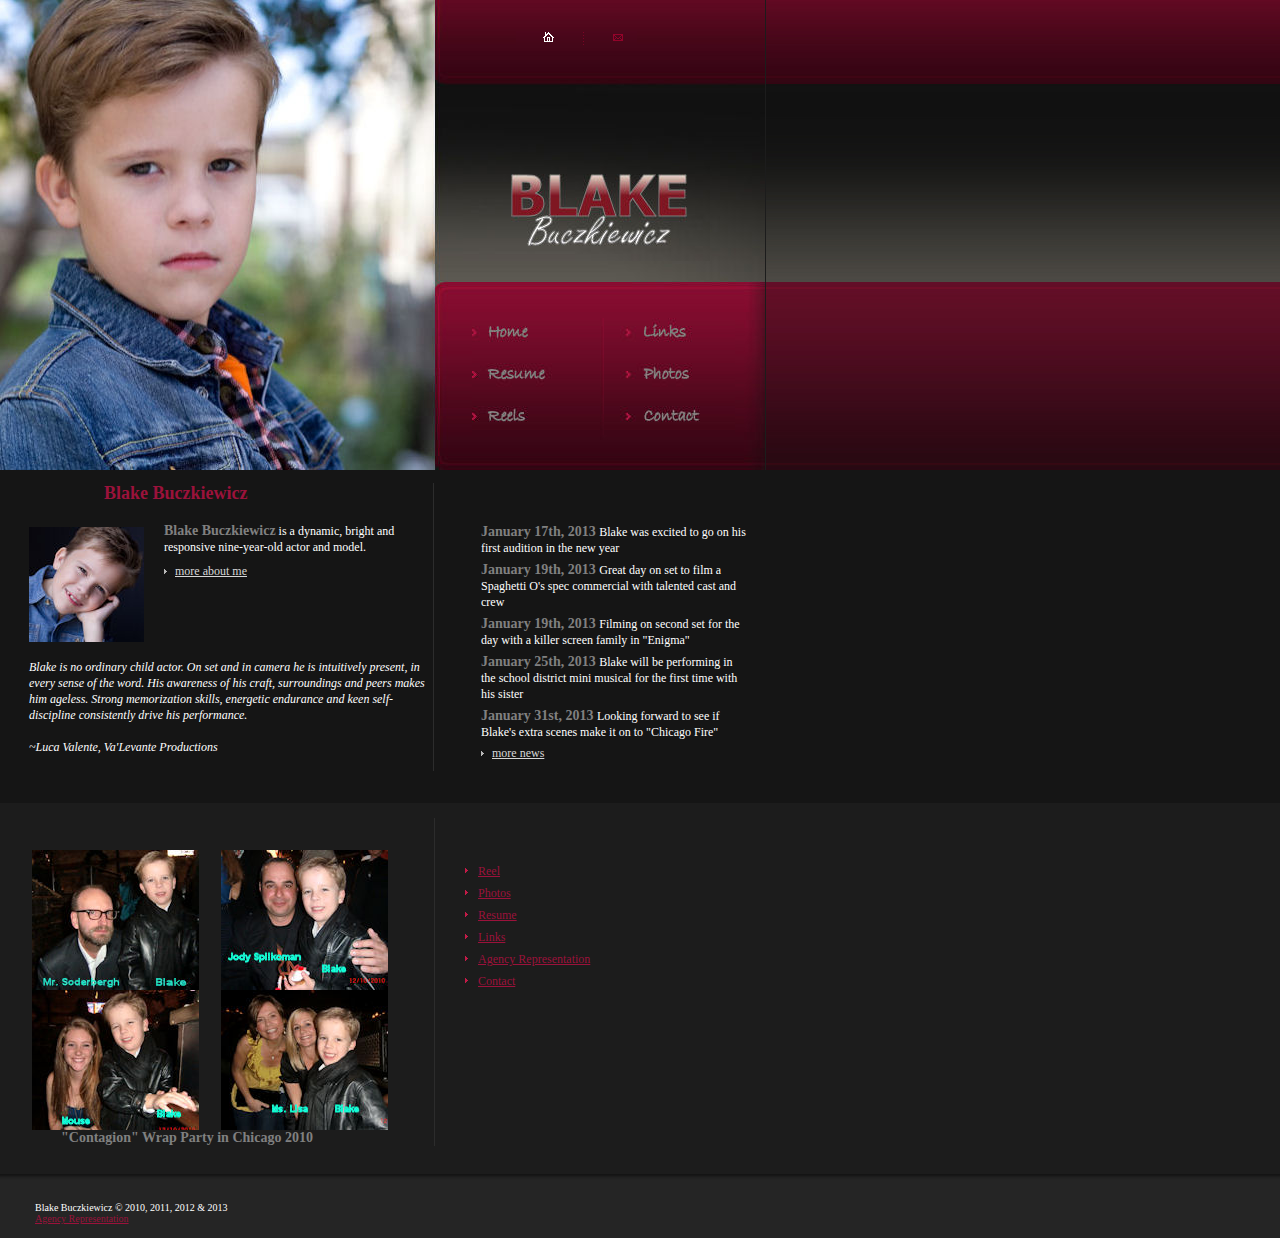
<file: index.html>
<!DOCTYPE HTML PUBLIC "-//W3C//DTD HTML 4.01 Transitional//EN">
<html>
<head>
<meta http-equiv="content-type" content="text/html; charset=UTF-8">

<title>Blake Buczkiewicz</title>
<meta name="Description" content="Blake Buczkiewicz is a dynamic, bright and responsive nine-year-old actor and model with experience in film, tv, commercial, voice over, runway and theater." />
    <meta name="KeyWords" content="Blake Buczkiewicz, Blake, Blake B, Blake Buckiewicz, Blake Buckawitz, Blake Buckawits, actor, model, acting, modeling, voice, voice over, print, print work, runway, tv, t.v., television, stage, theater, commercial, pilots, tv pilots, Huntley, IL, Illinois" />
    <meta http-equiv="Content-Type" content="text/html; charset=iso-8859-1" />
    <meta name="Copyright" content="Copyright Blake Buczkiewicz http://www.blakebuczkiewicz.com" />
    <meta http-equiv="Content-Language" content="en" />

<link href="style.css" rel="stylesheet" type="text/css">


</head>
<body id="page0">

<table class="base">
	<tr>
		<td>
			<table class="main_table">
				<tr>
					<td id="header">

						<div class="space">
							<table>
								<tr>
									<td class="sm">
										<a href="index.html"><img src="images/sm2.gif" alt="" /></a><a href="Contact.html"><img src="images/sm3.gif" alt="" /></a>
									</td>
								</tr>
								<tr>
									<td class="slogan">

										<a href="index.html"><img src="images/slogan.jpg" alt="" /></a>
									</td>
								</tr>
								<tr>
									<td class="menu">
										<a href="index.html"><img src="images/m1.jpg" alt="" /></a><a href="Links.html"><img src="images/m4.jpg" alt="" /></a><br />
										<a href="Resume.html"><img src="images/m2.jpg" alt="" /></a><a href="Photos.html"><img src="images/m5.jpg" alt="" /></a><br />
										<a href="Reels.html"><img src="images/m3.jpg" alt="" /></a><a href="Contact.html"><img src="images/m6.jpg" alt="" /></a><br />
									</td>

								</tr>
							</table>
						</div>
					</td>
				</tr>
			</table>
		</td>
		<td class="tail_top">&nbsp;</td>
	</tr>

	<tr>
		<td id="content" class="bg1">
			<table style="width:720px">
				<tr>
					<td style="width:405px" class="vl">

					<div class="pr_25">
					<div style="padding:0px 0px 3px 75px;">

						<h1>Blake Buczkiewicz</h1>

					</div>
					</div>


						<img src="images/P4.jpg" align="left" style="margin:20px 20px 0px 0px;" alt="" />
							<style="margin:0px 0px 0px 0px;" /><br />
							<b>Blake Buczkiewicz</b> is a dynamic, bright and responsive nine-year-old actor and model.<br /><br style="line-height:9px" />
							<a href="About.html" class="link_1">more about me</a><br /><br /><br /><br /><br /><br />

							<i>Blake is no ordinary child actor.  On set and in camera he is intuitively present, in every sense of the word.  His awareness of his craft, surroundings and peers makes him ageless.  Strong memorization skills, energetic endurance and keen self-discipline consistently drive his performance.</i><br /><br />

							<i>~Luca Valente, Va'Levante Productions</i><br /><br />
					</td>
					<td>
						<div style="padding:2px 0px 0px 47px;">
							<img src="images/0t2.jpg" alt="" style="margin:0px 0px 20px 0px;" /><br />
							<b>January 17th, 2013 </b> Blake was excited to go on his first audition in the new year<br /><br style="line-height:6px" />
							<b>January 19th, 2013 </b> Great day on set to film a Spaghetti O's spec commercial with talented cast and crew<br /><br style="line-height:6px" />
							<b>January 19th, 2013 </b> Filming on second set for the day with a killer screen family in "Enigma"<br /><br style="line-height:6px" />
							<b>January 25th, 2013 </b> Blake will be performing in the school district mini musical for the first time with his sister<br /><br style="line-height:6px" />
							<b>January 31st, 2013 </b> Looking forward to see if Blake's extra scenes make it on to "Chicago Fire"<br /><br style="line-height:6px" />

							<a href="News.html" class="link_1">more news</a>

						</div>
					</td>
				</tr>
			</table>
		</td>
		<td class="bg1">&nbsp;</td>
	</tr>
	<tr>
		<td style="padding:15px 0px 28px 30px;">

			<table style="width:700px">
				<tr>
					<td style="width:405px" class="vl">


						<div class="pr_15">
							<br />
							<br />
							<a href="#"><img src="images/StevenSoderbergh.jpg" alt="" style="margin:0px 22px 0px 2px;" /></a><a href="#"><img src="images/JodySpilkoman.jpg" alt="" /></a>
							<a href="#"><img src="images/Mouse.jpg" alt="" style="margin:0px 22px 0px 2px;" /></a><a href="#"><img src="images/Lisa.jpg" alt="" /></a><br />
							<h2>"Contagion" Wrap Party in Chicago 2010</h2>

						</div>
					</td>
					<td style="padding:0px 0px 0px 30px;">
						<img src="images/0t4.jpg" alt="" style="margin:0px 0px 31px 0px;" /><br />
						<ul style="margin:0px 0px 13px 0px;">
							<li><a href="http://www.lilystalent.com/talent/details.cfm?ID=jb15m0809jmmql&eList=jh17q5401qsoyc"target="_new">Reel</a></li>
							<li><a href="Photos.html">Photos</a></li>
							<li><a href="Resume.html">Resume</a></li>

							<li><a href="Links.html">Links</a></li>
							<li><a href="Agents.html">Agency Representation</a></li>
							<li><a href="Contact.html">Contact</a></li>
						</ul>

					</td>
				</tr>
			</table>

		</td>
		<td>&nbsp;</td>
	</tr>
	<tr id="footer">
		<td>
			<div class="space">
				Blake Buczkiewicz &copy; 2010, 2011, 2012 & 2013<br />

				<a href="Agents.html" class="link_3">Agency Representation</a><br />
			</div>
		</td>
		<td>&nbsp;</td>
	</tr>
</table>

</body>
</html>
</file>
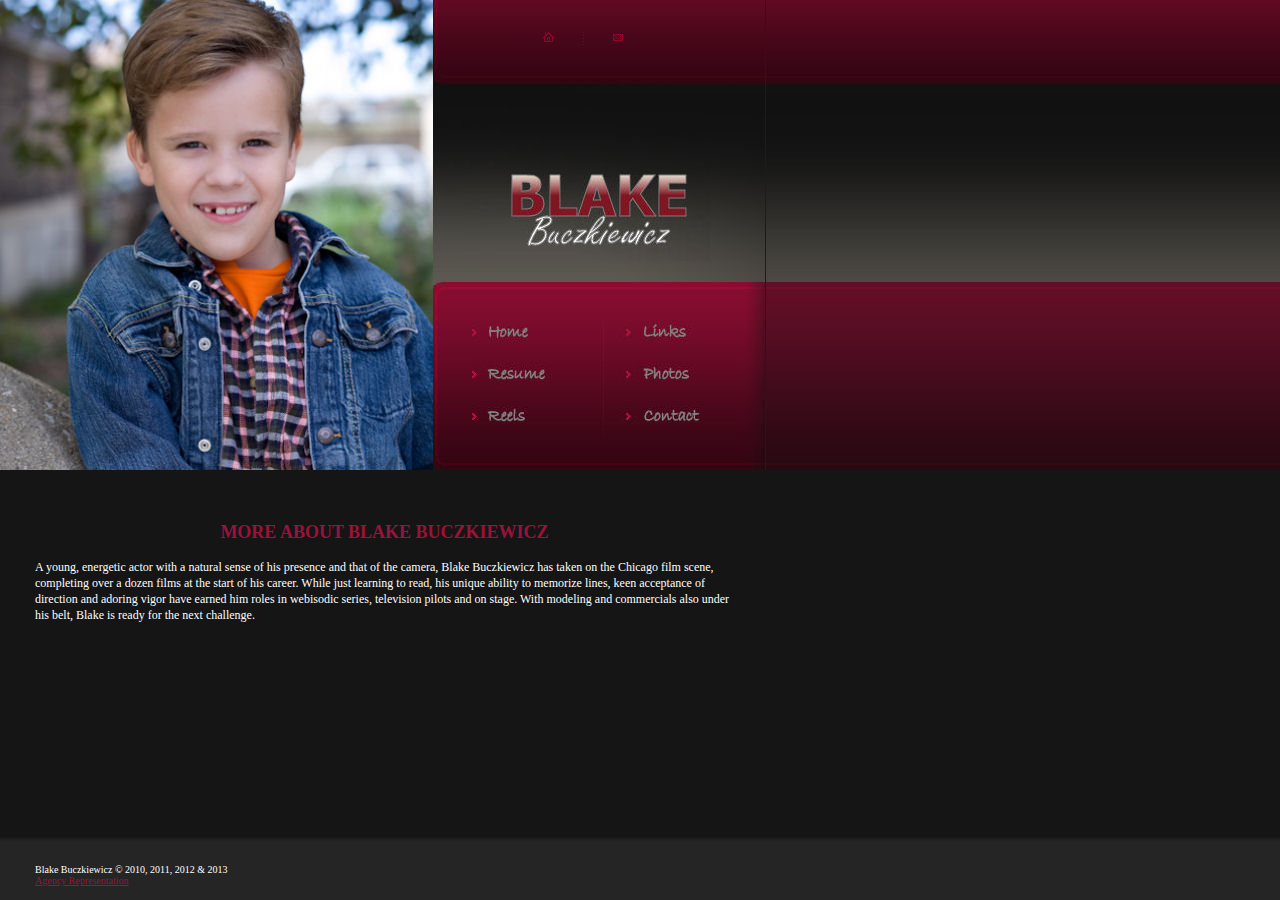
<file: About.html>
<!DOCTYPE HTML PUBLIC "-//W3C//DTD HTML 4.01 Transitional//EN">
<html>
<head>
<meta http-equiv="content-type" content="text/html; charset=UTF-8">
<title>Blake Buczkiewicz - About Me</title>
<meta name="Description" content="Blake Buczkiewicz" />
    <meta name="KeyWords" content="Blake Buczkiewicz, Blake, Blake B, actor, model, acting, modeling, voice over, print, print work, runway, tv, t.v., television, stage, theater, commercial, pilots, Huntley, IL, Illinois" />
    <meta http-equiv="Content-Type" content="text/html; charset=iso-8859-1" />
    <meta name="Copyright" content="Copyright Blake Buczkiewicz http://www.blakebuczkiewicz.com" />
    <meta http-equiv="Content-Language" content="en" />
    
<link href="style.css" rel="stylesheet" type="text/css">


</head>
<body id="page0">

<table class="base">
	<tr>
		<td>
			<table class="main_table">
				<tr>
					<td id="header8">
						<div class="space">
							<table>
								<tr>
									<td class="sm">
										<a href="index.html"><img src="images/1sm2.gif" alt="" /></a><a href="Contact.html"><img src="images/sm3.gif" alt="" /></a>
									</td>
								</tr>
								<tr>
									<td class="slogan">
										<a href="index.html"><img src="images/slogan.jpg" alt="" /></a>
									</td>
								</tr>
								<tr>
									<td class="menu">
										<a href="index.html"><img src="images/m1.jpg" alt="" /></a><a href="Links.html"><img src="images/m4.jpg" alt="" /></a><br />
										<a href="Resume.html"><img src="images/m2.jpg" alt="" /></a><a href="Photos.html"><img src="images/m5.jpg" alt="" /></a><br />
										<a href="Reels.html"><img src="images/m3.jpg" alt="" /></a><a href="Contact.html"><img src="images/m6.jpg" alt="" /></a><br />
									</td>
								</tr>
							</table>
						</div>
					</td>
				</tr>
			</table>
		</td>
		<td class="tail_top">&nbsp;</td>
	</tr>
	<tr>
		<td id="content" class="bg1">
			<table class="cont_height">
				<tr>
					<td>
						<img src="images/6t1.jpg" alt="" style="margin:4px 0px 19px 0px;" /><br />
						<div style="padding:0px 25px 0px 6px;"><h1><center>MORE ABOUT BLAKE BUCZKIEWICZ</center></h1><br />

A young, energetic actor with a natural sense of his presence and that of the camera, Blake Buczkiewicz has taken on the Chicago film scene, completing over a dozen films at the start of his career.  While just learning to read, his unique ability to memorize lines, keen acceptance of direction and adoring vigor have earned him roles in webisodic series, television pilots and on stage.  With modeling and commercials also under his belt, Blake is ready for the next challenge.</b><br /><br />


					</td>
				</tr>
			</table>
		</td>
		<td class="bg1">&nbsp;</td>
	</tr>
	<tr id="footer">
		<td>
			<div class="space">
				Blake Buczkiewicz &copy; 2010, 2011, 2012 & 2013<br />
				<a href="Agents.html" class="link_3">Agency Representation</a><br />
			</div>
		</td>
		<td>&nbsp;</td>
	</tr>
</table>

</body>
</html>
</file>
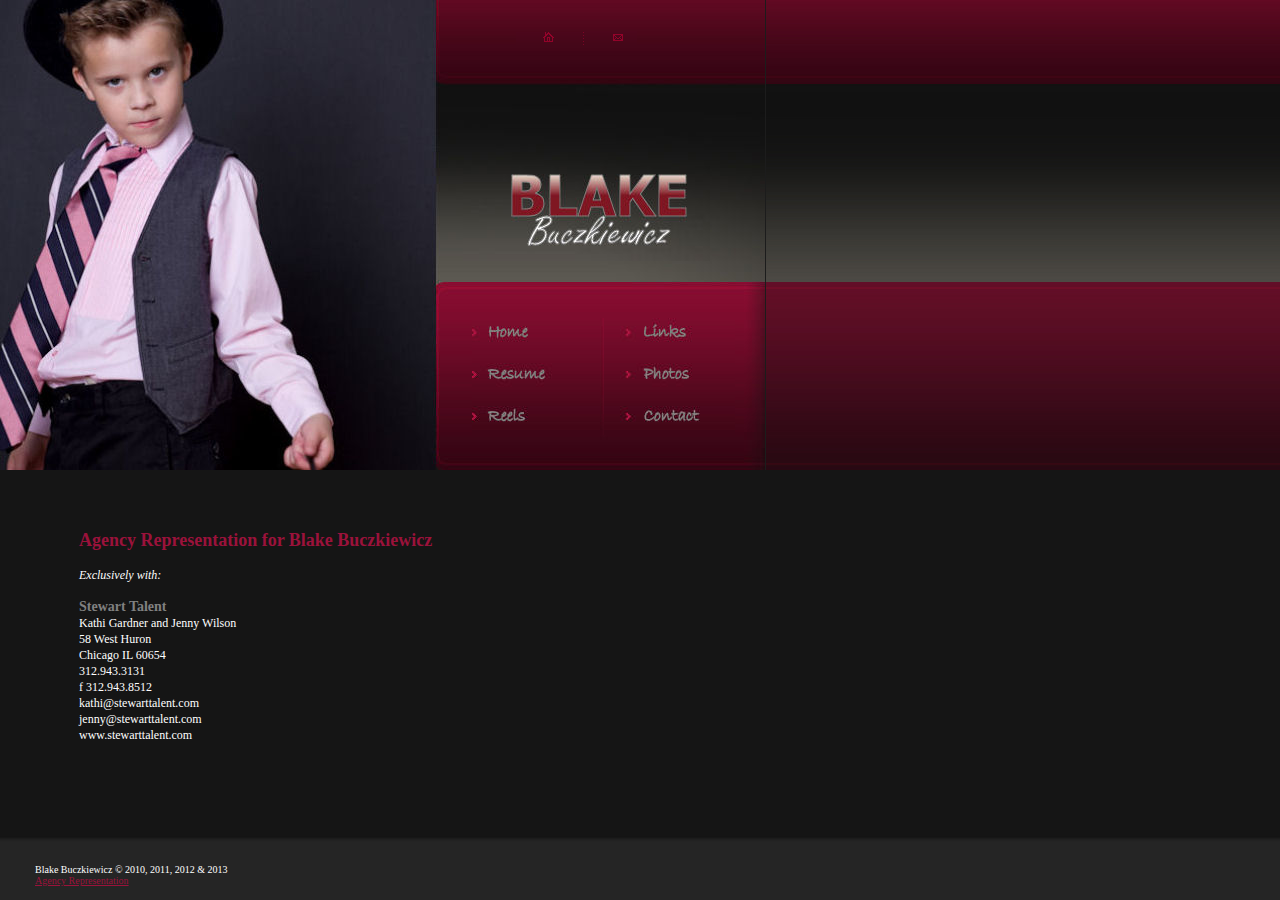
<file: Agents.html>
<!DOCTYPE HTML PUBLIC "-//W3C//DTD HTML 4.01 Transitional//EN">
<html>
<head>
<meta http-equiv="content-type" content="text/html; charset=UTF-8">
<title>Blake Buczkiewicz - Agents</title>
<meta name="Description" content="Blake Buczkiewicz has the honor of being represented by some of Chicago best agencies, as well as a manager from LA." />
    <meta name="KeyWords" content="Blake Buczkiewicz, Blake, Blake B, actor, model, acting, modeling, voice over, print, print work, runway, tv, t.v., television, stage, theater, commercial, pilots, Huntley, IL, Illinois" />
    <meta http-equiv="Content-Type" content="text/html; charset=iso-8859-1" />
    <meta name="Copyright" content="Copyright Blake Buczkiewicz http://www.blakebuczkiewicz.com" />
    <meta http-equiv="Content-Language" content="en" />
    
<link href="style.css" rel="stylesheet" type="text/css">


</head>
<body id="page0">

<table class="base">
	<tr>
		<td>
			<table class="main_table">
				<tr>
					<td id="header6">
						<div class="space">
							<table>
								<tr>
									<td class="sm">
										<a href="index.html"><img src="images/1sm2.gif" alt="" /></a><a href="Contact.html"><img src="images/sm3.gif" alt="" /></a>
									</td>
								</tr>
								<tr>
									<td class="slogan">
										<a href="index.html"><img src="images/slogan.jpg" alt="" /></a>
									</td>
								</tr>
								<tr>
									<td class="menu">
										<a href="index.html"><img src="images/m1.jpg" alt="" /></a><a href="Links.html"><img src="images/m4.jpg" alt="" /></a><br />
										<a href="Resume.html"><img src="images/m2.jpg" alt="" /></a><a href="Photos.html"><img src="images/m5.jpg" alt="" /></a><br />
										<a href="Reels.html"><img src="images/m3.jpg" alt="" /></a><a href="Contact.html"><img src="images/m6.jpg" alt="" /></a><br />
									</td>
								</tr>
							</table>
						</div>
					</td>
				</tr>
			</table>
		</td>
		<td class="tail_top">&nbsp;</td>
	</tr>
	<tr>
		<td id="content" class="bg1">
			<table class="cont_height">
				<tr>
					<td>
						<img src="images/6t1.jpg" alt="" style="margin:12px 0px 19px 0px;" /><br />
						<div style="padding:0px 0px 0px 50px;"><h1>Agency Representation for Blake Buczkiewicz</h1><br /><br />

<i>Exclusively with:</i><br /><br />

<b>Stewart Talent</b><br />
Kathi Gardner and Jenny Wilson<br />
58 West Huron<br />
Chicago IL 60654<br />
312.943.3131 <br />
f 312.943.8512<br />
kathi@stewarttalent.com<br />
jenny@stewarttalent.com<br />
www.stewarttalent.com<br /><br />


					</td>
				</tr>				
			</table>
		</td>
		<td class="bg1">&nbsp;</td>
	</tr>
	<tr id="footer">
		<td>
			<div class="space">
				Blake Buczkiewicz &copy; 2010, 2011, 2012 & 2013<br />
				<a href="Agents.html" class="link_3">Agency Representation</a><br /> 
			</div>
		</td>
		<td>&nbsp;</td>
	</tr>
</table>

</body>
</html>
</file>
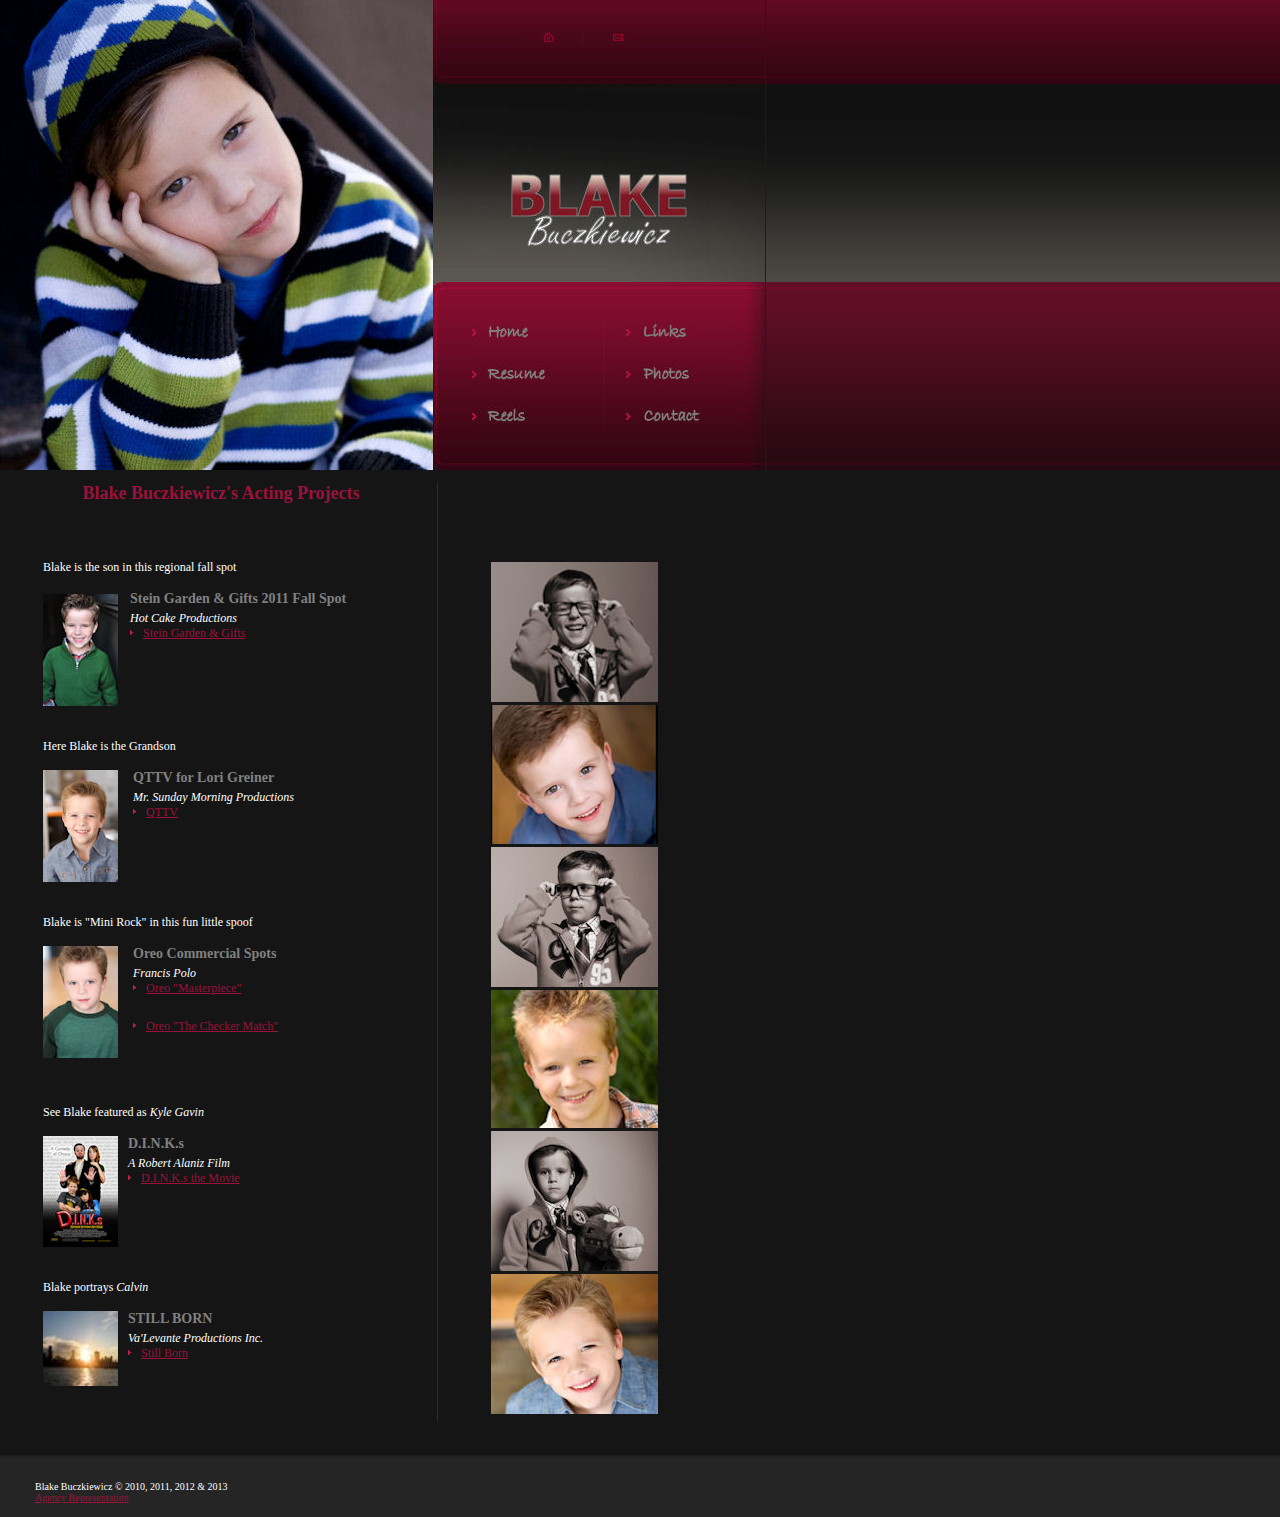
<file: Links.html>
<!DOCTYPE HTML PUBLIC "-//W3C//DTD HTML 4.01 Transitional//EN">
<html>
<head>
<meta http-equiv="content-type" content="text/html; charset=UTF-8">
<title>Blake Buczkiewicz - Links</title>
<meta name="Description" content="Blake Buczkiewicz was fortunate to be cast in several great projects.  Many are on the film festival circuit, but here are a few that are available for on-line viewing: Platoon of Power, Prison Boat, Killing Time, D.I.N.K.s, Still Born and No Respect." />
    <meta name="KeyWords" content="Blake Buczkiewicz, Blake, Blake B, actor, model, acting, modeling, voice over, print, print work, runway, tv, t.v., television, stage, theater, commercial, pilots, Platoon of Power, Killing Time, Prison Boat, D.I.N.K.s, Still Born, No Respect" />
    <meta http-equiv="Content-Type" content="text/html; charset=iso-8859-1" />
    <meta name="Copyright" content="Copyright Blake Buczkiewicz http://www.blakebuczkiewicz.com" />
    <meta http-equiv="Content-Language" content="en" />
  
<link href="style.css" rel="stylesheet" type="text/css">


</head>
<body id="page0">

<table class="base">
	<tr>
		<td>
			<table class="main_table">
				<tr>
					<td id="header3">
						<div class="space">
							<table>
								<tr>
									<td class="sm">
										<a href="index.html"><img src="images/1sm2.gif" alt="" /></a><a href="Contact.html"><img src="images/sm3.gif" alt="" /></a>
									</td>
								</tr>
								<tr>
									<td class="slogan">
										<a href="index.html"><img src="images/slogan.jpg" alt="" /></a>
									</td>
								</tr>
								<tr>
									<td class="menu">
										<a href="index.html"><img src="images/m1.jpg" alt="" /></a><a href="Links.html"><img src="images/m4.jpg" alt="" /></a><br />
										<a href="Resume.html"><img src="images/m2.jpg" alt="" /></a><a href="Photos.html"><img src="images/m5.jpg" alt="" /></a><br />
										<a href="Reels.html"><img src="images/m3.jpg" alt="" /></a><a href="Contact.html"><img src="images/m6.jpg" alt="" /></a><br />
									</td>
								</tr>
							</table>
						</div>
					</td>
				</tr>
			</table>
		</td>
		<td class="tail_top">&nbsp;</td>
	</tr>
	<tr>
		<td id="content" class="bg1">
			<table class="cont_height">
				<tr>
					<td style="width:405px" class="vl">
						<div class="pr_25"><h1><center>Blake Buczkiewicz's Acting Projects</center></h1>
							<img src="images/3t1.jpg" style="margin:3px 0px 0x 0px;" alt="" /><br />
							<div style="padding:0px 0px 0px 6px;">
								<b></b><br />
								<div style="padding:20px 0px 0px 8px;">
									<table style="width:370px">

											
												Blake is the son in this regional fall spot<br /><br />
												<img src="images/BlakeGreenSweater.jpg" align="left" style="margin:3px 12px 0px 0px;" alt="" />
												<b>Stein Garden & Gifts 2011 Fall Spot</b><br /><br style="line-height:3px" />
												<i>Hot Cake Productions</i><br />
												<li><a href="http://youtu.be/pOgO4ai7Keg"target="_new">Stein Garden & Gifts</a></li><br /><br />
											
										<tr><td>
												<br /><br />Here Blake is the Grandson<br /><br />
												<img src="images/BlakeBuczkiewiczdenim.jpg" align="left" style="margin:0px 15px 0px 0px;" alt="" />
												<b>QTTV for Lori Greiner</b><br /><br style="line-height:3px" />
												<i>Mr. Sunday Morning Productions</i><br />
												<li><a href="http://www.youtube.com/embed/shjSlJuI3Ew"target="_new">QTTV</a><li><br /><br />
											</td>
										<tr><td>
												<br /><br />Blake is "Mini Rock" in this fun little spoof<br /><br />
												<img src="images/greenshirt.jpg" align="left" style="margin:0px 15px 0px 0px;" alt="" />
												<b>Oreo Commercial Spots</b><br /><br style="line-height:3px" />
												<i>Francis Polo</i><br />
												<li><a href="http://vimeo.com/16756907"target="_new">Oreo "Masterpiece"</a></li><br />
												<li><a href="http://vimeo.com/16141137"target="_new">Oreo "The Checker Match"</a><li><br /><br />
											</td>
										</tr><tr>
																
										
											<td>
												<br /><br />See Blake featured as <i>Kyle Gavin</i><br /><br />
												<img src="images/DINKS.jpg" align="left" style="margin:0px 10px 0px 0px;" alt="" />
												<b>D.I.N.K.s</b><br /><br style="line-height:3px" />
												<i>A Robert Alaniz Film</i><br />
												<li><a href="http://www.sole-productions.net/dinksthemovie/trailer.htm"target="_new">D.I.N.K.s the Movie</a></li>
											</td>
										</tr><tr>
											<td>
												<br /><br />Blake portrays <i>Calvin</i><br /><br />
												<img src="images/StillBorn.jpg" align="left" style="margin:0px 10px 0px 0px;" alt="" />
												<b>STILL BORN</b><br /><br style="line-height:3px" />
												<i>Va'Levante Productions Inc.</i><br />
												<li><a href="http://www.stillbornthemovie.com"target="_new">Still Born</a></li>
											</td>
									
</table>
								</div>
							</div>
						</div>
					</td>
					<td>
						<div style="padding:3px 15px 7px 47px;">
							<img src="images/3t2.jpg" alt="" style="margin:0px 0px 0px 0px;" /><br />
							
							<div style="padding:20px 0px 0px 6px;">
								<b></b><br /><br />
								
									<table style="width:250px"><tr>
											<td>
												<img src="images/P6x.jpg" align="left" style="margin:3px 10px 0px 0px;" alt="" />
												
											</td>
										</tr><tr>
											<td>
												<img src="images/P6.jpg" align="left" style="margin:3px 10px 0px 0px;" alt="" />
												
											</td>
										</tr>
										<tr>
											<td>
												<img src="images/P8.jpg" align="left" style="margin:3px 10px 0px 0px;" alt="" />
												
											</td>
										</tr><tr>
											<td>
												<img src="images/P5.jpg" align="left" style="margin:3px 10px 0px 0px;" alt="" />
												
											</td>
										</tr><tr>
											<td>
												<img src="images/P5x.jpg" align="left" style="margin:3px 10px 0px 0px;" alt="" />
												
											</td>
										</tr><tr>
											<td>
												<img src="images/BlakeBuczkiewiczdenimangle.jpg" align="left" style="margin:3px 10px 0px 0px;" alt="" />
												
											</td>
										</tr>
									</table>
								
							</div>
						</div>
					</td>
					
				</tr>
			</table>
		</td>
		<td class="bg1">&nbsp;</td>
	</tr>
	<tr id="footer">
		<td>
			<div class="space">
				Blake Buczkiewicz &copy; 2010, 2011, 2012 & 2013<br />
				<a href="Agents.html" class="link_3">Agency Representation</a><br />
			</div>
		</td>
		<td>&nbsp;</td>
	</tr>
</table>

</body>
</html>
</file>
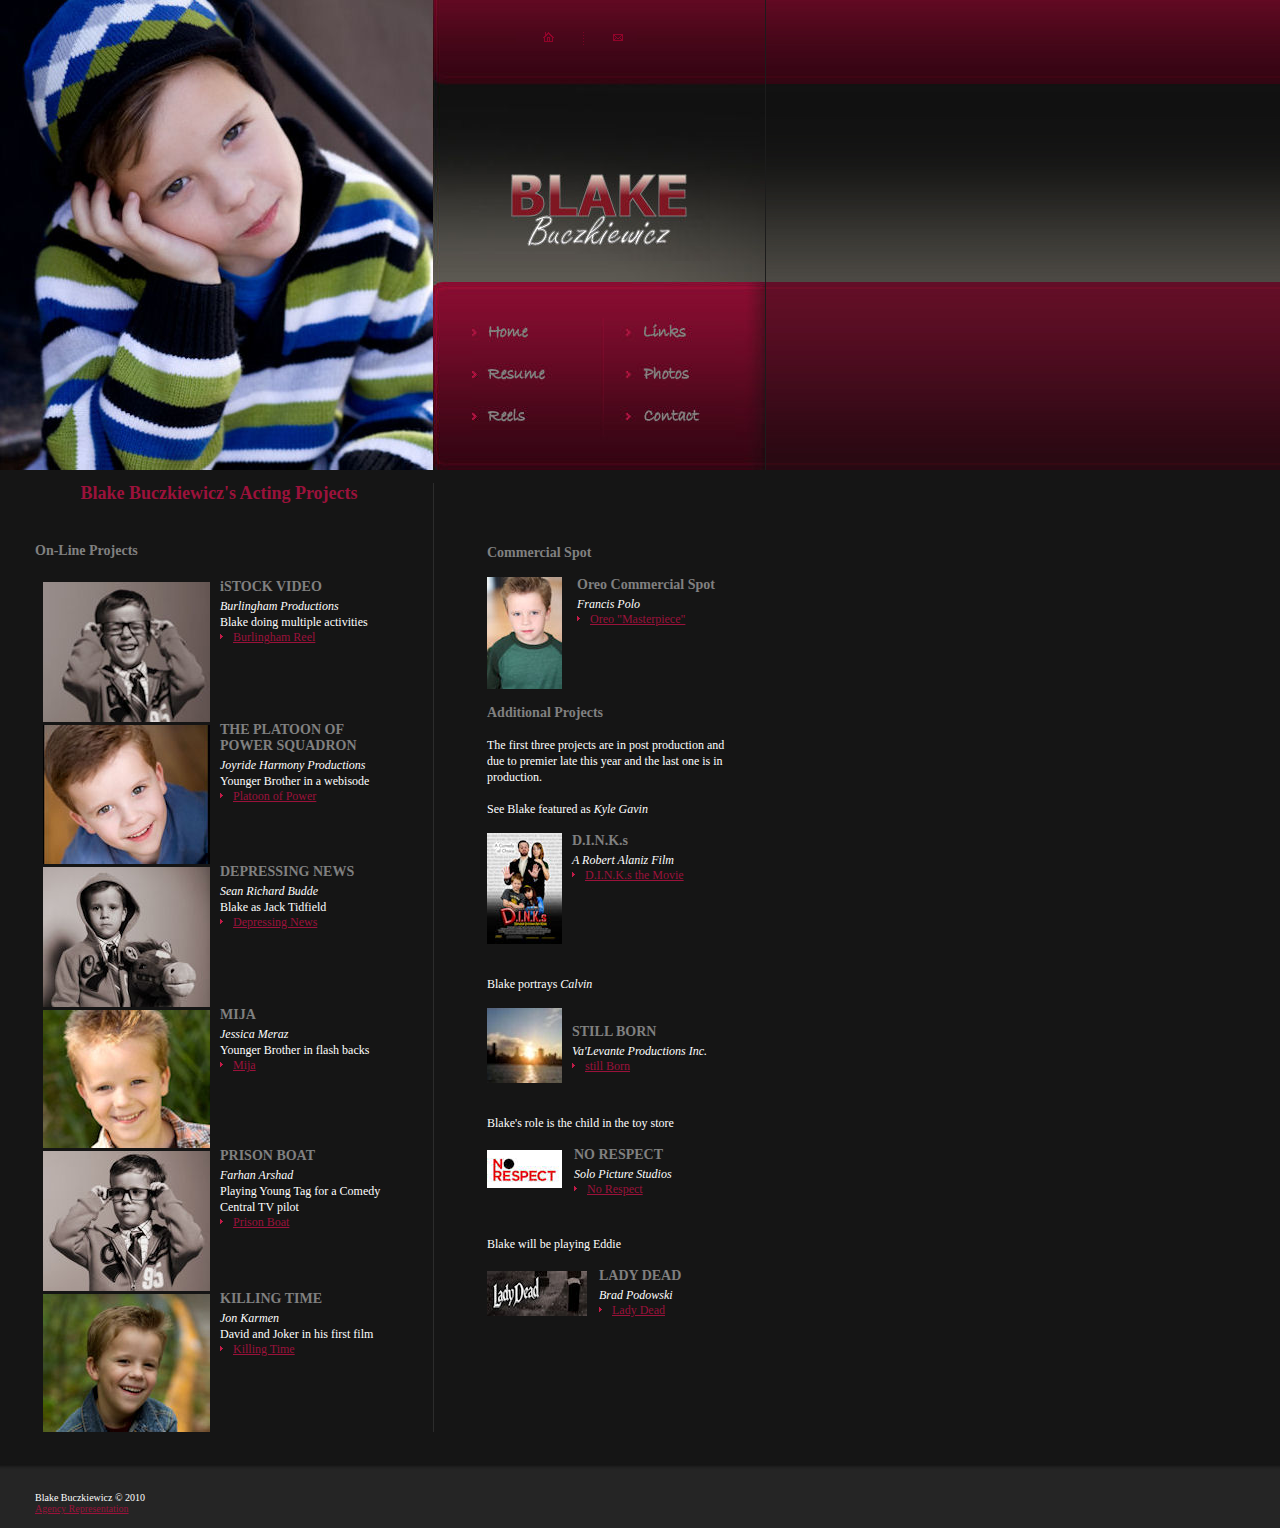
<file: Links2.html>
<!DOCTYPE HTML PUBLIC "-//W3C//DTD HTML 4.01 Transitional//EN">
<html>
<head>
<meta http-equiv="content-type" content="text/html; charset=UTF-8">
<title>Blake Buczkiewicz - Links</title>
<meta name="Description" content="Blake Buczkiewicz was fortunate to be casted in several great projects.  Many are on the film festival circuit, but here are a few that are available for on-line viewing: Platoon of Power, Prison Boat, Killing Time, D.I.N.K.s, Still Born and No Respect." />
    <meta name="KeyWords" content="Blake Buczkiewicz, Blake, Blake B, actor, model, acting, modeling, voice over, print, print work, runway, tv, t.v., television, stage, theater, commercial, pilots, Platoon of Power, Killing Time, Prison Boat, D.I.N.K.s, Still Born, No Respect" />
    <meta http-equiv="Content-Type" content="text/html; charset=iso-8859-1" />
    <meta name="Copyright" content="Copyright Blake Buczkiewicz http://www.blakebuczkiewicz.com" />
    <meta http-equiv="Content-Language" content="en" />
  
<link href="style.css" rel="stylesheet" type="text/css">


</head>
<body id="page0">

<table class="base">
	<tr>
		<td>
			<table class="main_table">
				<tr>
					<td id="header3">
						<div class="space">
							<table>
								<tr>
									<td class="sm">
										<a href="index.html"><img src="images/1sm2.gif" alt="" /></a><a href="Contact.html"><img src="images/sm3.gif" alt="" /></a>
									</td>
								</tr>
								<tr>
									<td class="slogan">
										<a href="index.html"><img src="images/slogan.jpg" alt="" /></a>
									</td>
								</tr>
								<tr>
									<td class="menu">
										<a href="index.html"><img src="images/m1.jpg" alt="" /></a><a href="Links.html"><img src="images/m4.jpg" alt="" /></a><br />
										<a href="Resume.html"><img src="images/m2.jpg" alt="" /></a><a href="Photos.html"><img src="images/m5.jpg" alt="" /></a><br />
										<a href="Reels.html"><img src="images/m3.jpg" alt="" /></a><a href="Contact.html"><img src="images/m6.jpg" alt="" /></a><br />
									</td>
								</tr>
							</table>
						</div>
					</td>
				</tr>
			</table>
		</td>
		<td class="tail_top">&nbsp;</td>
	</tr>
	<tr>
		<td id="content" class="bg1">
			<table class="cont_height">
				<tr>
					<td style="width:405px" class="vl">
						<div class="pr_25"><h1><center>Blake Buczkiewicz's Acting Projects</center></h1>
							<img src="images/3t1.jpg" style="margin:3px 0px 17px 0px;" alt="" /><br />
							<div style="padding:0px 0px 0px 6px;">
								<b>On-Line Projects</b><br />
								<div style="padding:20px 0px 0px 8px;">
									<table style="width:340px"><tr>
										
											<td>
												<img src="images/P6x.jpg" align="left" style="margin:3px 10px 0px 0px;" alt="" />
												<b>iSTOCK VIDEO</b><br /><br style="line-height:3px" />
												<i>Burlingham Productions</i><br />
												Blake doing multiple activities<br />
												<li><a href="http://www.youtube.com/watch?v=_Ce3ekpSIoo"target="_new">Burlingham Reel</a></li>
											</td>
										</tr><tr>
											<td>
												<img src="images/P6.jpg" align="left" style="margin:3px 10px 0px 0px;" alt="" />
												<b>THE PLATOON OF POWER SQUADRON</b><br /><br style="line-height:3px" />
												<i>Joyride Harmony Productions</i><br />
												Younger Brother in a webisode<br />
												<li><a href="http://www.youtube.com/watch?v=cfDUEBEUwYE&feature=channel"target="_new">Platoon of Power</a></li>
											</td>
										</tr>
										<tr>
											<td>
												<img src="images/P5x.jpg" align="left" style="margin:3px 10px 0px 0px;" alt="" />
												<b>DEPRESSING NEWS</b><br /><br style="line-height:3px" />
												<i>Sean Richard Budde</i><br />
												Blake as Jack Tidfield<br />
												<li><a href="http://vimeo.com/24137773"target="_new">Depressing News</a></li>
											</td>
										</tr>
										<tr>
											<td>
												<img src="images/P5.jpg" align="left" style="margin:3px 10px 0px 0px;" alt="" />
												<b>MIJA</b><br /><br style="line-height:3px" />
												<i>Jessica Meraz</i><br />
												Younger Brother in flash backs<br />
												<li><a href=" http://vimeo.com/15121464"target="_new">Mija</a></li>
											</td>
										</tr>
										<tr>
											<td>
												<img src="images/P8.jpg" align="left" style="margin:3px 10px 0px 0px;" alt="" />
												<b>PRISON BOAT</b><br /><br style="line-height:3px" />
												<i>Farhan Arshad</i><br />
												Playing Young Tag for a Comedy Central TV pilot<br />
												<li><a href="http://www.youtube.com/watch?v=F4hrIBeXoF8"target="_new">Prison Boat</a></li>
											</td>
										</tr><tr>
											<td>
												<img src="images/P9.jpg" align="left" style="margin:3px 10px 0px 0px;" alt="" />
												<b>KILLING TIME</b><br /><br style="line-height:3px" />
												<i>Jon Karmen</i><br />
												David and Joker in his first film<br />
												<li><a href="http://www.vimeo.com/8234614"target="_new">Killing Time</a></li>
											</td>
										</tr>
									</table>
								</div>
							</div>
						</div>
					</td>
					<td>
						<div style="padding:3px 15px 7px 47px;">
							<img src="images/3t2.jpg" alt="" style="margin:0px 0px 18px 0px;" /><br />
							
							<div style="padding:20px 0px 0px 6px;">
								<b>Commercial Spot</b><br /><br />
								<div style="padding:0px 0px 0px 0px;">
									<table style="width:250px"><tr>
										
											<td>
												<img src="images/greenshirt.jpg" align="left" style="margin:0px 15px 0px 0px;" alt="" />
												<b>Oreo Commercial Spot</b><br /><br style="line-height:3px" />
												<i>Francis Polo</i><br />
												<li><a href="http://vimeo.com/16756907"target="_new">Oreo "Masterpiece"</a></li><br /><br />
											</td>
										</tr><tr>
																
										
											<td>
												<br /><b>Additional Projects</b><br /><br />
												The first three projects are in post production and due to premier late this year and the last one is in production.<br /><br />
												See Blake featured as <i>Kyle Gavin</i><br /><br />
												<img src="images/DINKS.jpg" align="left" style="margin:0px 10px 0px 0px;" alt="" />
												<b>D.I.N.K.s</b><br /><br style="line-height:3px" />
												<i>A Robert Alaniz Film</i><br />
												<li><a href="http://www.sole-productions.net/dinksthemovie/trailer.htm"target="_new">D.I.N.K.s the Movie</a></li>
											</td>
										</tr><tr>
											<td>
												<br /><br />Blake portrays <i>Calvin</i><br /><br />
												<img src="images/StillBorn.jpg" align="left" style="margin:0px 10px 0px 0px;" alt="" /><br />
												<b>STILL BORN</b><br /><br style="line-height:3px" />
												<i>Va'Levante Productions Inc.</i><br />
												<li><a href="http://www.stillbornthemovie.com"target="_new">still Born</a></li>
											</td>
										</tr><tr>
											<td>
												<br /><br />Blake's role is the child in the toy store<br /><br />
												<img src="images/NoRespect.jpg" align="left" style="margin:3px 12px 0px 0px;" alt="" />
												<b>NO RESPECT</b><br /><br style="line-height:3px" />
												<i>Solo Picture Studios</i><br />
												<li><a href="http://www.norespect-thefilm.com/No_Respect.html"target="_new">No Respect</a></li>
											</td>
										</tr><tr>
											<td>
												<br /><br />Blake will be playing Eddie<br /><br />
												<img src="images/LadyDeadLogo.jpg" align="left" style="margin:3px 12px 0px 0px;" alt="" />
												<b>LADY DEAD</b><br /><br style="line-height:3px" />
												<i>Brad Podowski</i><br />
												<li><a href="http://www.ladydeadmovie.blogspot.com"target="_new">Lady Dead</a></li>
											</td>
										</tr>
							</ul>
									</table>
								</div>
							</div>
						</div>
					</td>
				</tr>
			</table>
		</td>
		<td class="bg1">&nbsp;</td>
	</tr>
	<tr id="footer">
		<td>
			<div class="space">
				Blake Buczkiewicz &copy; 2010<br />
				<a href="Agents.html" class="link_3">Agency Representation</a><br />
			</div>
		</td>
		<td>&nbsp;</td>
	</tr>
</table>

</body>
</html>
</file>
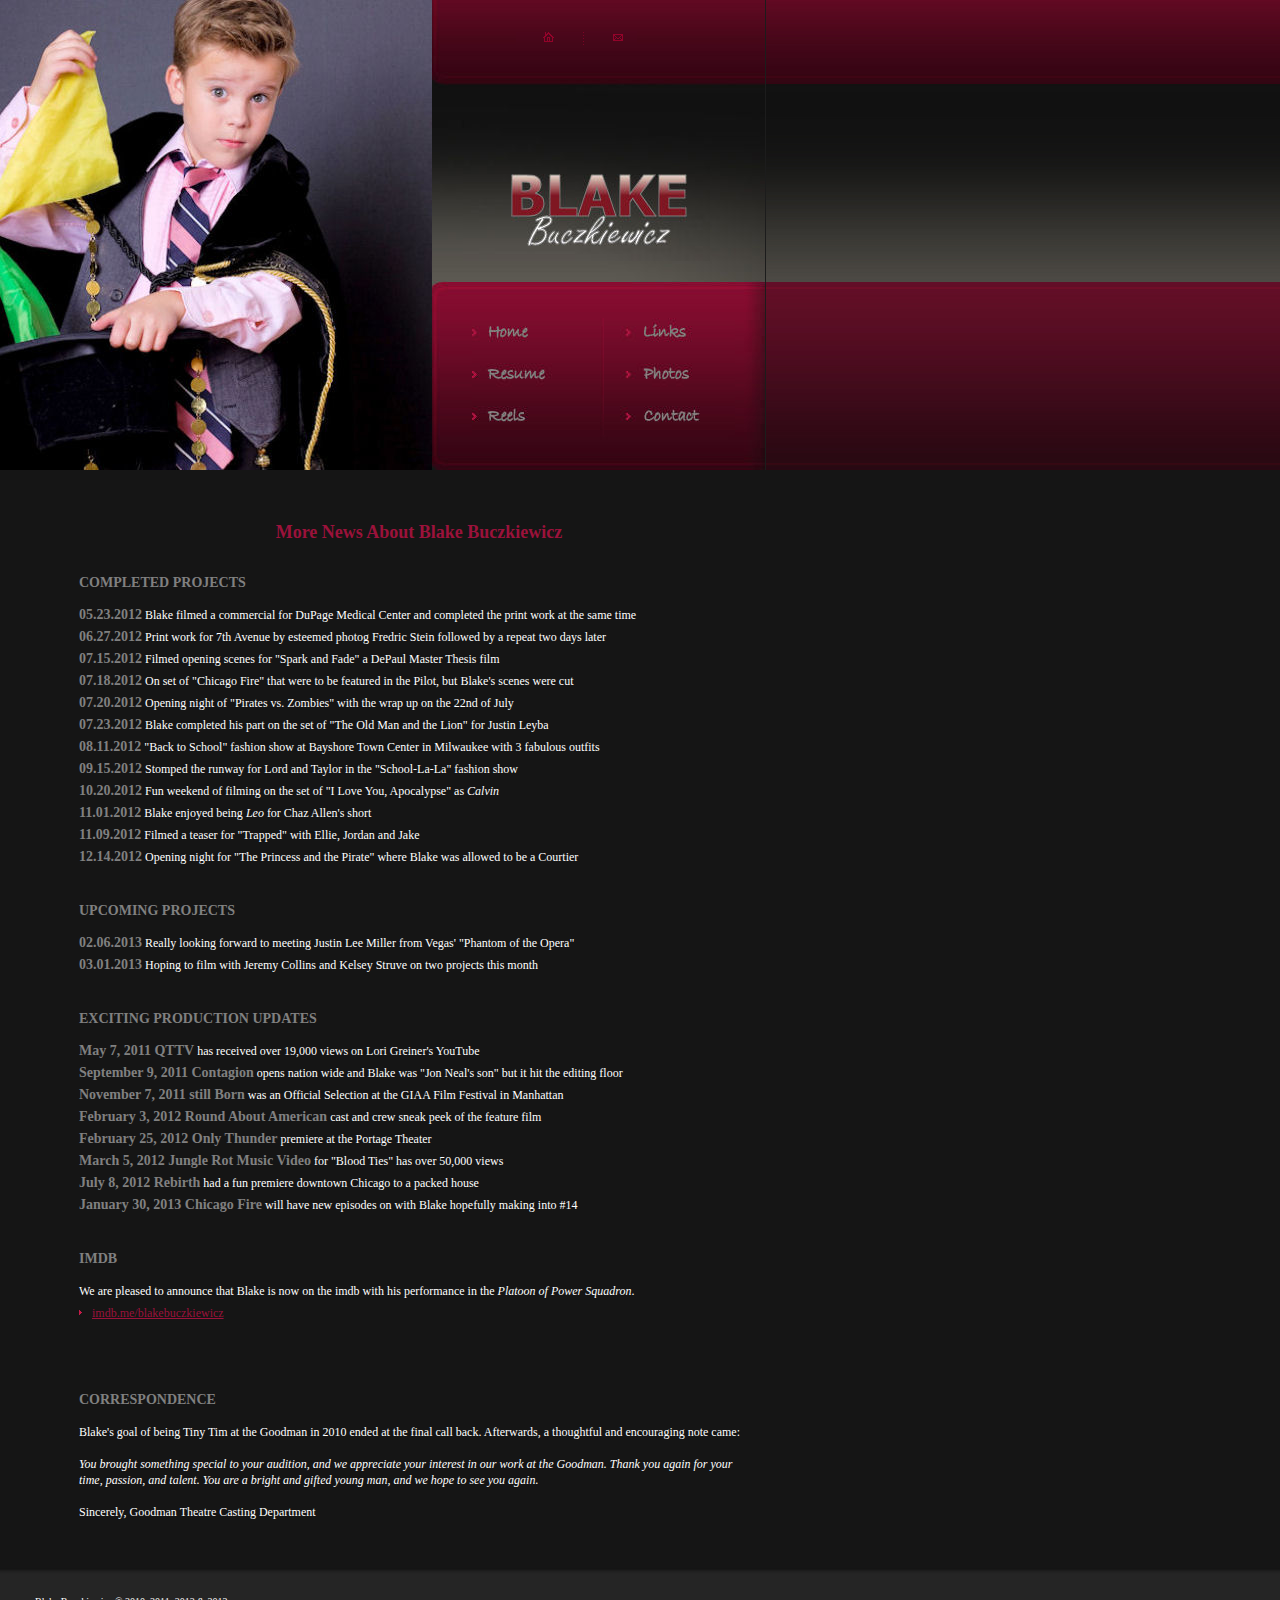
<file: News.html>
<!DOCTYPE HTML PUBLIC "-//W3C//DTD HTML 4.01 Transitional//EN">
<html>
<head>
<meta http-equiv="content-type" content="text/html; charset=UTF-8">
<title>Blake Buczkiewicz - News</title>
<meta name="Description" content="Blake Buczkiewicz is now on the imdb.  Blake will be shooting some upcoming projects and is hoping to win some new fans at his upcoming auditions." />
    <meta name="KeyWords" content="Blake Buczkiewicz, Blake, Blake B, actor, model, acting, modeling, voice over, print, print work, runway, tv, t.v., television, stage, theater, commercial, pilots, Huntley, IL, Illinois" />
    <meta http-equiv="Content-Type" content="text/html; charset=iso-8859-1" />
    <meta name="Copyright" content="Copyright Blake Buczkiewicz http://www.blakebuczkiewicz.com" />
    <meta http-equiv="Content-Language" content="en" />
    
<link href="style.css" rel="stylesheet" type="text/css">


</head>
<body id="page0">

<table class="base">
	<tr>
		<td>
			<table class="main_table">
				<tr>
					<td id="header7">
						<div class="space">
							<table>
								<tr>
									<td class="sm">
										<a href="index.html"><img src="images/1sm2.gif" alt="" /></a><a href="Contact.html"><img src="images/sm3.gif" alt="" /></a>
									</td>
								</tr>
								<tr>
									<td class="slogan">
										<a href="index.html"><img src="images/slogan.jpg" alt="" /></a>
									</td>
								</tr>
								<tr>
									<td class="menu">
										<a href="index.html"><img src="images/m1.jpg" alt="" /></a><a href="Links.html"><img src="images/m4.jpg" alt="" /></a><br />
										<a href="Resume.html"><img src="images/m2.jpg" alt="" /></a><a href="Photos.html"><img src="images/m5.jpg" alt="" /></a><br />
										<a href="Reels.html"><img src="images/m3.jpg" alt="" /></a><a href="Contact.html"><img src="images/m6.jpg" alt="" /></a><br />
									</td>
								</tr>
							</table>
						</div>
					</td>
				</tr>
			</table>
		</td>
		<td class="tail_top">&nbsp;</td>
	</tr>
	<tr>
		<td id="content" class="bg1">
			<table class="cont_height">
				<tr>
					<td>
						<img src="images/6t1.jpg" alt="" style="margin:4px 0px 19px 0px;" /><br />
						<div style="padding:0px 0px 0px 50px;"><h1><center>More News About Blake Buczkiewicz</center></h1><br /><br />
														
							<b>COMPLETED PROJECTS</b><br /><br />
							<b>05.23.2012</b> Blake filmed a commercial for DuPage Medical Center and completed the print work at the same time<br /><br style="line-height:6px" />
							<b>06.27.2012</b> Print work for 7th Avenue by esteemed photog Fredric Stein followed by a repeat two days later<br /><br style="line-height:6px" />
							<b>07.15.2012</b> Filmed opening scenes for "Spark and Fade" a DePaul Master Thesis film<br /><br style="line-height:6px" />
							<b>07.18.2012</b> On set of "Chicago Fire" that were to be featured in the Pilot, but Blake's scenes were cut<br /><br style="line-height:6px" />
							<b>07.20.2012</b> Opening night of "Pirates vs. Zombies" with the wrap up on the 22nd of July<br /><br style="line-height:6px" />
							<b>07.23.2012</b> Blake completed his part on the set of "The Old Man and the Lion" for Justin Leyba<br /><br style="line-height:6px" />
							<b>08.11.2012</b> "Back to School" fashion show at Bayshore Town Center in Milwaukee with 3 fabulous outfits<br /><br style="line-height:6px" />														
							<b>09.15.2012</b> Stomped the runway for Lord and Taylor in the "School-La-La" fashion show<br /><br style="line-height:6px" />
							<b>10.20.2012</b> Fun weekend of filming on the set of "I Love You, Apocalypse" as <i>Calvin</i><br /><br style="line-height:6px" />
							<b>11.01.2012</b> Blake enjoyed being <i>Leo</i> for Chaz Allen's short<br /><br style="line-height:6px" />
							<b>11.09.2012</b> Filmed a teaser for "Trapped" with Ellie, Jordan and Jake<br /><br style="line-height:6px" />
							<b>12.14.2012</b> Opening night for "The Princess and the Pirate" where Blake was allowed to be a Courtier<br /><br style="line-height:6px" /><br /><br />
													
							
							<b>UPCOMING PROJECTS</b><br /><br />
							<b>02.06.2013</b> Really looking forward to meeting Justin Lee Miller from Vegas' "Phantom of the Opera"<br /><br style="line-height:6px" />
							<b>03.01.2013</b> Hoping to film with Jeremy Collins and Kelsey Struve on two projects this month<br /><br style="line-height:6px" /><br /><br />
							

							<b>EXCITING PRODUCTION UPDATES</b><br /><br />
							<b>May 7, 2011 QTTV</b> has received over 19,000 views on Lori Greiner's YouTube<br /><br style="line-height:6px" />
							<b>September 9, 2011 Contagion</b> opens nation wide and Blake was "Jon Neal's son" but it hit the editing floor<br /><br style="line-height:6px" />
							<b>November 7, 2011 still Born</b> was an Official Selection at the GIAA Film Festival in Manhattan<br /><br style="line-height:6px" />
							<b>February 3, 2012 Round About American</b> cast and crew sneak peek of the feature film<br /><br style="line-height:6px" />
							<b>February 25, 2012 Only Thunder</b> premiere at the Portage Theater<br /><br style="line-height:6px" />					
							<b>March 5, 2012 Jungle Rot Music Video</b> for "Blood Ties" has over 50,000 views<br /><br style="line-height:6px" />									
							<b>July 8, 2012 Rebirth</b> had a fun premiere downtown Chicago to a packed house<br /><br style="line-height:6px" />		
							<b>January 30, 2013 Chicago Fire</b> will have new episodes on with Blake hopefully making into #14<br /><br style="line-height:6px" /><br /><br />		
							
							<b>IMDB</b><br /><br />
							We are pleased to announce that Blake is now on the imdb with his performance in the <i>Platoon of Power Squadron</i>.<br /><br style="line-height:7px" />
							<li><a href="http://www.imdb.me/blakebuczkiewicz"target="_new">imdb.me/blakebuczkiewicz</a></li><br /><br /><br /><br />
							
							<b>CORRESPONDENCE</b><br /><br />
								Blake's goal of being Tiny Tim at the Goodman in 2010 ended at the final call back.  Afterwards, a thoughtful and encouraging note came:<br /><br />
								<i>You brought something special to your audition, and we appreciate your interest in our work at the Goodman.  Thank you again for your time, passion, and talent. You are a bright and gifted young man, and we hope to see you again.</i><br /><br /> 
								Sincerely, Goodman Theatre Casting Department<br /><br />



							
							
							
						</div>

					</td>
				</tr>
			</table>
		</td>
		<td class="bg1">&nbsp;</td>
	</tr>
	<tr id="footer">
		<td>
			<div class="space">
				Blake Buczkiewicz &copy; 2010, 2011, 2012 & 2013<br />
				<a href="Agents.html" class="link_3">Agency Representation</a><br />
			</div>
		</td>
		<td>&nbsp;</td>
	</tr>
</table>

</body>
</html>
</file>
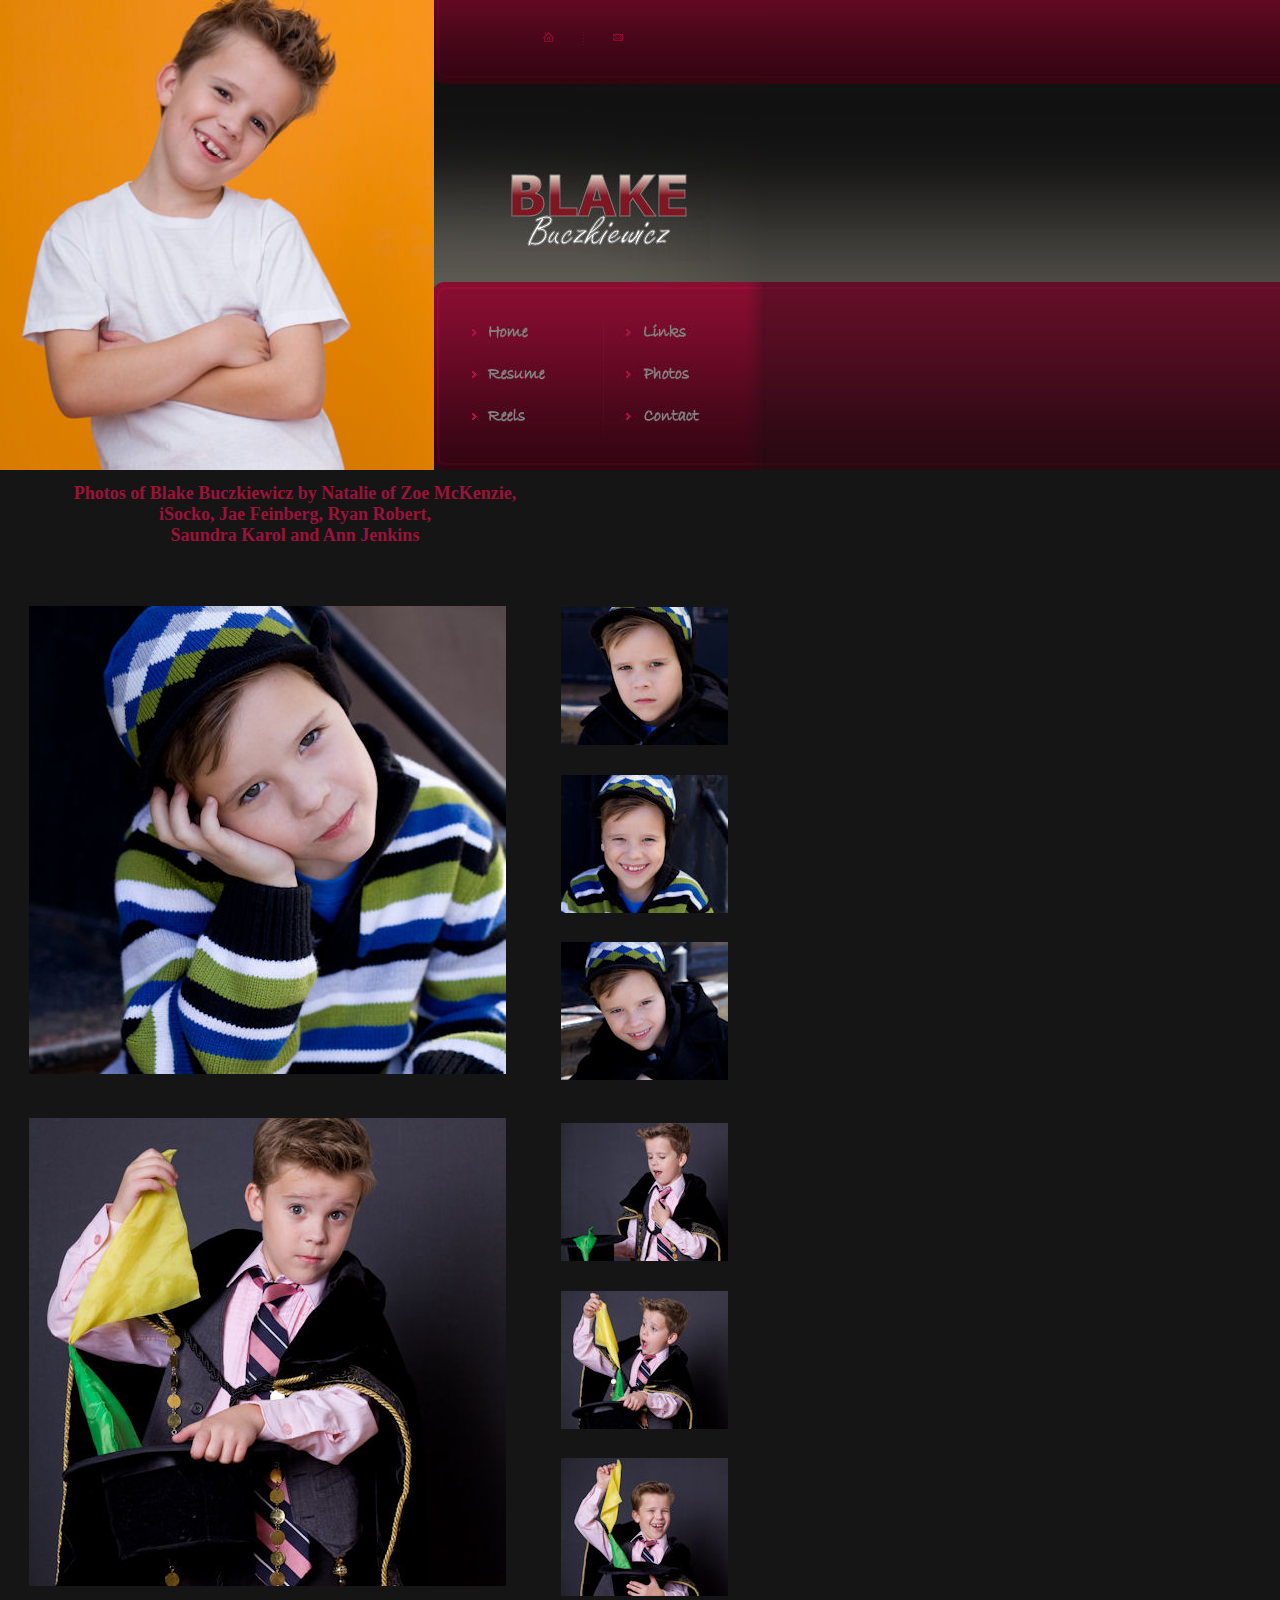
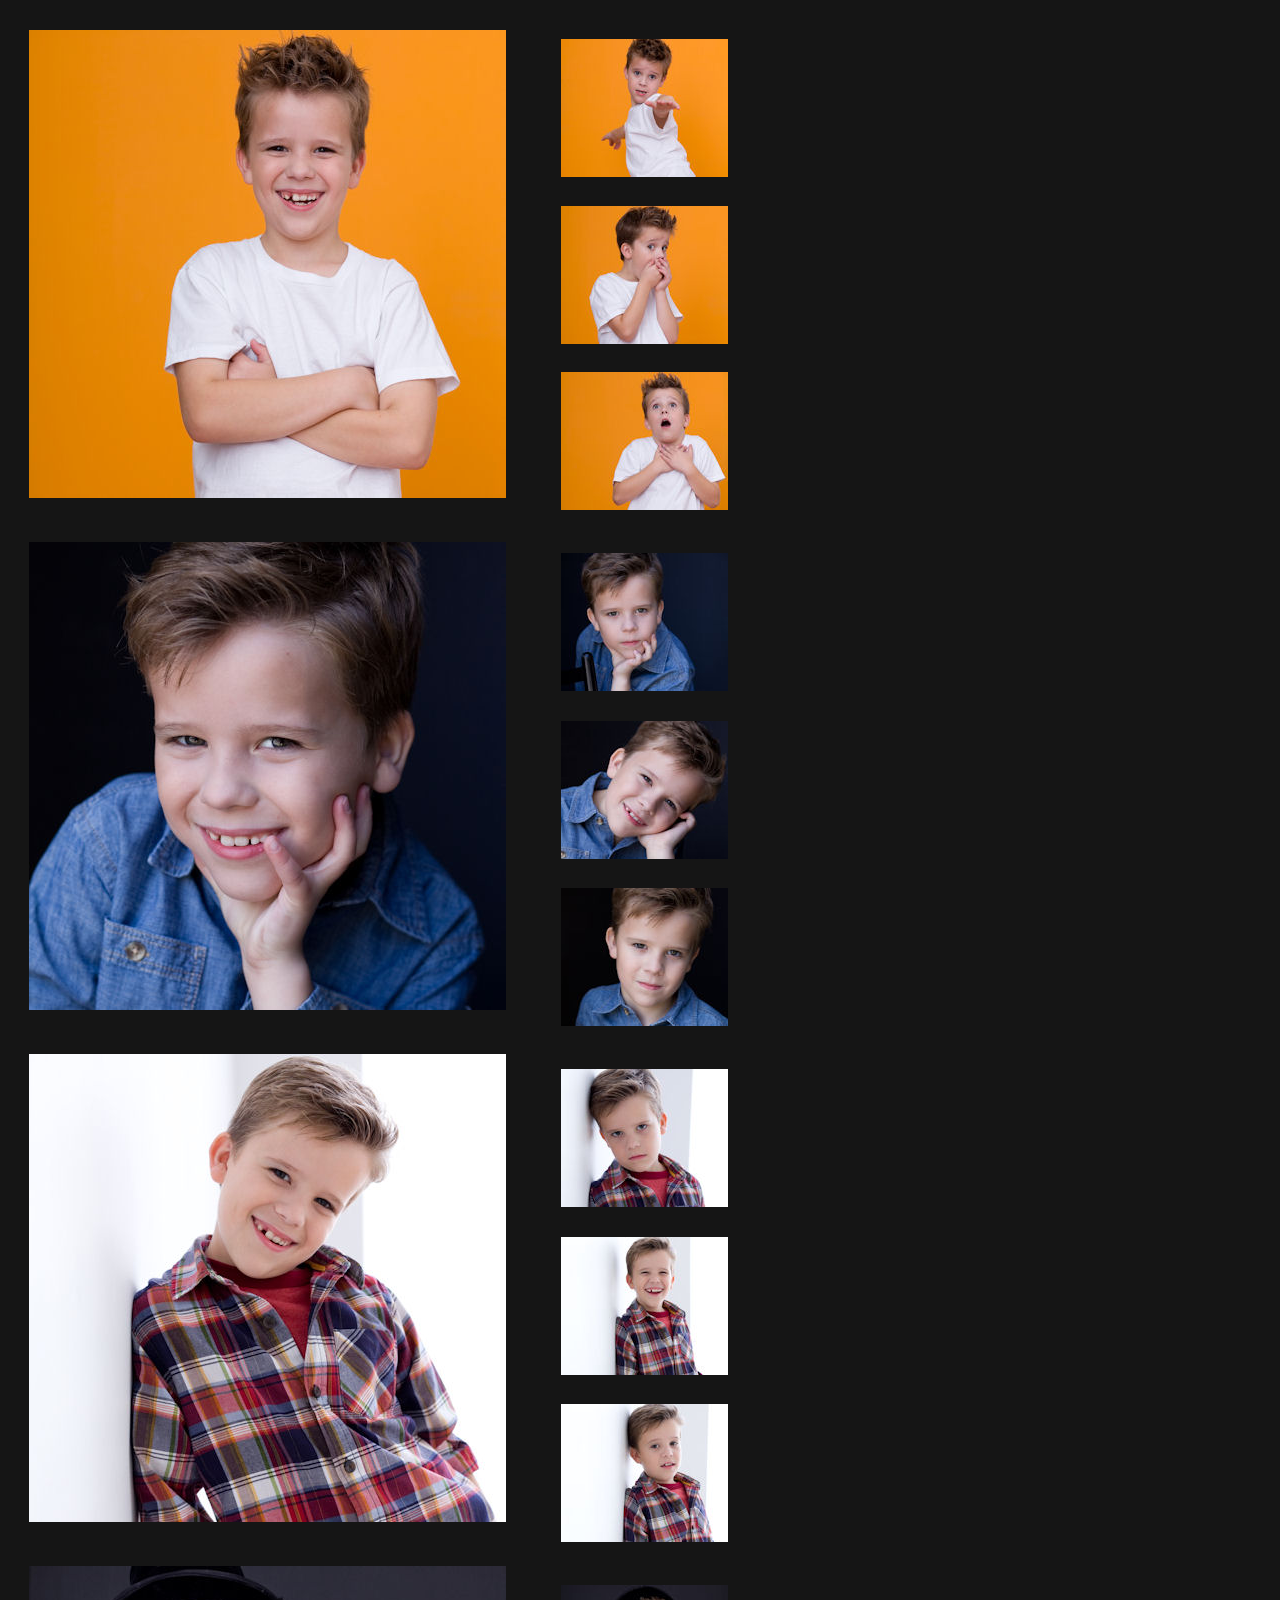
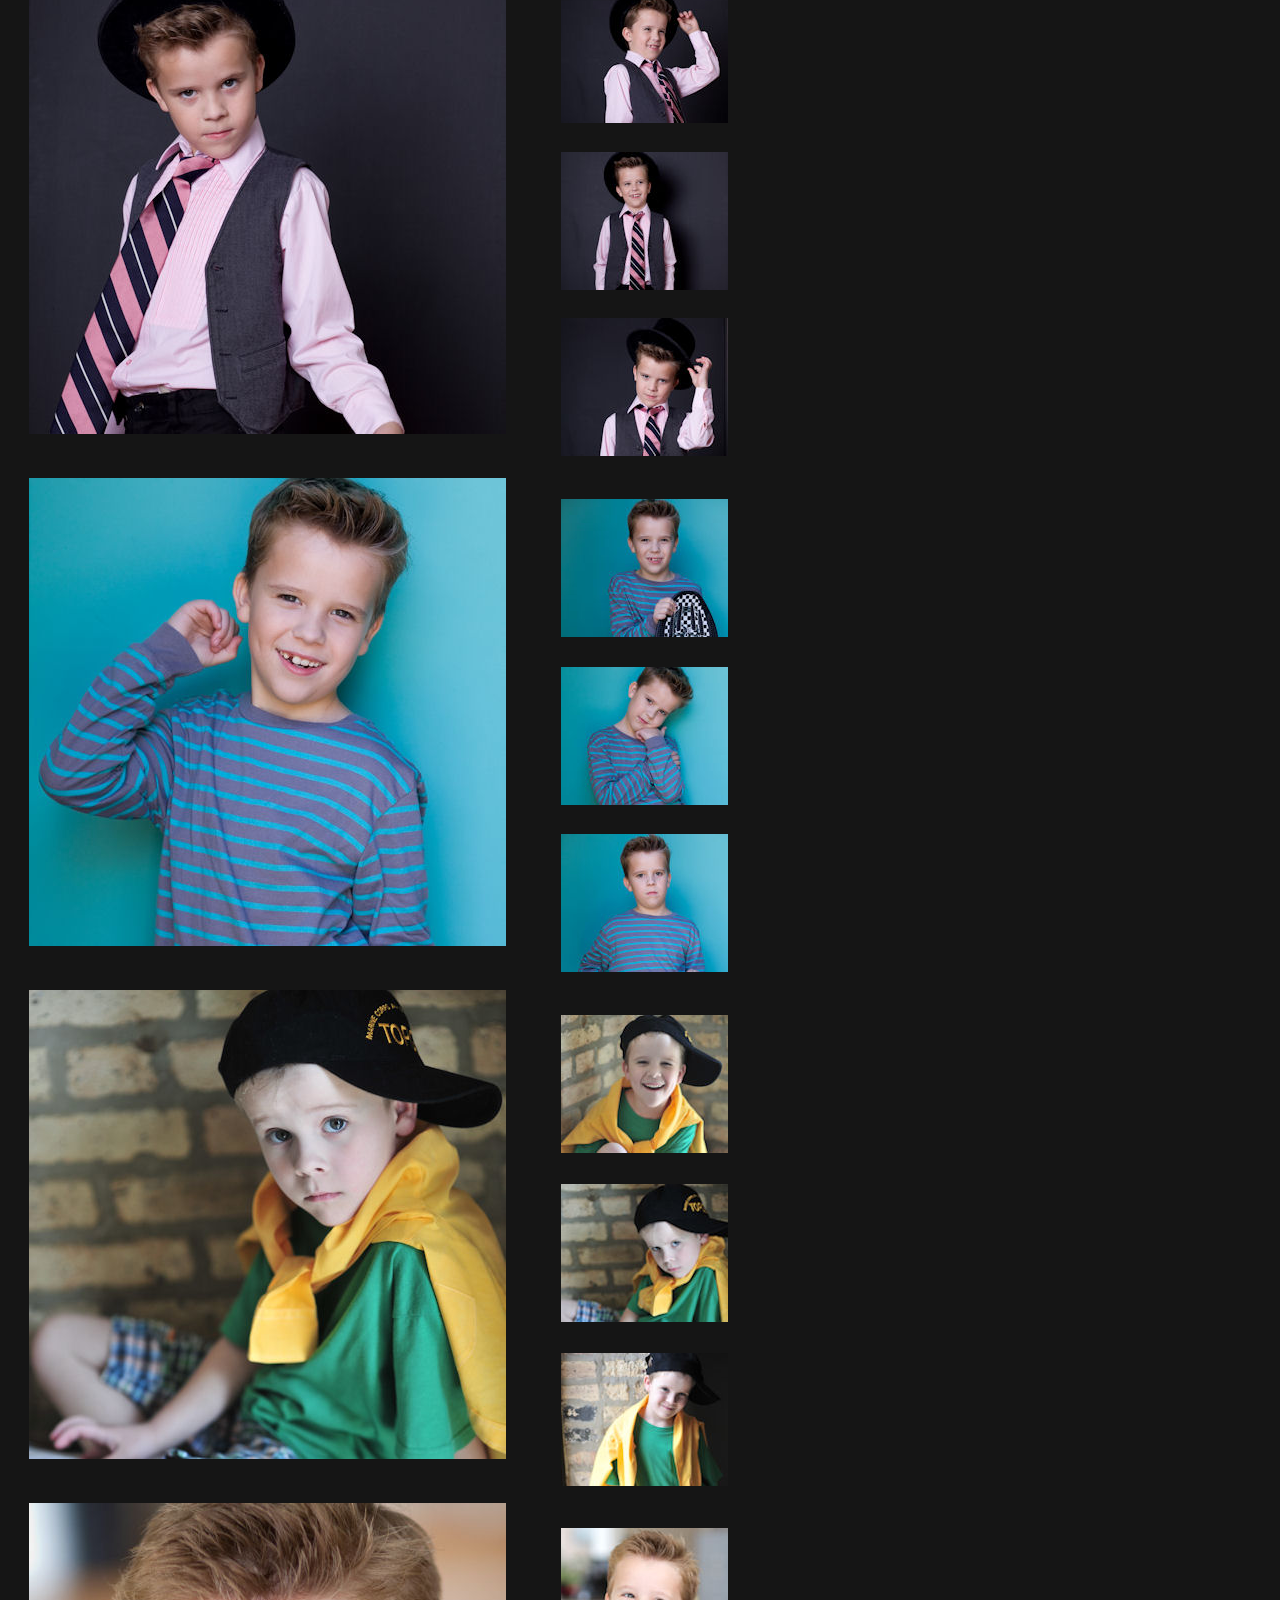
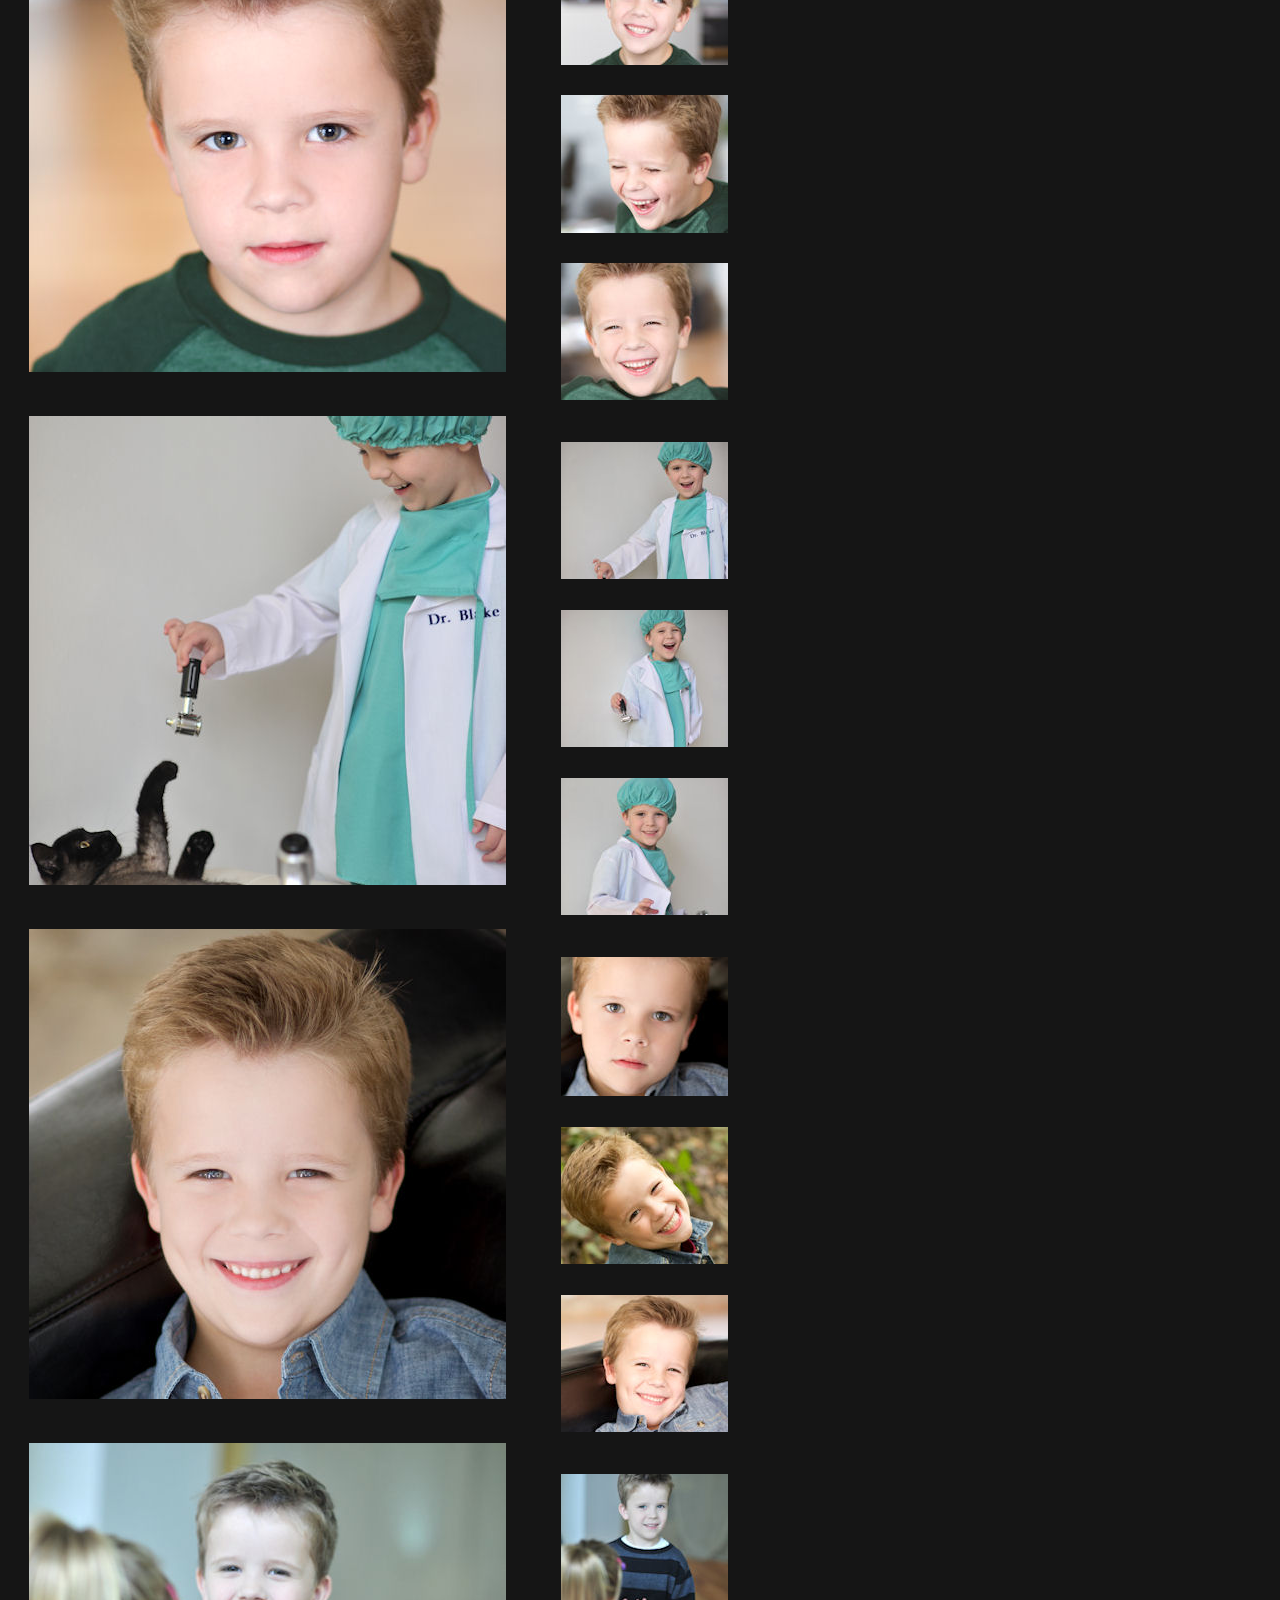
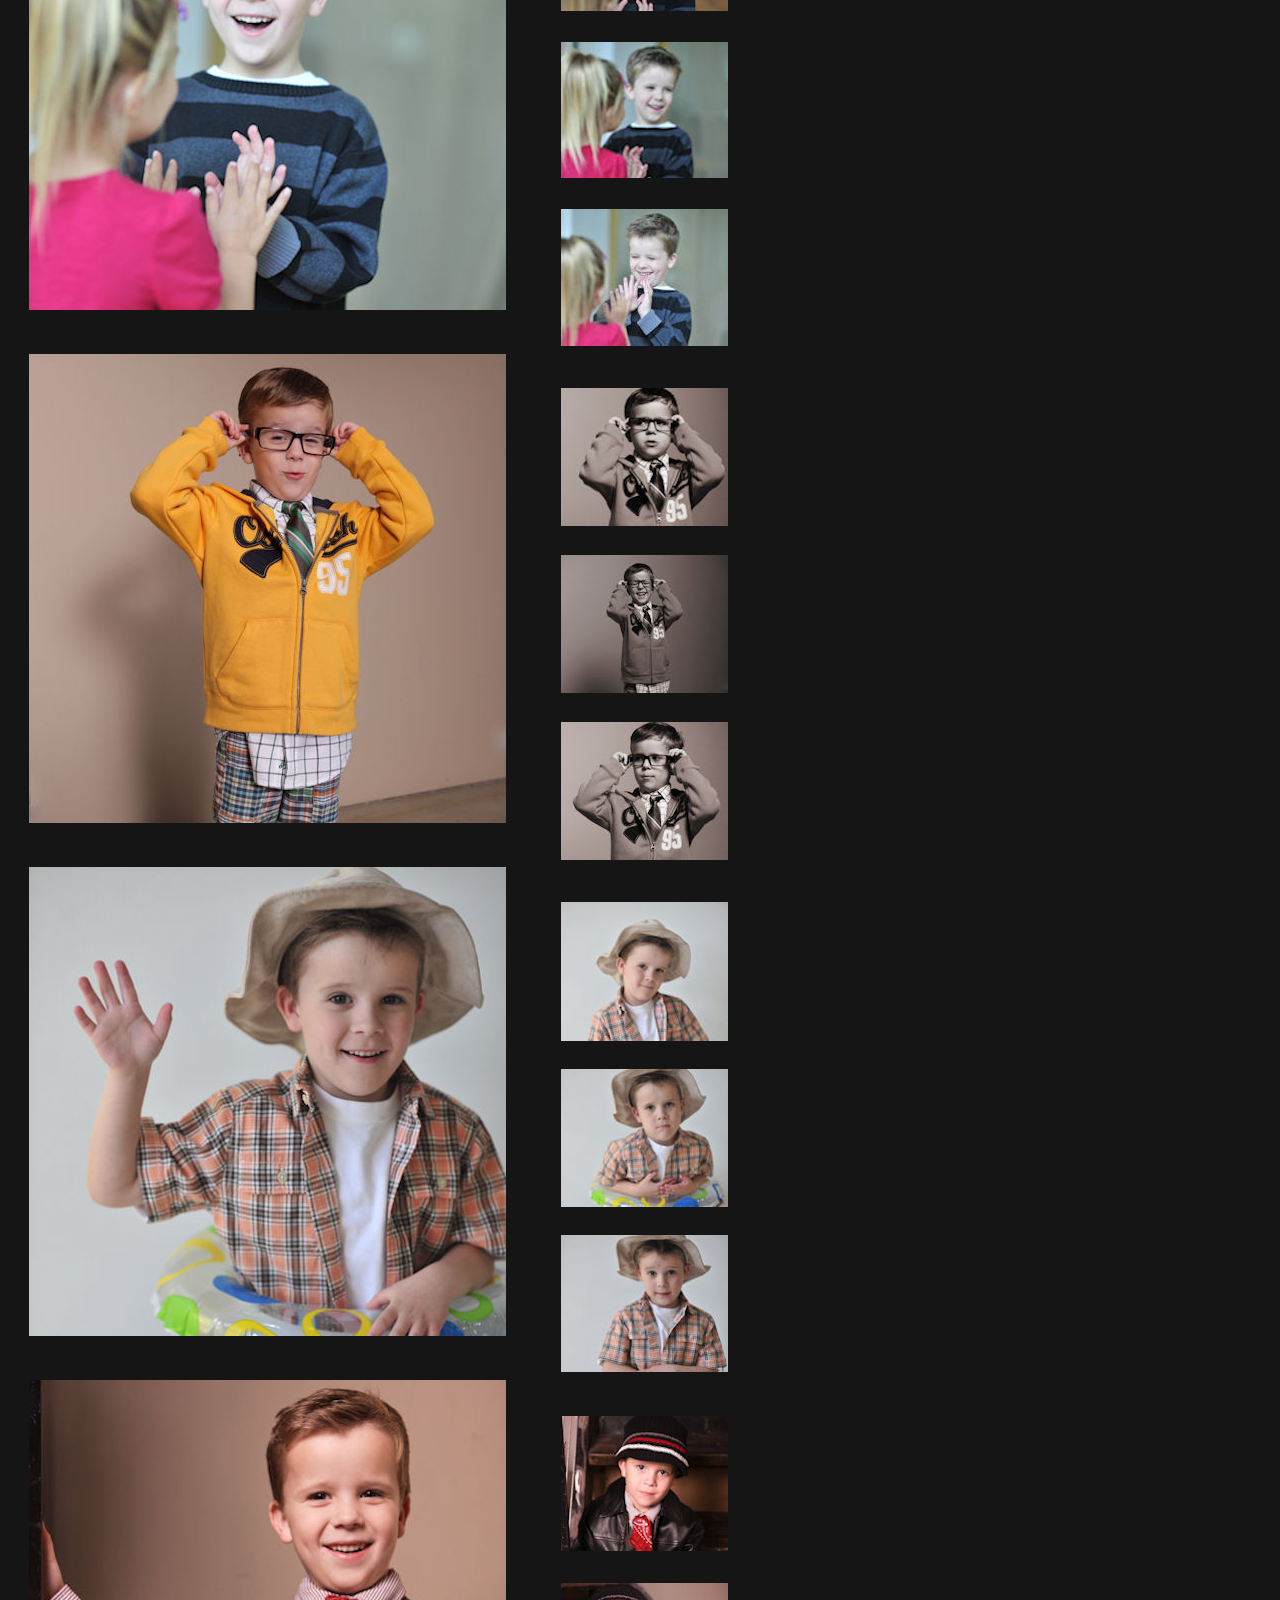
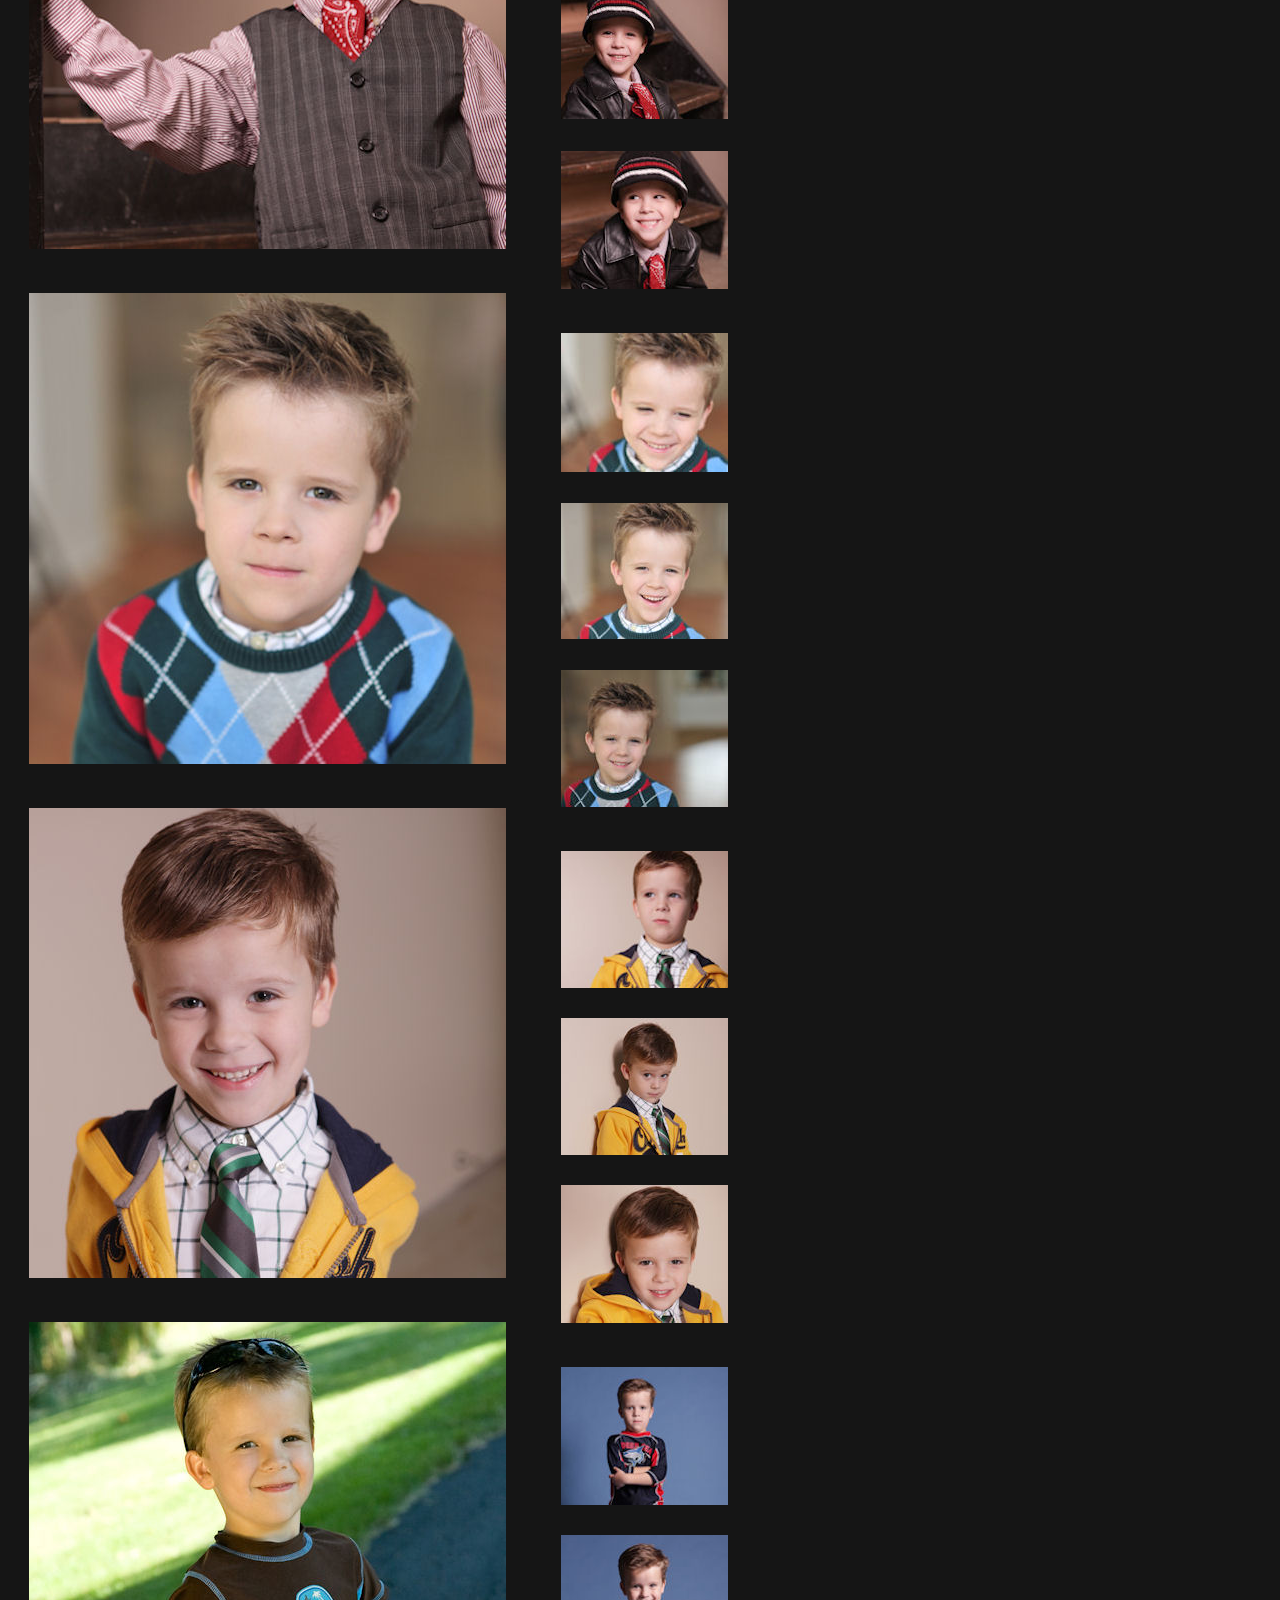
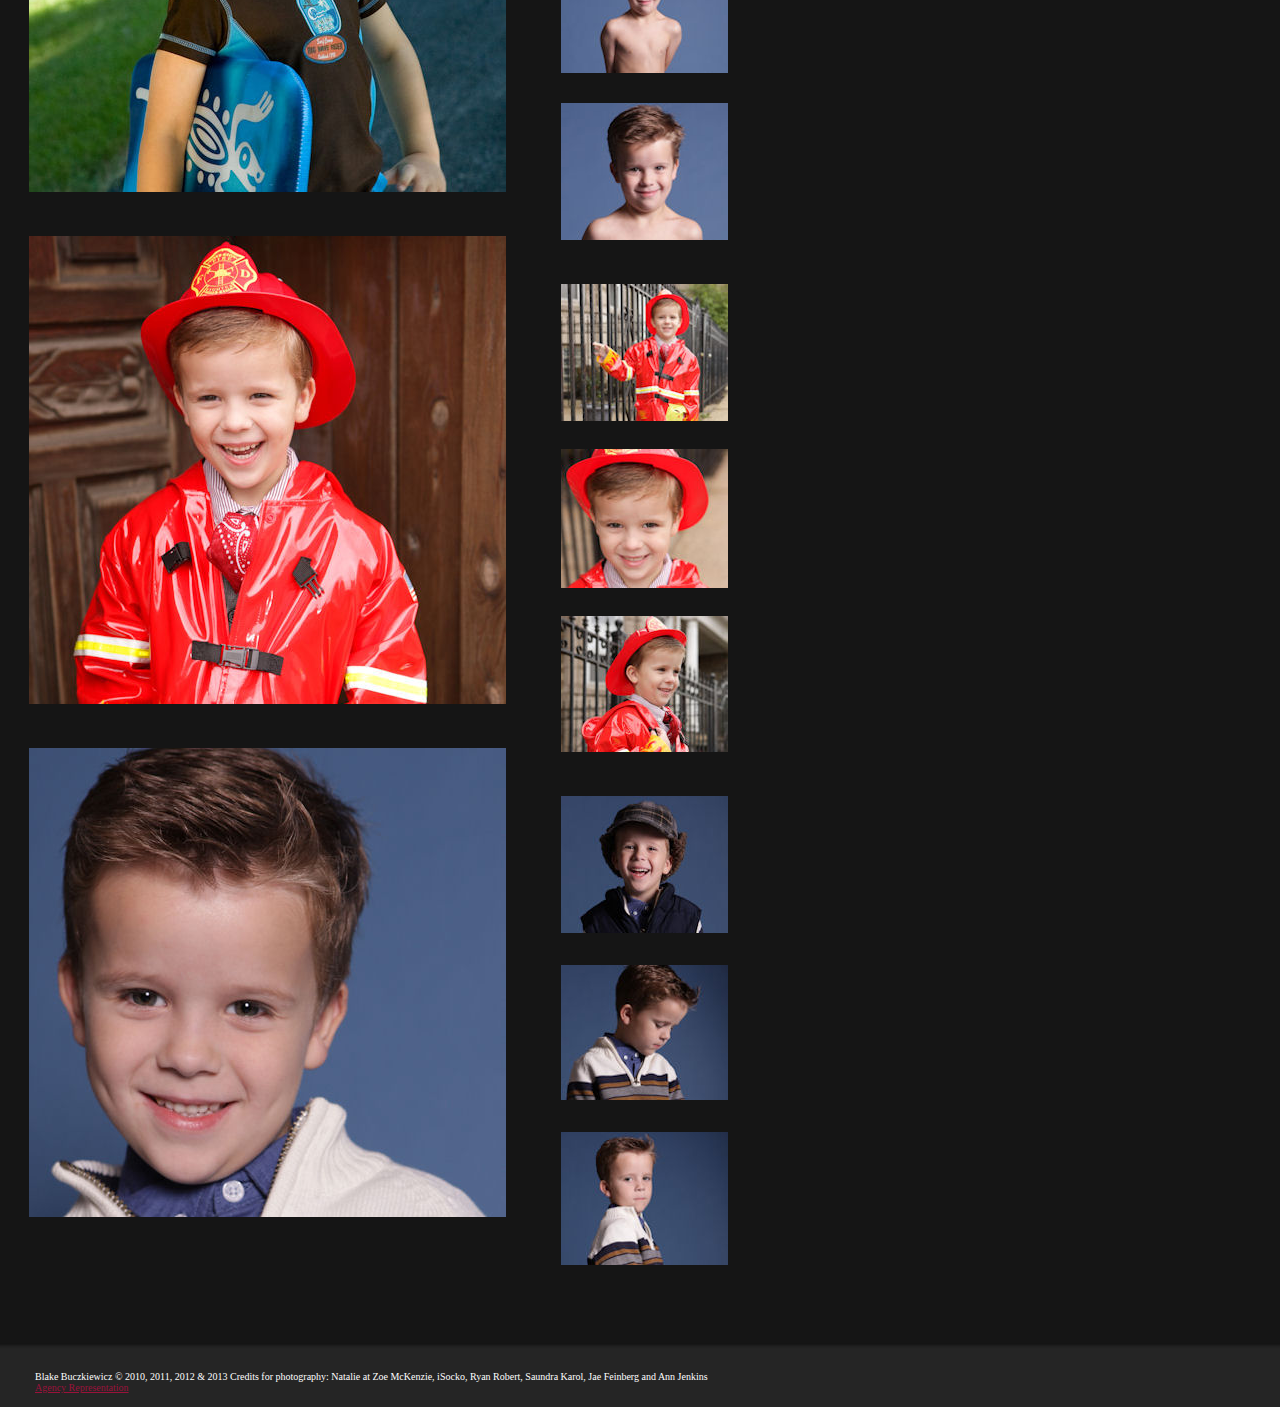
<file: Photos.html>
<!DOCTYPE HTML PUBLIC "-//W3C//DTD HTML 4.01 Transitional//EN">
<html>
<head>
<meta http-equiv="content-type" content="text/html; charset=UTF-8">
<title>Blake Buczkiewicz - Photos</title>
<meta name="Description" content="Blake Buczkiewicz has had the luxury of working with Natalie of Zoe McKenzie Photography, iSocko of Ohio, Jae Feinberg of Los Angeles, Saundra Karol of Chicago and Ann Jenkins of Schaumburg for his photos." />
    <meta name="KeyWords" content="Blake Buczkiewicz, Blake, Blake B, head shot, headshot, comp card, composite, actor, model, acting, modeling, voice over, print, print work, runway, tv, t.v., television, stage, theater, commercial, pilots" />
    <meta http-equiv="Content-Type" content="text/html; charset=iso-8859-1" />
    <meta name="Copyright" content="Copyright Blake Buczkiewicz http://www.blakebuczkiewicz.com" />
    <meta http-equiv="Content-Language" content="en" />

<link href="style.css" rel="stylesheet" type="text/css">


</head>
<body id="page0">

<table class="base">
	<tr>
		<td>
			<table class="main_table">
				<tr>
					<td id="header4">
						<div class="space">
							<table>
								<tr>
									<td class="sm">
										<a href="index.html"><img src="images/1sm2.gif" alt="" /></a><a href="Contact.html"><img src="images/sm3.gif" alt="" /></a>
									</td>
								</tr>
								<tr>
									<td class="slogan">
										<a href="index.html"><img src="images/slogan.jpg" alt="" /></a>
									</td>
								</tr>
								<tr>
									<td class="menu">
										<a href="index.html"><img src="images/m1.jpg" alt="" /></a><a href="Links.html"><img src="images/m4.jpg" alt="" /></a><br />
										<a href="Resume.html"><img src="images/m2.jpg" alt="" /></a><a href="Photos.html"><img src="images/m5.jpg" alt="" /></a><br />
										<a href="Reels.html"><img src="images/m3.jpg" alt="" /></a><a href="Contact.html"><img src="images/m6.jpg" alt="" /></a><br />
									</td>
								</tr>
							</table>
						</div>
					</td>
				</tr>
			</table>
		</td>
		<td class="tail_top">&nbsp;</td>
	</tr>
	<tr>
		<td id="content" class="bg1">
			<table class="cont_height">
				<tr>
					<td style="width:532px">
							<h1><center>Photos of Blake Buczkiewicz by Natalie of Zoe McKenzie,<br /> iSocko, Jae Feinberg, Ryan Robert,<br /> Saundra Karol and Ann Jenkins</center></h1><br />

						<img src="images/4t1.jpg" alt="" style="margin:4px 0px 24px 0px;" /><br />
						<img src="images/Blake 1 in Sweater and Hat Large.jpg" alt="" />
						<img src="images/4t1.jpg" alt="" style="margin:4px 0px 24px 0px;" /><br />
						<img src="images/Blake 2 Magician Large.jpg" alt="" />
						<img src="images/4t1.jpg" alt="" style="margin:4px 0px 24px 0px;" /><br />
						<img src="images/Blake 3 Being Blake Orange Second Large.jpg" alt="" />
						<img src="images/4t1.jpg" alt="" style="margin:4px 0px 24px 0px;" /><br />
						<img src="images/Blake 4 Blue Shirt Large.jpg" alt="" />
						<img src="images/4t1.jpg" alt="" style="margin:4px 0px 24px 0px;" /><br />
						<img src="images/Blake 5 Plaid Shirt Leaning on Wall Large.jpg" alt="" />
						<img src="images/4t1.jpg" alt="" style="margin:4px 0px 24px 0px;" /><br />
						<img src="images/Blake 6 Magician Bull Fighter Large.jpg" alt="" />
						<img src="images/4t1.jpg" alt="" style="margin:4px 0px 24px 0px;" /><br />
						<img src="images/Blake 7 Striped Shirt Large.jpg" alt="" />												

						<img src="images/4t1.jpg" alt="" style="margin:4px 0px 24px 0px;" /><br />
						<img src="images/Blake1sidehat.jpg" alt="" />
						<img src="images/4t1.jpg" alt="" style="margin:4px 0px 24px 0px;" /><br />
						<img src="images/Blake1greenshirt.jpg" alt="" />
						<img src="images/4t1.jpg" alt="" style="margin:4px 0px 24px 0px;" /><br />
						<img src="images/Blake1doctor.jpg" alt="" />
						<img src="images/4t1.jpg" alt="" style="margin:4px 0px 24px 0px;" /><br />
						<img src="images/Blake1denimshirt.jpg" alt="" />
						<img src="images/4t1.jpg" alt="" style="margin:4px 0px 24px 0px;" /><br />
						<img src="images/Blake1pattycake.jpg" alt="" />
						<img src="images/4t1.jpg" alt="" style="margin:4px 0px 24px 0px;" /><br />
						<img src="images/Blake1glasses.jpg" alt="" />
						<img src="images/4t1.jpg" alt="" style="margin:4px 0px 24px 0px;" /><br />
						<img src="images/Blake1beach.jpg" alt="" />
						<img src="images/4t1.jpg" alt="" style="margin:4px 0px 24px 0px;" /><br />
						<img src="images/Blake1vest.jpg" alt="" />
						<img src="images/4t1.jpg" alt="" style="margin:4px 0px 24px 0px;" /><br />
						<img src="images/Blake1headshot.jpg" alt="" />
						<img src="images/4t1.jpg" alt="" style="margin:4px 0px 24px 0px;" /><br />
						<img src="images/Blake1yellow.jpg" alt="" />
						<img src="images/4t1.jpg" alt="" style="margin:4px 0px 24px 0px;" /><br />
						<img src="images/Blake1swimwear.jpg" alt="" />
						<img src="images/4t1.jpg" alt="" style="margin:4px 0px 24px 0px;" /><br />
						<img src="images/Blake1fire.jpg" alt="" />
						<img src="images/4t1.jpg" alt="" style="margin:4px 0px 24px 0px;" /><br />
						<img src="images/Blake1bluevest.jpg" alt="" />


					</td>
					<td style="padding:104px 0px 0px 0px;">
						<img src="images/Blake 1.1 in Sweater and Hat 167 Angry.jpg" alt="" style="margin:20px 0px 29.5px 0px;" /><br />
						<img src="images/Blake 1.2 in Sweater and Hat 167 Smile.jpg" alt="" style="margin:0px 0px 29.5px 0px;" /><br />
						<img src="images/Blake 1.3 in Sweater and Hat 167 GQ.jpg" alt="" style="margin:0px 0px 43px 0px;" /><br />
						<img src="images/Blake 2.1 Magician 167 I Will Now Attempt.jpg" alt="" style="margin:0px 0px 29.5px 0px;" /><br />
						<img src="images/Blake 2.2 Magician 167 Wow.jpg" alt="" style="margin:0px 0px 29.5px 0px;" /><br />
						<img src="images/Blake 2.3 Magician 167 I Did It.jpg" alt="" style="margin:0px 0px 43px 0px;" /><br />
						<img src="images/Blake 3.1 Being Blake 167 I Think I Can.jpg" alt="" style="margin:0px 0px 28.5px 0px;" /><br />
						<img src="images/Blake 3.2 Being Blake 167 Uh Oh.jpg" alt="" style="margin:0px 0px 28.5px 0px;" /><br />
						<img src="images/Blake 3.3 Being Blake 167 Ive Been Shot.jpg" alt="" style="margin:0px 0px 43px 0px;" /><br />
						<img src="images/Blake 4.1 Blue Shirt 167 no smile hand by chin.jpg" alt="" style="margin:0px 0px 29.5px 0px;" /><br />
						<img src="images/Blake 4.2 Blue Shirt 167 smile hand head tilt.jpg" alt="" style="margin:0px 0px 29.5px 0px;" /><br />
						<img src="images/Blake 4.3 Blue Shirt 167 smirk.jpg" alt="" style="margin:0px 0px 43px 0px;" /><br />
						<img src="images/Blake 5.1 Plaid Shirt Leaning on Wall 167 Sad.jpg" alt="" style="margin:0px 0px 29.5px 0px;" /><br />
						<img src="images/Blake 5.2 Plaid Shirt Leaning on Wall 167 Laughing.jpg" alt="" style="margin:0px 0px 29.5px 0px;" /><br />
						<img src="images/Blake 5.3 Plaid Shirt Leaning on Wall 167 Say What.jpg" alt="" style="margin:0px 0px 43px 0px;" /><br />
						<img src="images/Blake 6.1 Magician Bull Fighter 167 Top the Morning to You.jpg" alt="" style="margin:0px 0px 28.5px 0px;" /><br />
						<img src="images/Blake 6.2 Magician Bull Fighter 167 Frank Sinatra.jpg" alt="" style="margin:0px 0px 28.5px 0px;" /><br />
						<img src="images/Blake 6.3 Magician Bull Fighter 167 Hat Tipping.jpg" alt="" style="margin:0px 0px 43px 0px;" /><br />
						<img src="images/Blake 7.1 Striped Shirt 167 Uh Oh Skateboard.jpg" alt="" style="margin:0px 0px 29.5px 0px;" /><br />
						<img src="images/Blake 7.2 Striped Shirt 167 Hand by Chin.jpg" alt="" style="margin:0px 0px 29.5px 0px;" /><br />
						<img src="images/Blake 7.3 Striped Shirt 167 Tough Guy.jpg" alt="" style="margin:0px 0px 43px 0px;" /><br />
						
						
						<img src="images/Blake2sidehat.jpg" alt="" style="margin:0px 0px 31px 0px;" /><br />
						<img src="images/Blake3sidehat.jpg" alt="" style="margin:0px 0px 31px 0px;" /><br />
						<img src="images/Blake4sidehat.jpg" alt="" style="margin:0px 0px 42px 0px;" /><br />
						<img src="images/Blake2greenshirt.jpg" alt="" style="margin:0px 0px 30px 0px;" /><br />
						<img src="images/Blake3greenshirt.jpg" alt="" style="margin:0px 0px 30px 0px;" /><br />
						<img src="images/Blake4greenshirt.jpg" alt="" style="margin:0px 0px 42px 0px;" /><br />
						<img src="images/Blake2doctor.jpg" alt="" style="margin:0px 0px 31px 0px;" /><br />
						<img src="images/Blake3doctor.jpg" alt="" style="margin:0px 0px 31px 0px;" /><br />
						<img src="images/Blake4doctor.jpg" alt="" style="margin:0px 0px 42px 0px;" /><br />
						<img src="images/Blake2denimshirt.jpg" alt="" style="margin:0px 0px 31px 0px;" /><br />
						<img src="images/Blake3denimshirt.jpg" alt="" style="margin:0px 0px 31px 0px;" /><br />
						<img src="images/Blake4denimshirt.jpg" alt="" style="margin:0px 0px 42px 0px;" /><br />
						<img src="images/Blake2pattycake.jpg" alt="" style="margin:0px 0px 31px 0px;" /><br />
						<img src="images/Blake3pattycake.jpg" alt="" style="margin:0px 0px 31px 0px;" /><br />
						<img src="images/Blake4pattycake.jpg" alt="" style="margin:0px 0px 42px 0px;" /><br />
						<img src="images/Blake2glasses.jpg" alt="" style="margin:0px 0px 29px 0px;" /><br />
						<img src="images/Blake3glasses.jpg" alt="" style="margin:0px 0px 29px 0px;" /><br />
						<img src="images/Blake4glasses.jpg" alt="" style="margin:0px 0px 42px 0px;" /><br />
						<img src="images/Blake2beach.jpg" alt="" style="margin:0px 0px 28px 0px;" /><br />
						<img src="images/Blake3beach.jpg" alt="" style="margin:0px 0px 28px 0px;" /><br />
						<img src="images/Blake4beach.jpg" alt="" style="margin:0px 0px 44px 0px;" /><br />
						<img src="images/Blake2vest.jpg" alt="" style="margin:0px 0px 32px 0px;" /><br />
						<img src="images/Blake3vest.jpg" alt="" style="margin:0px 0px 32px 0px;" /><br />
						<img src="images/Blake4vest.jpg" alt="" style="margin:0px 0px 44px 0px;" /><br />
						<img src="images/Blake2headshot.jpg" alt="" style="margin:0px 0px 31px 0px;" /><br />
						<img src="images/Blake3headshot.jpg" alt="" style="margin:0px 0px 31px 0px;" /><br />
						<img src="images/Blake4headshot.jpg" alt="" style="margin:0px 0px 44px 0px;" /><br />
						<img src="images/Blake2yellow.jpg" alt="" style="margin:0px 0px 30px 0px;" /><br />
						<img src="images/Blake3yellow.jpg" alt="" style="margin:0px 0px 30px 0px;" /><br />
						<img src="images/Blake4yellow.jpg" alt="" style="margin:0px 0px 44px 0px;" /><br />
						<img src="images/Blake2swimwear.jpg" alt="" style="margin:0px 0px 30px 0px;" /><br />
						<img src="images/Blake3swimwear.jpg" alt="" style="margin:0px 0px 30px 0px;" /><br />
						<img src="images/Blake4swimwear.jpg" alt="" style="margin:0px 0px 44px 0px;" /><br />
						<img src="images/Blake2fire.jpg" alt="" style="margin:0px 0px 28px 0px;" /><br />
						<img src="images/Blake3fire.jpg" alt="" style="margin:0px 0px 28px 0px;" /><br />
						<img src="images/Blake4fire.jpg" alt="" style="margin:0px 0px 44px 0px;" /><br />
						<img src="images/Blake2bluevest.jpg" alt="" style="margin:0px 0px 32px 0px;" /><br />
						<img src="images/Blake3bluevest.jpg" alt="" style="margin:0px 0px 32px 0px;" /><br />
						<img src="images/Blake4bluevest.jpg" alt="" style="margin:0px 0px 46px 0px;" /><br />
						<!--<a href="#" class="link_2"><img src="images/bullet3.gif" alt="" />prev</a><h1>1</h1><a href="#" class="link_2">2</a><a href="#" class="link_2" style="margin:0px 0px 0px 33px;">next<img src="images/bullet4.gif" alt="" /></a>-->
					</td>
				</tr>
			</table>
		</td>
		<td class="bg1">&nbsp;</td>
	</tr>
	<tr id="footer">
		<td>
			<div class="space">
				Blake Buczkiewicz &copy; 2010, 2011, 2012 & 2013 Credits for photography: Natalie at Zoe McKenzie, iSocko, Ryan Robert, Saundra Karol, Jae Feinberg and Ann Jenkins<br />
				<a href="Agents.html" class="link_3">Agency Representation</a><br />
			</div>
		</td>
		<td>&nbsp;</td>
	</tr>
</table>

</body>
</html>
</file>
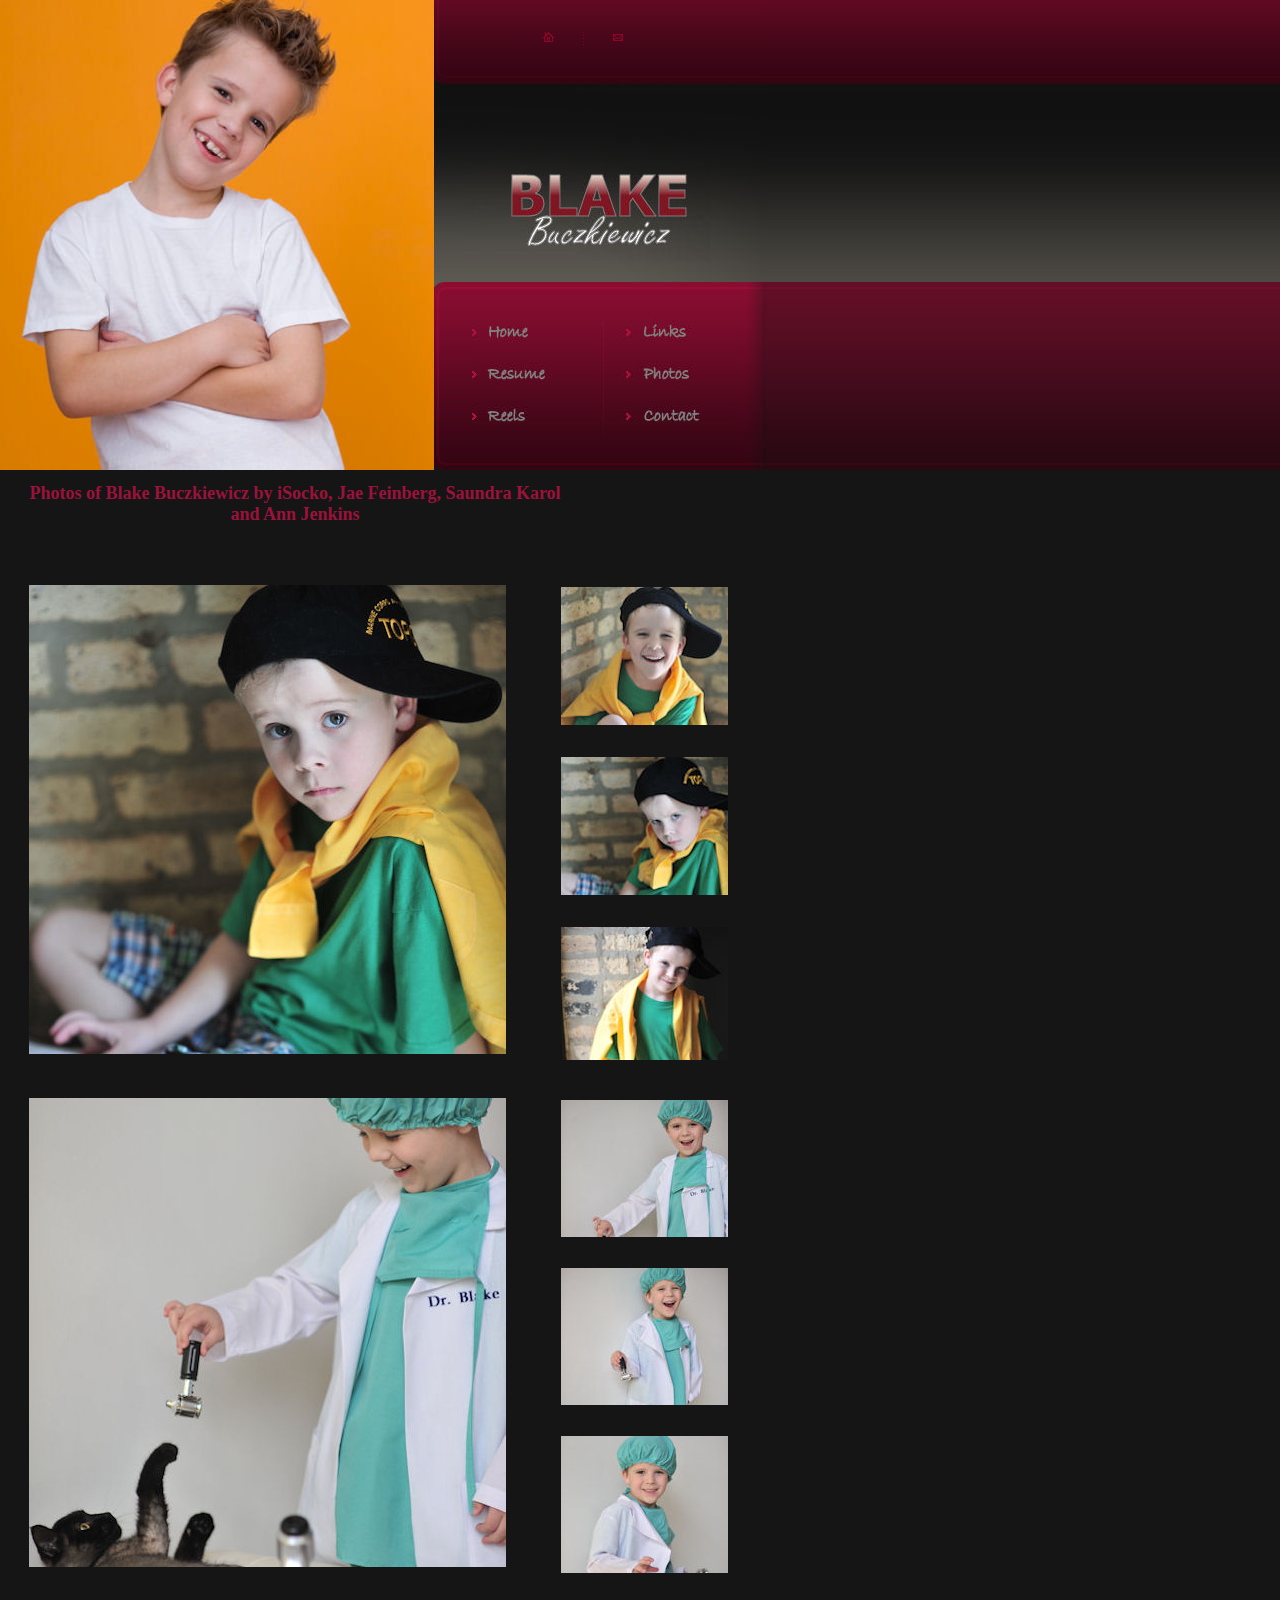
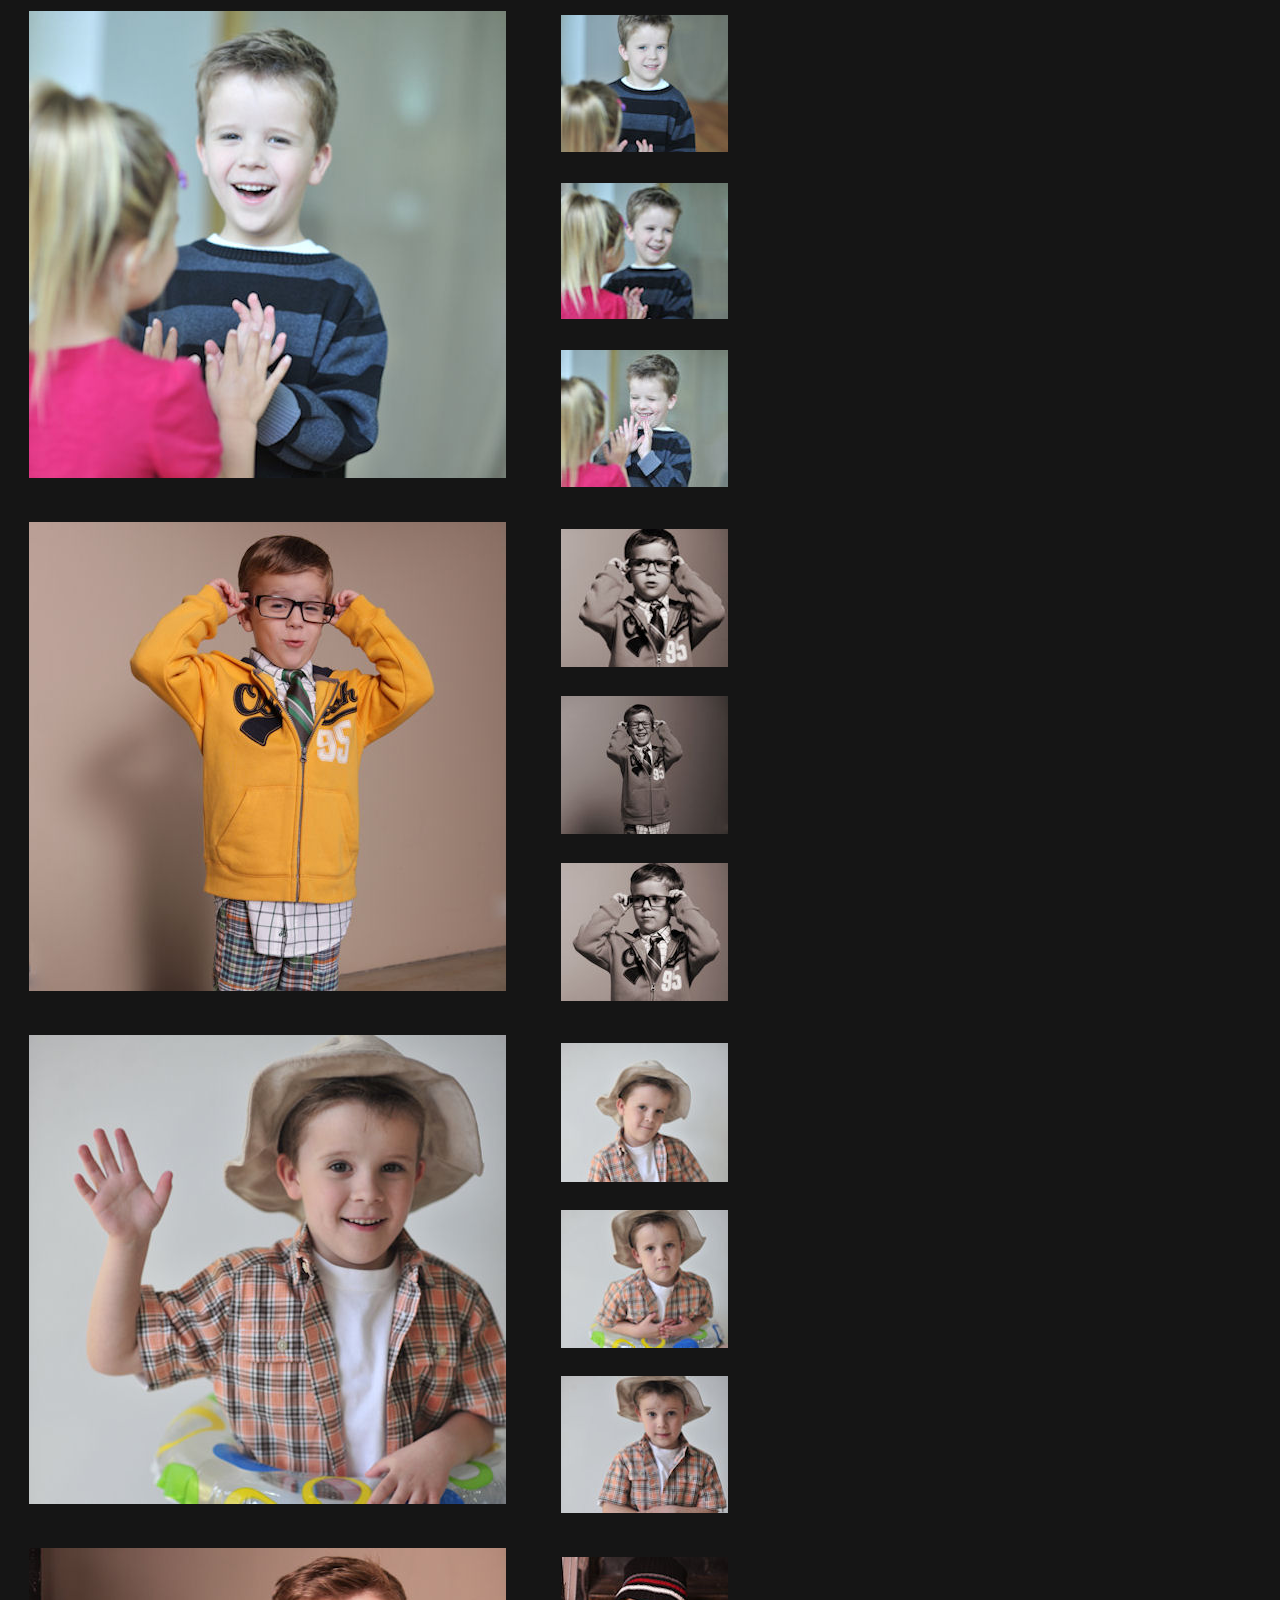
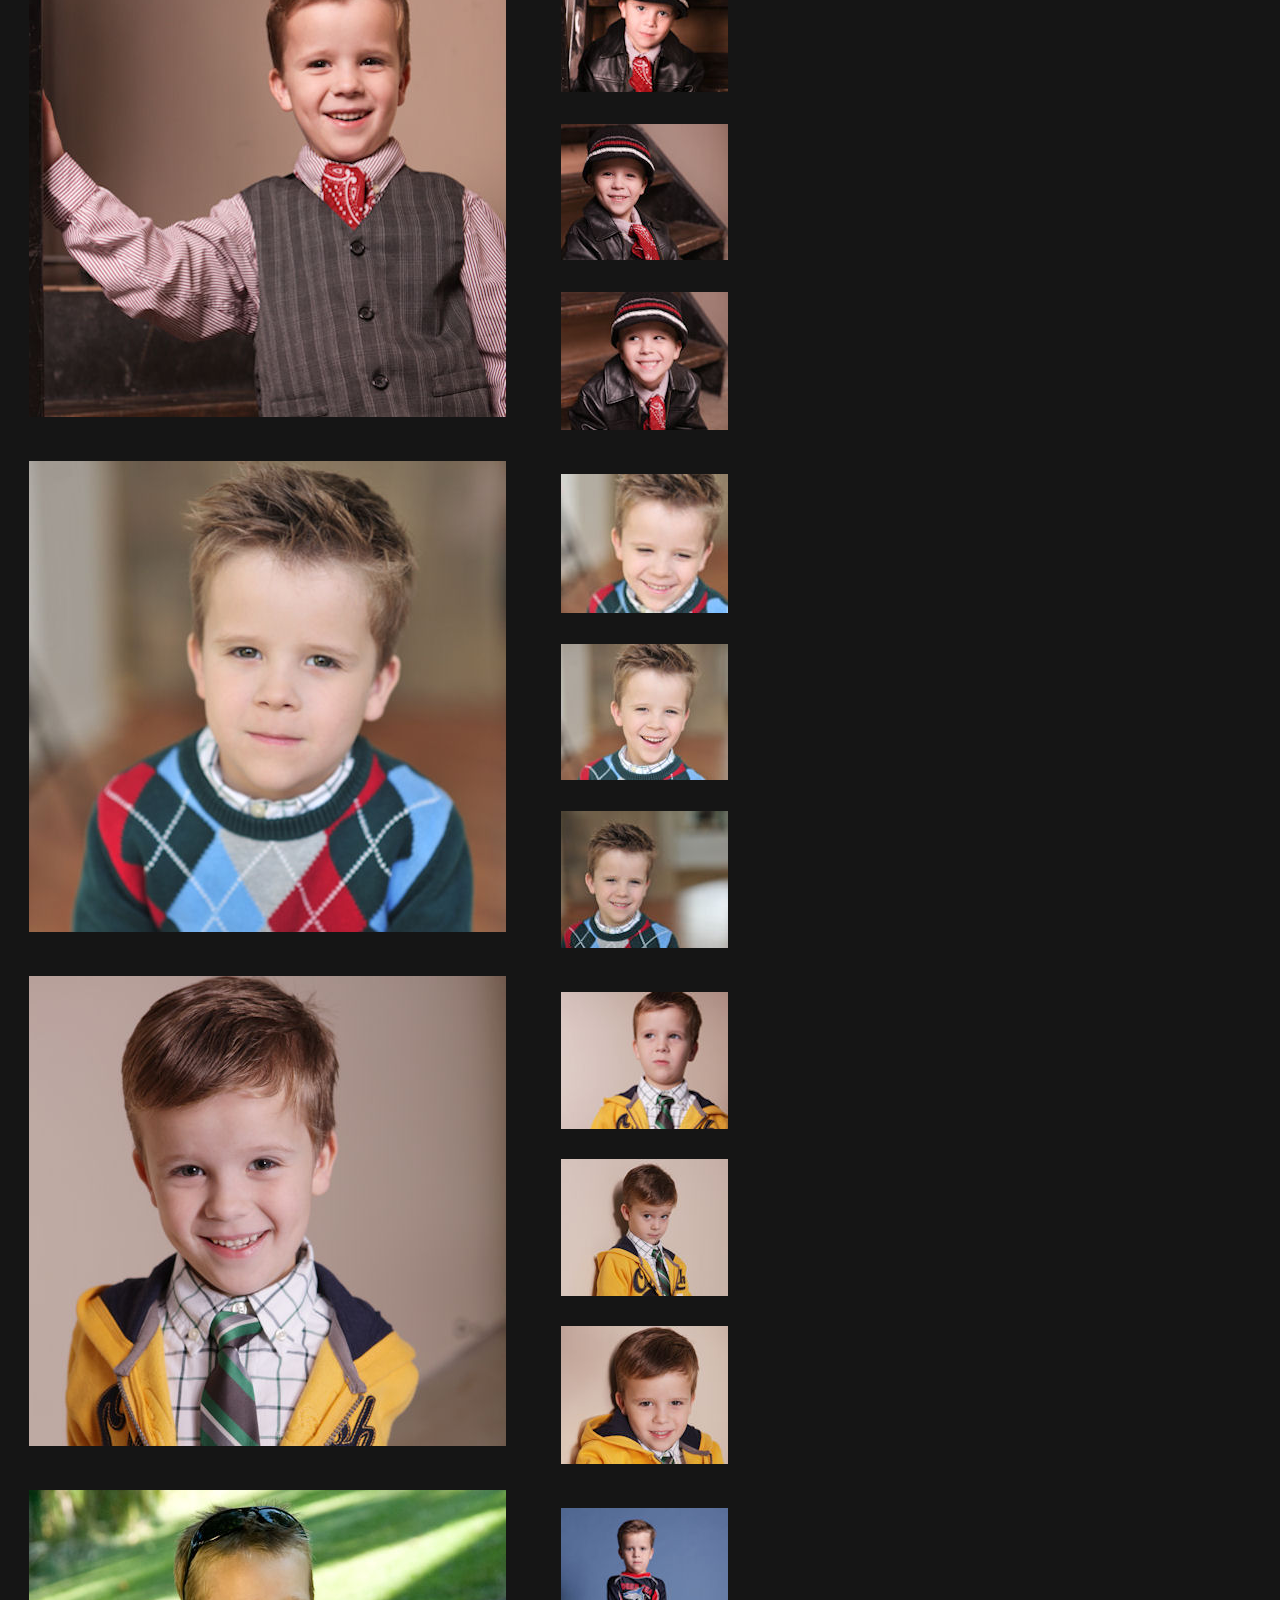
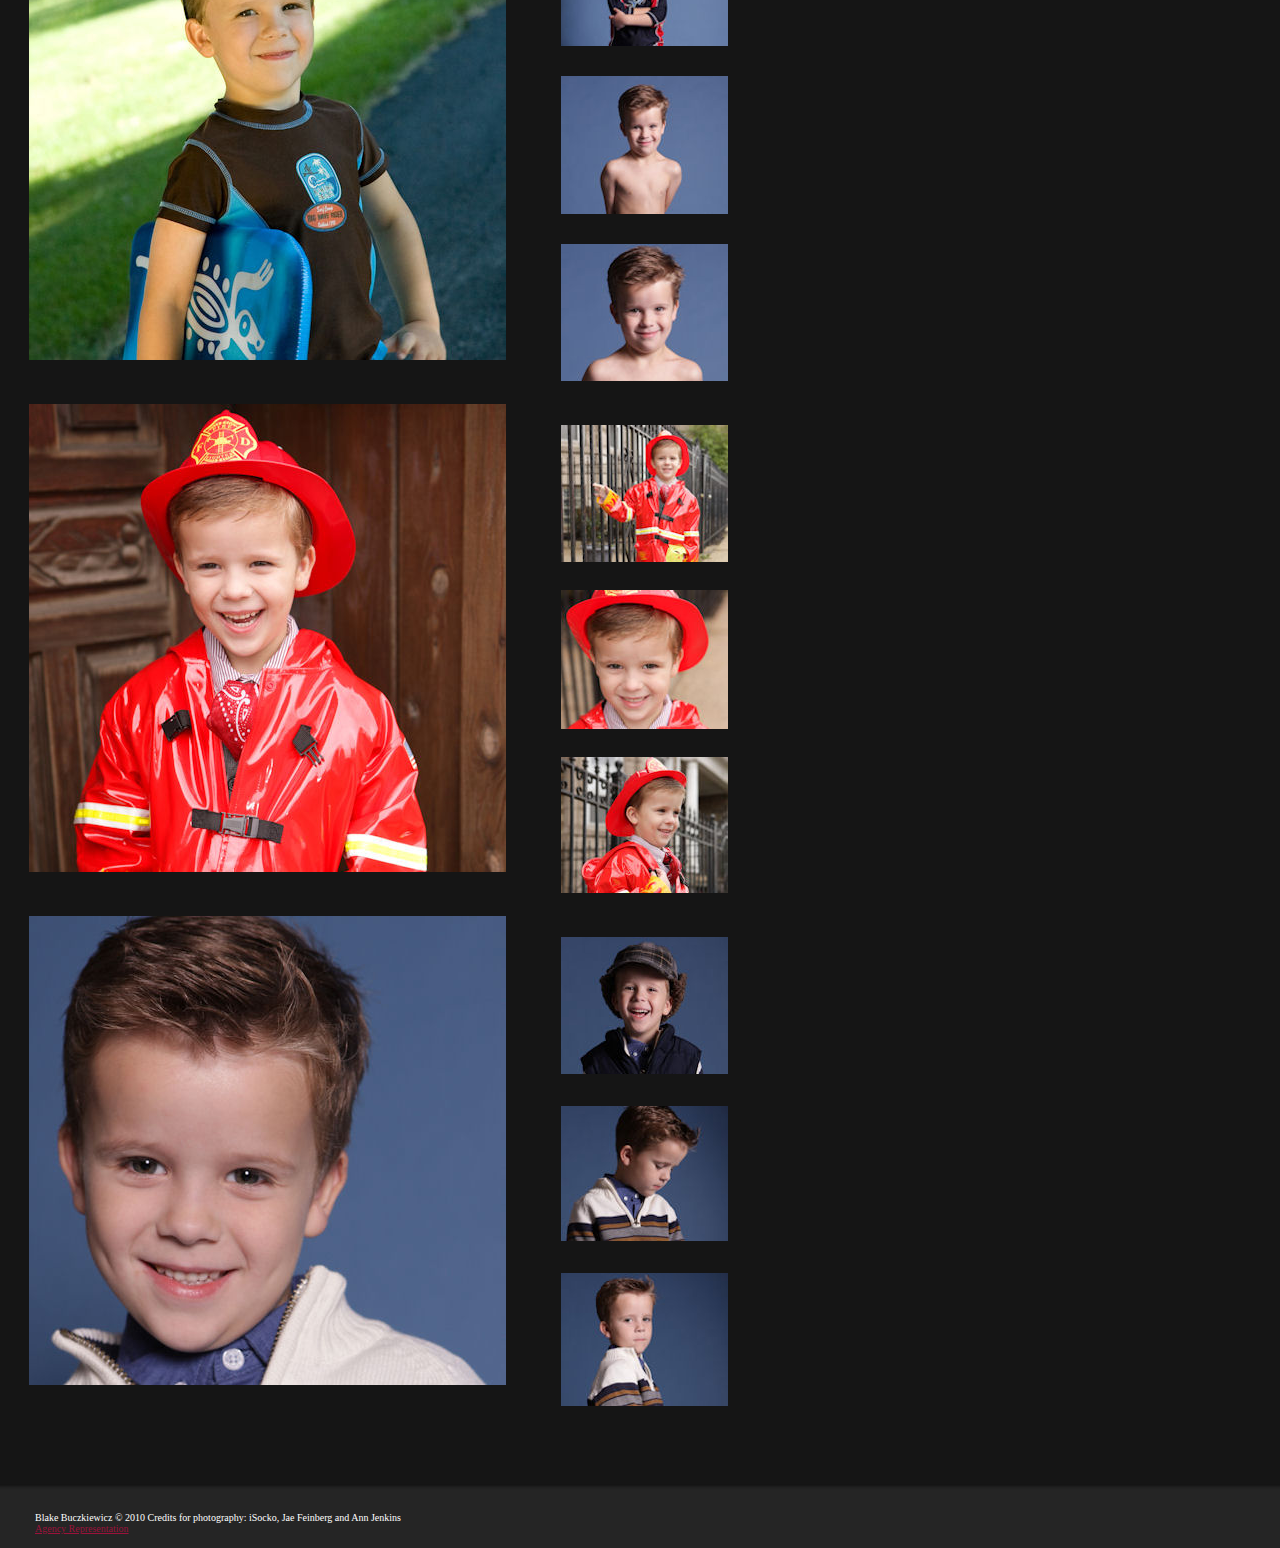
<file: Photos1.html>
<!DOCTYPE HTML PUBLIC "-//W3C//DTD HTML 4.01 Transitional//EN">
<html>
<head>
<meta http-equiv="content-type" content="text/html; charset=UTF-8">
<title>Blake Buczkiewicz - Photos</title>
<meta name="Description" content="Blake Buczkiewicz has had the luxury of working with iSocko of Ohio, Jae Feinberg of Los Angeles, Saundra Karol of Chicago and Ann Jenkins of Schaumburg for his photos." />
    <meta name="KeyWords" content="Blake Buczkiewicz, Blake, Blake B, head shot, headshot, comp card, composite, actor, model, acting, modeling, voice over, print, print work, runway, tv, t.v., television, stage, theater, commercial, pilots" />
    <meta http-equiv="Content-Type" content="text/html; charset=iso-8859-1" />
    <meta name="Copyright" content="Copyright Blake Buczkiewicz http://www.blakebuczkiewicz.com" />
    <meta http-equiv="Content-Language" content="en" />
    
<link href="style.css" rel="stylesheet" type="text/css">


</head>
<body id="page0">

<table class="base">
	<tr>
		<td>
			<table class="main_table">
				<tr>
					<td id="header4">
						<div class="space">
							<table>
								<tr>
									<td class="sm">
										<a href="index.html"><img src="images/1sm2.gif" alt="" /></a><a href="Contact.html"><img src="images/sm3.gif" alt="" /></a>
									</td>
								</tr>
								<tr>
									<td class="slogan">
										<a href="index.html"><img src="images/slogan.jpg" alt="" /></a>
									</td>
								</tr>
								<tr>
									<td class="menu">
										<a href="index.html"><img src="images/m1.jpg" alt="" /></a><a href="Links.html"><img src="images/m4.jpg" alt="" /></a><br />
										<a href="Resume.html"><img src="images/m2.jpg" alt="" /></a><a href="Photos.html"><img src="images/m5.jpg" alt="" /></a><br />
										<a href="Reels.html"><img src="images/m3.jpg" alt="" /></a><a href="Contact.html"><img src="images/m6.jpg" alt="" /></a><br />
									</td>
								</tr>
							</table>
						</div>
					</td>
				</tr>
			</table>
		</td>
		<td class="tail_top">&nbsp;</td>
	</tr>
	<tr>
		<td id="content" class="bg1">
			<table class="cont_height">
				<tr>
					<td style="width:532px">
							<h1><center>Photos of Blake Buczkiewicz by iSocko, Jae Feinberg, Saundra Karol and Ann Jenkins</center></h1><br />

						<img src="images/4t1.jpg" alt="" style="margin:4px 0px 24px 0px;" /><br />
						<img src="images/Blake1sidehat.jpg" alt="" />
						<img src="images/4t1.jpg" alt="" style="margin:4px 0px 24px 0px;" /><br />
						<img src="images/Blake1doctor.jpg" alt="" />
						<img src="images/4t1.jpg" alt="" style="margin:4px 0px 24px 0px;" /><br />
						<img src="images/Blake1pattycake.jpg" alt="" />
						<img src="images/4t1.jpg" alt="" style="margin:4px 0px 24px 0px;" /><br />
						<img src="images/Blake1glasses.jpg" alt="" />
						<img src="images/4t1.jpg" alt="" style="margin:4px 0px 24px 0px;" /><br />
						<img src="images/Blake1beach.jpg" alt="" />
						<img src="images/4t1.jpg" alt="" style="margin:4px 0px 24px 0px;" /><br />
						<img src="images/Blake1vest.jpg" alt="" />
						<img src="images/4t1.jpg" alt="" style="margin:4px 0px 24px 0px;" /><br />
						<img src="images/Blake1headshot.jpg" alt="" />
						<img src="images/4t1.jpg" alt="" style="margin:4px 0px 24px 0px;" /><br />
						<img src="images/Blake1yellow.jpg" alt="" />
						<img src="images/4t1.jpg" alt="" style="margin:4px 0px 24px 0px;" /><br />
						<img src="images/Blake1swimwear.jpg" alt="" />
						<img src="images/4t1.jpg" alt="" style="margin:4px 0px 24px 0px;" /><br />
						<img src="images/Blake1fire.jpg" alt="" />
						<img src="images/4t1.jpg" alt="" style="margin:4px 0px 24px 0px;" /><br />
						<img src="images/Blake1bluevest.jpg" alt="" />


					</td>
					<td style="padding:104px 0px 0px 0px;">
						<img src="images/Blake2sidehat.jpg" alt="" style="margin:0px 0px 32px 0px;" /><br />
						<img src="images/Blake3sidehat.jpg" alt="" style="margin:0px 0px 32px 0px;" /><br />
						<img src="images/Blake4sidehat.jpg" alt="" style="margin:0px 0px 40px 0px;" /><br />
						<img src="images/Blake2doctor.jpg" alt="" style="margin:0px 0px 31px 0px;" /><br />
						<img src="images/Blake3doctor.jpg" alt="" style="margin:0px 0px 31px 0px;" /><br />
						<img src="images/Blake4doctor.jpg" alt="" style="margin:0px 0px 42px 0px;" /><br />
						<img src="images/Blake2pattycake.jpg" alt="" style="margin:0px 0px 31px 0px;" /><br />
						<img src="images/Blake3pattycake.jpg" alt="" style="margin:0px 0px 31px 0px;" /><br />
						<img src="images/Blake4pattycake.jpg" alt="" style="margin:0px 0px 42px 0px;" /><br />
						<img src="images/Blake2glasses.jpg" alt="" style="margin:0px 0px 29px 0px;" /><br />
						<img src="images/Blake3glasses.jpg" alt="" style="margin:0px 0px 29px 0px;" /><br />
						<img src="images/Blake4glasses.jpg" alt="" style="margin:0px 0px 42px 0px;" /><br />
						<img src="images/Blake2beach.jpg" alt="" style="margin:0px 0px 28px 0px;" /><br />
						<img src="images/Blake3beach.jpg" alt="" style="margin:0px 0px 28px 0px;" /><br />
						<img src="images/Blake4beach.jpg" alt="" style="margin:0px 0px 44px 0px;" /><br />
						<img src="images/Blake2vest.jpg" alt="" style="margin:0px 0px 32px 0px;" /><br />
						<img src="images/Blake3vest.jpg" alt="" style="margin:0px 0px 32px 0px;" /><br />
						<img src="images/Blake4vest.jpg" alt="" style="margin:0px 0px 44px 0px;" /><br />
						<img src="images/Blake2headshot.jpg" alt="" style="margin:0px 0px 31px 0px;" /><br />
						<img src="images/Blake3headshot.jpg" alt="" style="margin:0px 0px 31px 0px;" /><br />
						<img src="images/Blake4headshot.jpg" alt="" style="margin:0px 0px 44px 0px;" /><br />
						<img src="images/Blake2yellow.jpg" alt="" style="margin:0px 0px 30px 0px;" /><br />
						<img src="images/Blake3yellow.jpg" alt="" style="margin:0px 0px 30px 0px;" /><br />
						<img src="images/Blake4yellow.jpg" alt="" style="margin:0px 0px 44px 0px;" /><br />
						<img src="images/Blake2swimwear.jpg" alt="" style="margin:0px 0px 30px 0px;" /><br />
						<img src="images/Blake3swimwear.jpg" alt="" style="margin:0px 0px 30px 0px;" /><br />
						<img src="images/Blake4swimwear.jpg" alt="" style="margin:0px 0px 44px 0px;" /><br />
						<img src="images/Blake2fire.jpg" alt="" style="margin:0px 0px 28px 0px;" /><br />
						<img src="images/Blake3fire.jpg" alt="" style="margin:0px 0px 28px 0px;" /><br />
						<img src="images/Blake4fire.jpg" alt="" style="margin:0px 0px 44px 0px;" /><br />
						<img src="images/Blake2bluevest.jpg" alt="" style="margin:0px 0px 32px 0px;" /><br />
						<img src="images/Blake3bluevest.jpg" alt="" style="margin:0px 0px 32px 0px;" /><br />
						<img src="images/Blake4bluevest.jpg" alt="" style="margin:0px 0px 46px 0px;" /><br />
						<!--<a href="#" class="link_2"><img src="images/bullet3.gif" alt="" />prev</a><h1>1</h1><a href="#" class="link_2">2</a><a href="#" class="link_2" style="margin:0px 0px 0px 33px;">next<img src="images/bullet4.gif" alt="" /></a>-->
					</td>
				</tr>
			</table>
		</td>
		<td class="bg1">&nbsp;</td>
	</tr>
	<tr id="footer">
		<td>
			<div class="space">
				Blake Buczkiewicz &copy; 2010 Credits for photography: iSocko, Jae Feinberg and Ann Jenkins<br />
				<a href="Agents.html" class="link_3">Agency Representation</a><br />
			</div>
		</td>
		<td>&nbsp;</td>
	</tr>
</table>

</body>
</html>
</file>
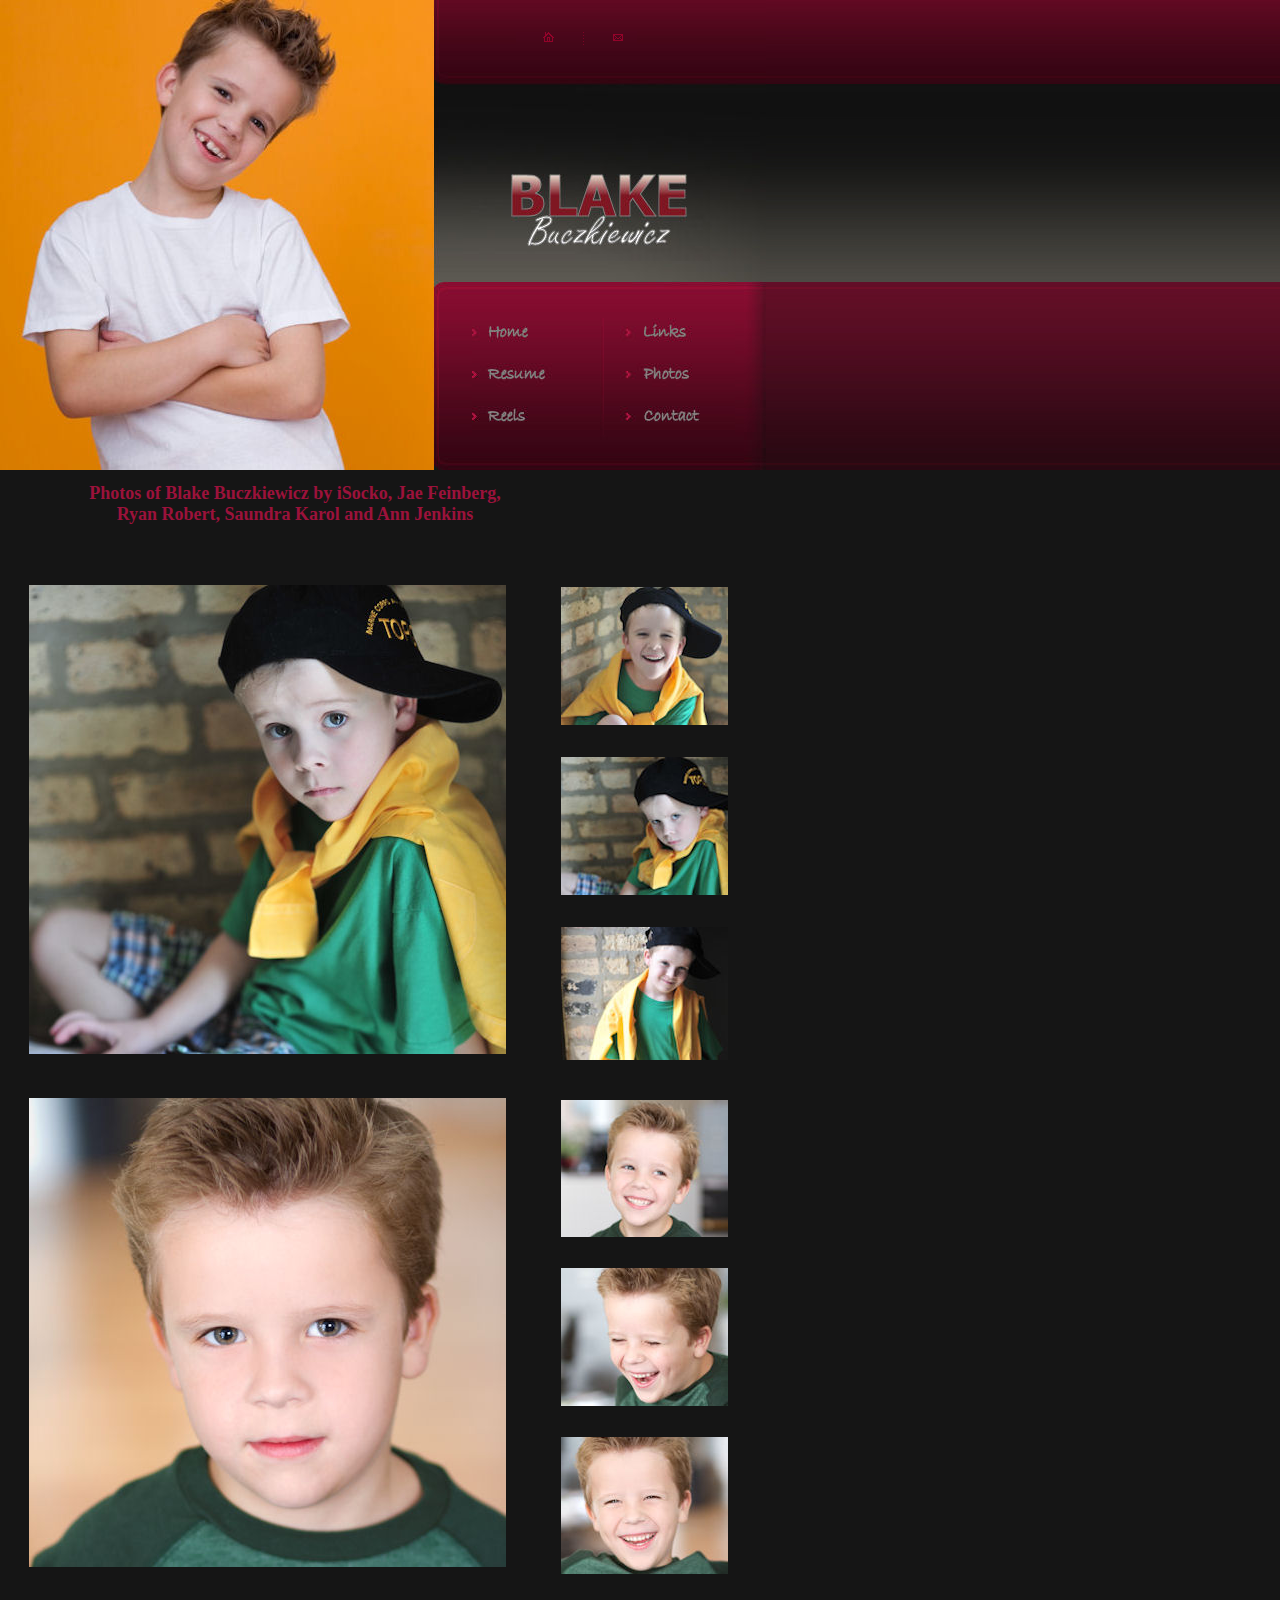
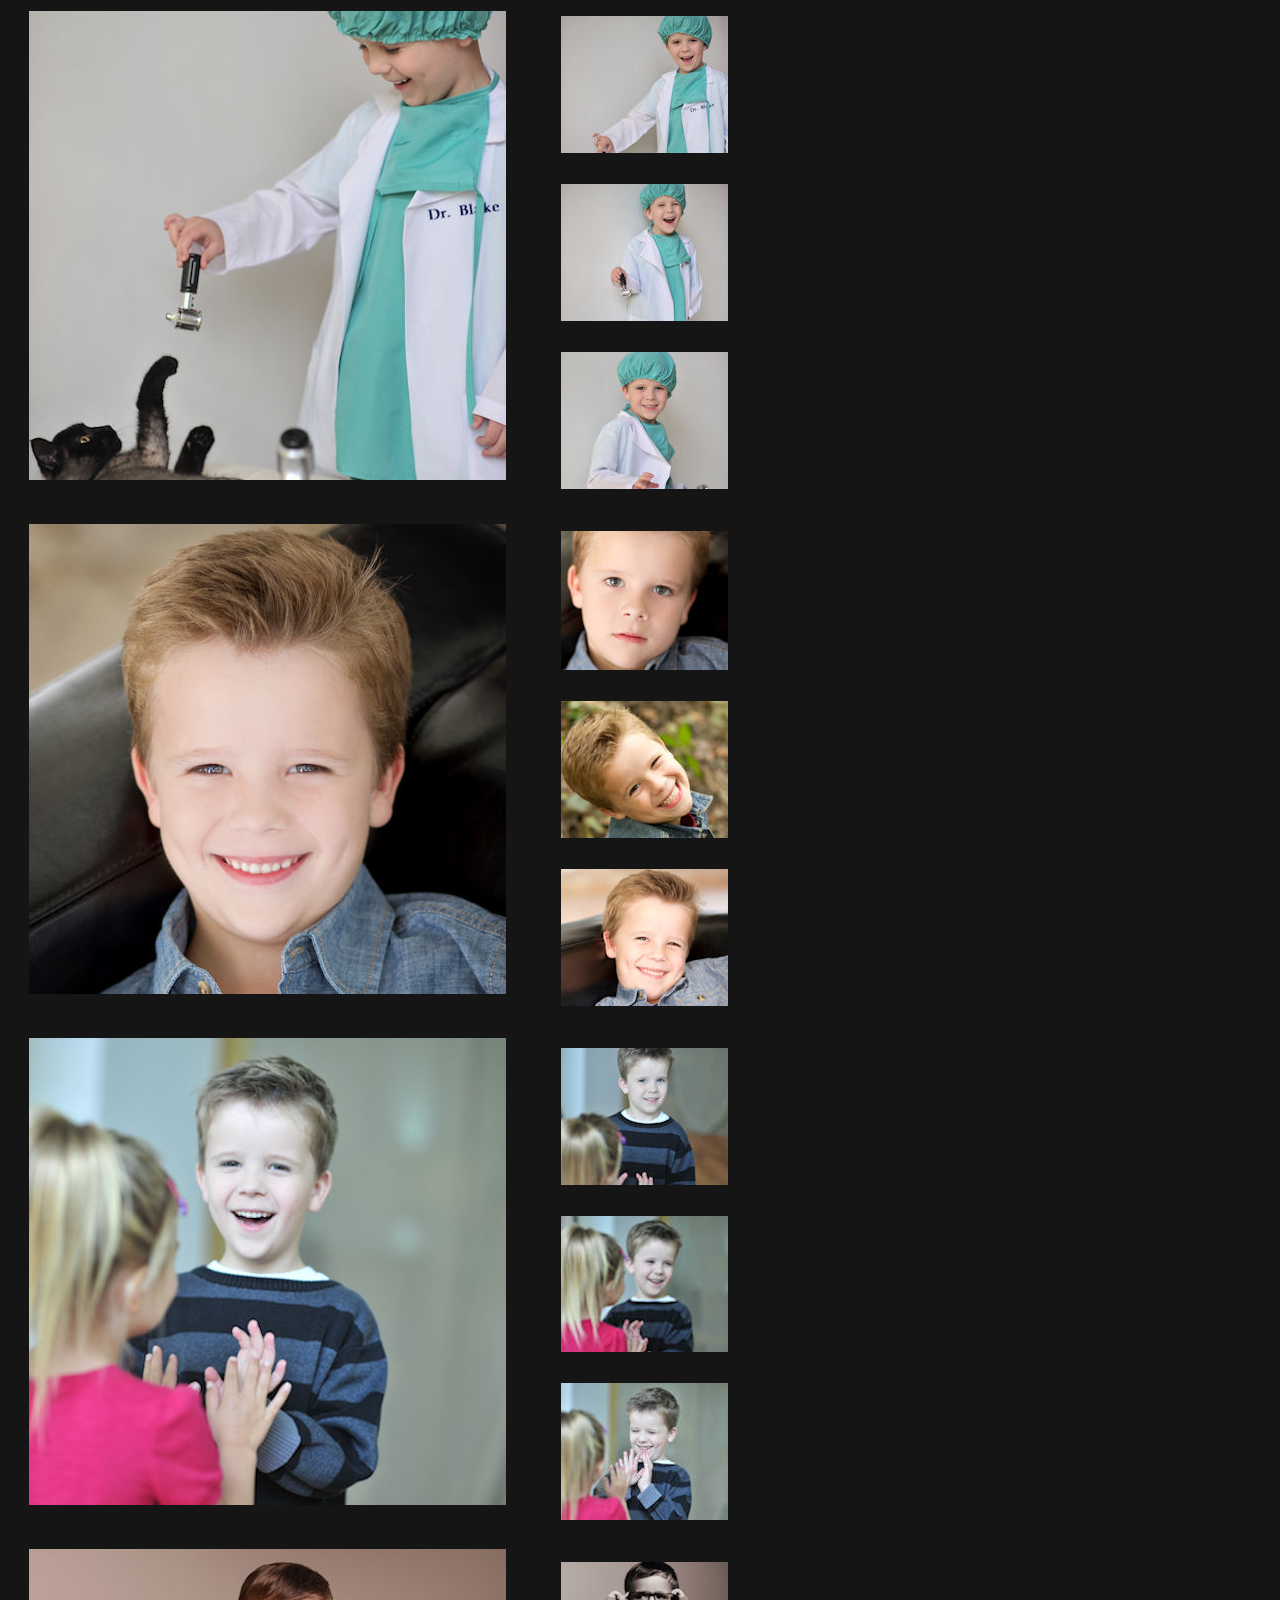
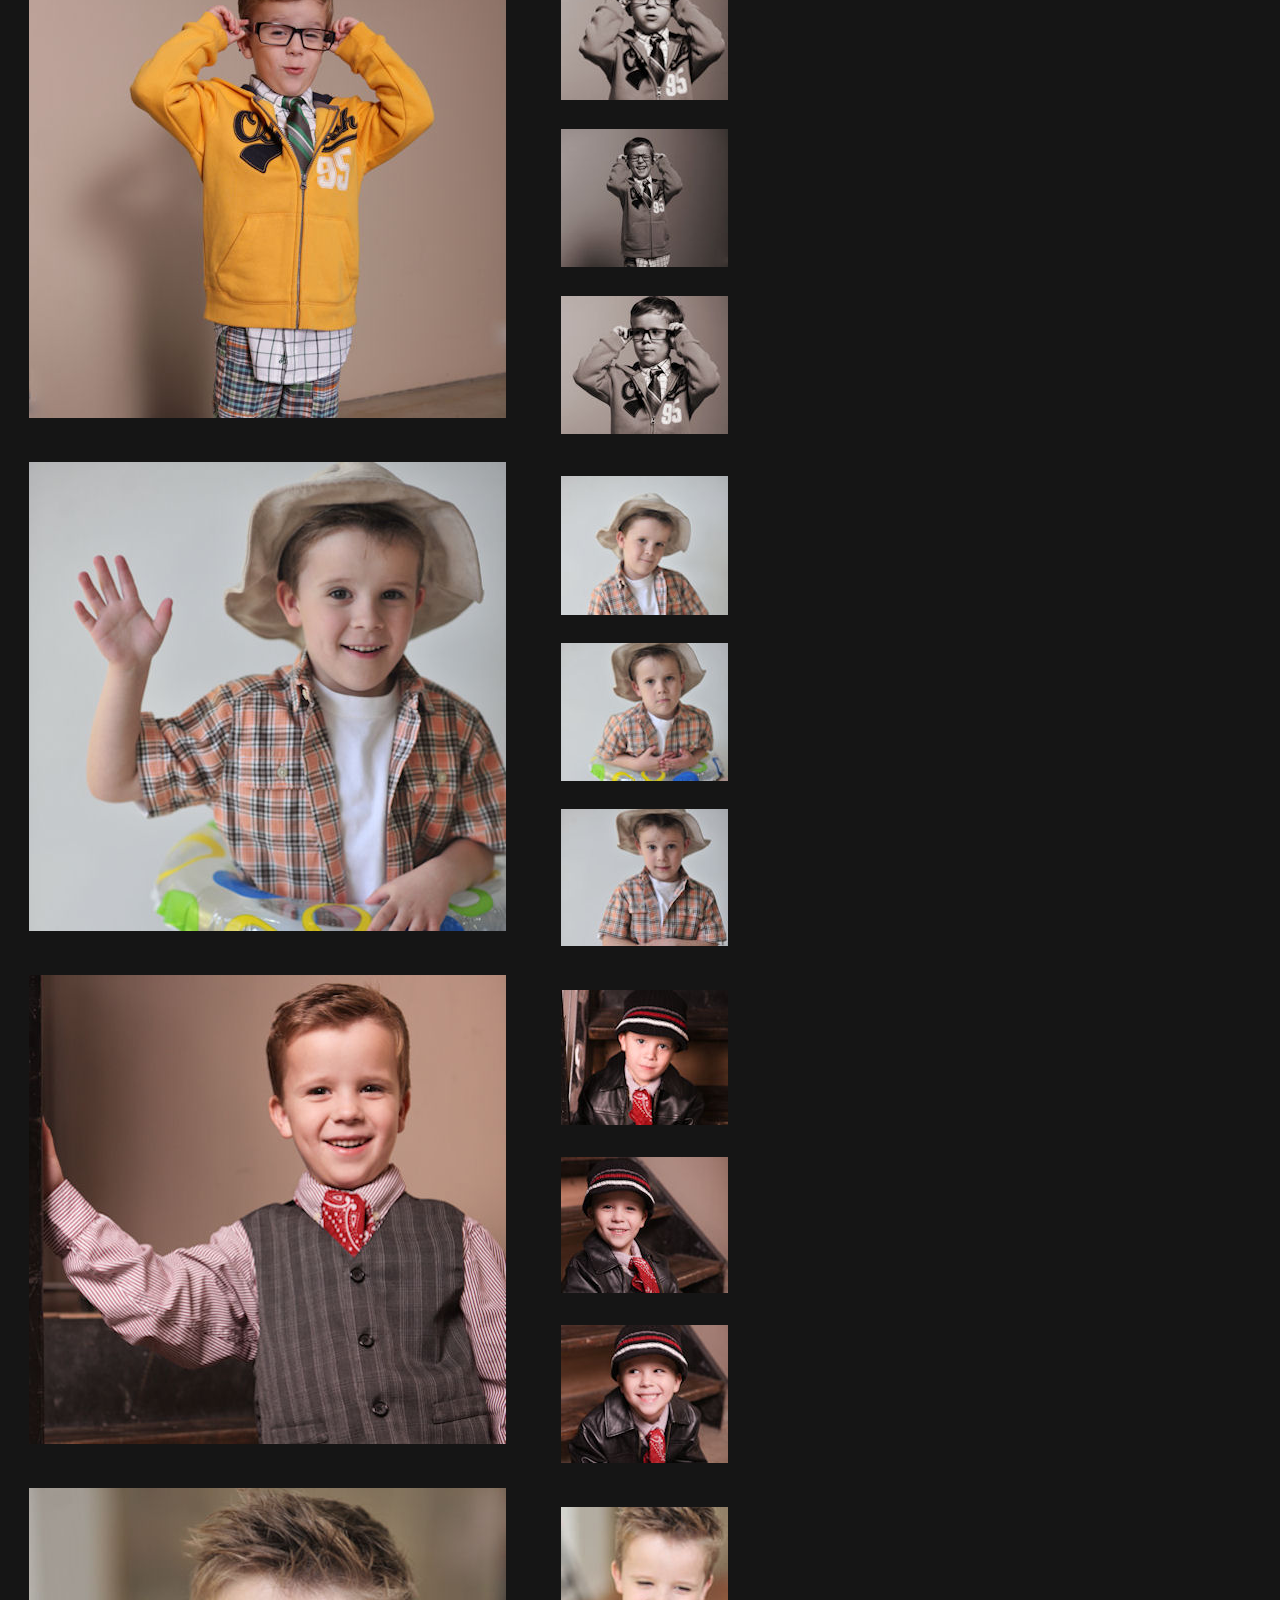
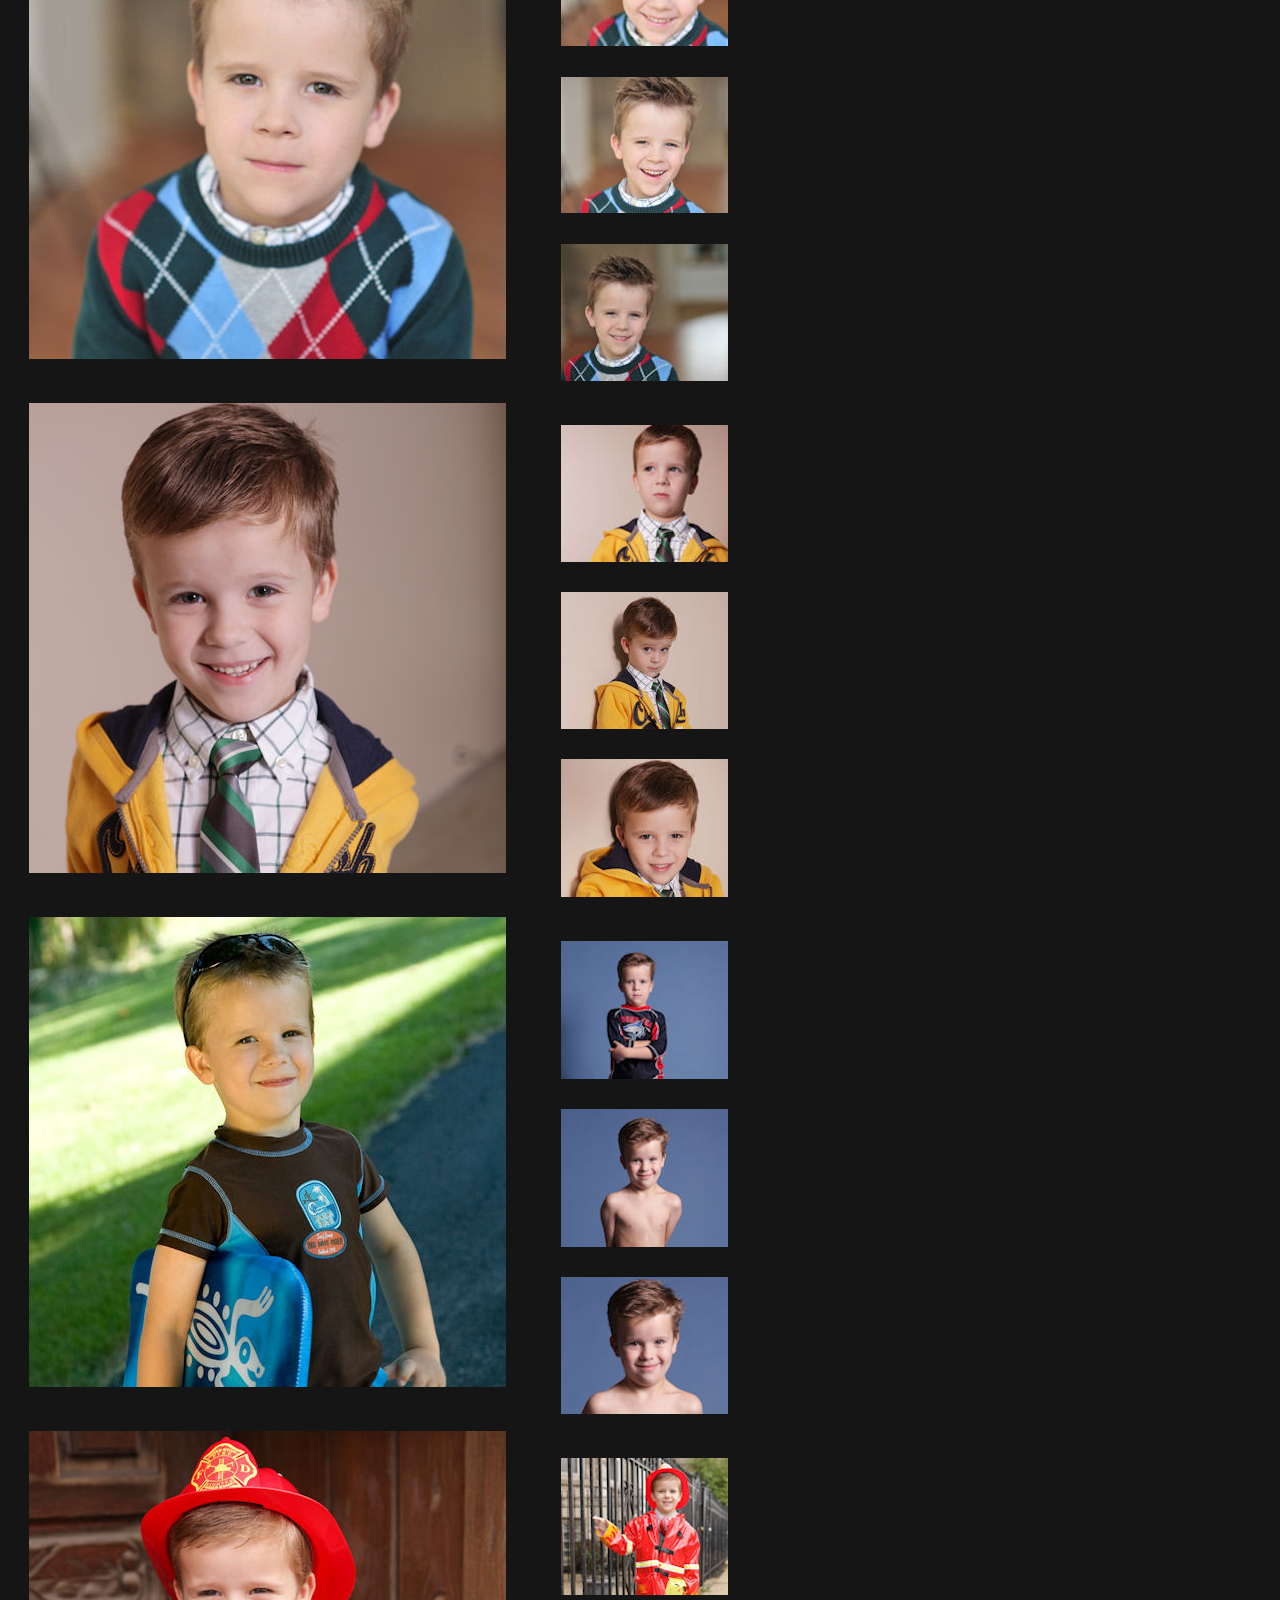
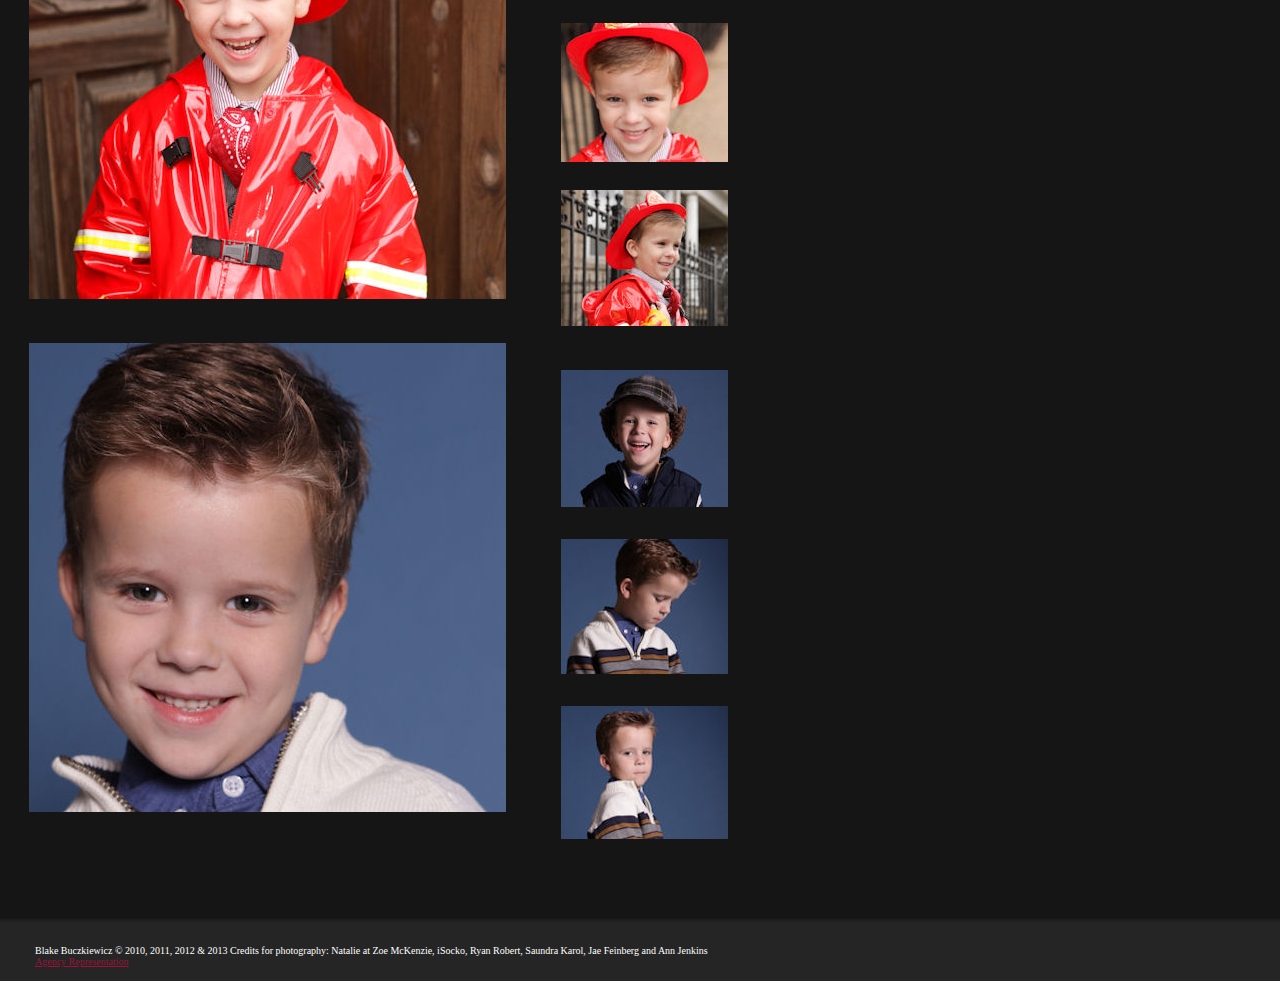
<file: Photos2011.html>
<!DOCTYPE HTML PUBLIC "-//W3C//DTD HTML 4.01 Transitional//EN">
<html>
<head>
<meta http-equiv="content-type" content="text/html; charset=UTF-8">
<title>Blake Buczkiewicz - Photos</title>
<meta name="Description" content="Blake Buczkiewicz has had the luxury of working with iSocko of Ohio, Jae Feinberg of Los Angeles, Saundra Karol of Chicago and Ann Jenkins of Schaumburg for his photos." />
    <meta name="KeyWords" content="Blake Buczkiewicz, Blake, Blake B, head shot, headshot, comp card, composite, actor, model, acting, modeling, voice over, print, print work, runway, tv, t.v., television, stage, theater, commercial, pilots" />
    <meta http-equiv="Content-Type" content="text/html; charset=iso-8859-1" />
    <meta name="Copyright" content="Copyright Blake Buczkiewicz http://www.blakebuczkiewicz.com" />
    <meta http-equiv="Content-Language" content="en" />
    
<link href="style.css" rel="stylesheet" type="text/css">


</head>
<body id="page0">

<table class="base">
	<tr>
		<td>
			<table class="main_table">
				<tr>
					<td id="header4">
						<div class="space">
							<table>
								<tr>
									<td class="sm">
										<a href="index.html"><img src="images/1sm2.gif" alt="" /></a><a href="Contact.html"><img src="images/sm3.gif" alt="" /></a>
									</td>
								</tr>
								<tr>
									<td class="slogan">
										<a href="index.html"><img src="images/slogan.jpg" alt="" /></a>
									</td>
								</tr>
								<tr>
									<td class="menu">
										<a href="index.html"><img src="images/m1.jpg" alt="" /></a><a href="Links.html"><img src="images/m4.jpg" alt="" /></a><br />
										<a href="Resume.html"><img src="images/m2.jpg" alt="" /></a><a href="Photos.html"><img src="images/m5.jpg" alt="" /></a><br />
										<a href="Reels.html"><img src="images/m3.jpg" alt="" /></a><a href="Contact.html"><img src="images/m6.jpg" alt="" /></a><br />
									</td>
								</tr>
							</table>
						</div>
					</td>
				</tr>
			</table>
		</td>
		<td class="tail_top">&nbsp;</td>
	</tr>
	<tr>
		<td id="content" class="bg1">
			<table class="cont_height">
				<tr>
					<td style="width:532px">
							<h1><center>Photos of Blake Buczkiewicz by iSocko, Jae Feinberg,<br />Ryan Robert, Saundra Karol and Ann Jenkins</center></h1><br />

						<img src="images/4t1.jpg" alt="" style="margin:4px 0px 24px 0px;" /><br />
						<img src="images/Blake1sidehat.jpg" alt="" />
						<img src="images/4t1.jpg" alt="" style="margin:4px 0px 24px 0px;" /><br />
						<img src="images/Blake1greenshirt.jpg" alt="" />
						<img src="images/4t1.jpg" alt="" style="margin:4px 0px 24px 0px;" /><br />
						<img src="images/Blake1doctor.jpg" alt="" />
						<img src="images/4t1.jpg" alt="" style="margin:4px 0px 24px 0px;" /><br />
						<img src="images/Blake1denimshirt.jpg" alt="" />
						<img src="images/4t1.jpg" alt="" style="margin:4px 0px 24px 0px;" /><br />
						<img src="images/Blake1pattycake.jpg" alt="" />
						<img src="images/4t1.jpg" alt="" style="margin:4px 0px 24px 0px;" /><br />
						<img src="images/Blake1glasses.jpg" alt="" />
						<img src="images/4t1.jpg" alt="" style="margin:4px 0px 24px 0px;" /><br />
						<img src="images/Blake1beach.jpg" alt="" />
						<img src="images/4t1.jpg" alt="" style="margin:4px 0px 24px 0px;" /><br />
						<img src="images/Blake1vest.jpg" alt="" />
						<img src="images/4t1.jpg" alt="" style="margin:4px 0px 24px 0px;" /><br />
						<img src="images/Blake1headshot.jpg" alt="" />
						<img src="images/4t1.jpg" alt="" style="margin:4px 0px 24px 0px;" /><br />
						<img src="images/Blake1yellow.jpg" alt="" />
						<img src="images/4t1.jpg" alt="" style="margin:4px 0px 24px 0px;" /><br />
						<img src="images/Blake1swimwear.jpg" alt="" />
						<img src="images/4t1.jpg" alt="" style="margin:4px 0px 24px 0px;" /><br />
						<img src="images/Blake1fire.jpg" alt="" />
						<img src="images/4t1.jpg" alt="" style="margin:4px 0px 24px 0px;" /><br />
						<img src="images/Blake1bluevest.jpg" alt="" />


					</td>
					<td style="padding:104px 0px 0px 0px;">
						<img src="images/Blake2sidehat.jpg" alt="" style="margin:0px 0px 32px 0px;" /><br />
						<img src="images/Blake3sidehat.jpg" alt="" style="margin:0px 0px 32px 0px;" /><br />
						<img src="images/Blake4sidehat.jpg" alt="" style="margin:0px 0px 40px 0px;" /><br />
						<img src="images/Blake2greenshirt.jpg" alt="" style="margin:0px 0px 31px 0px;" /><br />
						<img src="images/Blake3greenshirt.jpg" alt="" style="margin:0px 0px 31px 0px;" /><br />
						<img src="images/Blake4greenshirt.jpg" alt="" style="margin:0px 0px 42px 0px;" /><br />
						<img src="images/Blake2doctor.jpg" alt="" style="margin:0px 0px 31px 0px;" /><br />
						<img src="images/Blake3doctor.jpg" alt="" style="margin:0px 0px 31px 0px;" /><br />
						<img src="images/Blake4doctor.jpg" alt="" style="margin:0px 0px 42px 0px;" /><br />
						<img src="images/Blake2denimshirt.jpg" alt="" style="margin:0px 0px 31px 0px;" /><br />
						<img src="images/Blake3denimshirt.jpg" alt="" style="margin:0px 0px 31px 0px;" /><br />
						<img src="images/Blake4denimshirt.jpg" alt="" style="margin:0px 0px 42px 0px;" /><br />
						<img src="images/Blake2pattycake.jpg" alt="" style="margin:0px 0px 31px 0px;" /><br />
						<img src="images/Blake3pattycake.jpg" alt="" style="margin:0px 0px 31px 0px;" /><br />
						<img src="images/Blake4pattycake.jpg" alt="" style="margin:0px 0px 42px 0px;" /><br />
						<img src="images/Blake2glasses.jpg" alt="" style="margin:0px 0px 29px 0px;" /><br />
						<img src="images/Blake3glasses.jpg" alt="" style="margin:0px 0px 29px 0px;" /><br />
						<img src="images/Blake4glasses.jpg" alt="" style="margin:0px 0px 42px 0px;" /><br />
						<img src="images/Blake2beach.jpg" alt="" style="margin:0px 0px 28px 0px;" /><br />
						<img src="images/Blake3beach.jpg" alt="" style="margin:0px 0px 28px 0px;" /><br />
						<img src="images/Blake4beach.jpg" alt="" style="margin:0px 0px 44px 0px;" /><br />
						<img src="images/Blake2vest.jpg" alt="" style="margin:0px 0px 32px 0px;" /><br />
						<img src="images/Blake3vest.jpg" alt="" style="margin:0px 0px 32px 0px;" /><br />
						<img src="images/Blake4vest.jpg" alt="" style="margin:0px 0px 44px 0px;" /><br />
						<img src="images/Blake2headshot.jpg" alt="" style="margin:0px 0px 31px 0px;" /><br />
						<img src="images/Blake3headshot.jpg" alt="" style="margin:0px 0px 31px 0px;" /><br />
						<img src="images/Blake4headshot.jpg" alt="" style="margin:0px 0px 44px 0px;" /><br />
						<img src="images/Blake2yellow.jpg" alt="" style="margin:0px 0px 30px 0px;" /><br />
						<img src="images/Blake3yellow.jpg" alt="" style="margin:0px 0px 30px 0px;" /><br />
						<img src="images/Blake4yellow.jpg" alt="" style="margin:0px 0px 44px 0px;" /><br />
						<img src="images/Blake2swimwear.jpg" alt="" style="margin:0px 0px 30px 0px;" /><br />
						<img src="images/Blake3swimwear.jpg" alt="" style="margin:0px 0px 30px 0px;" /><br />
						<img src="images/Blake4swimwear.jpg" alt="" style="margin:0px 0px 44px 0px;" /><br />
						<img src="images/Blake2fire.jpg" alt="" style="margin:0px 0px 28px 0px;" /><br />
						<img src="images/Blake3fire.jpg" alt="" style="margin:0px 0px 28px 0px;" /><br />
						<img src="images/Blake4fire.jpg" alt="" style="margin:0px 0px 44px 0px;" /><br />
						<img src="images/Blake2bluevest.jpg" alt="" style="margin:0px 0px 32px 0px;" /><br />
						<img src="images/Blake3bluevest.jpg" alt="" style="margin:0px 0px 32px 0px;" /><br />
						<img src="images/Blake4bluevest.jpg" alt="" style="margin:0px 0px 46px 0px;" /><br />
						<!--<a href="#" class="link_2"><img src="images/bullet3.gif" alt="" />prev</a><h1>1</h1><a href="#" class="link_2">2</a><a href="#" class="link_2" style="margin:0px 0px 0px 33px;">next<img src="images/bullet4.gif" alt="" /></a>-->
					</td>
				</tr>
			</table>
		</td>
		<td class="bg1">&nbsp;</td>
	</tr>
	<tr id="footer">
		<td>
			<div class="space">
				Blake Buczkiewicz &copy; 2010, 2011, 2012 & 2013 Credits for photography: Natalie at Zoe McKenzie, iSocko, Ryan Robert, Saundra Karol, Jae Feinberg and Ann Jenkins<br />
				<a href="Agents.html" class="link_3">Agency Representation</a><br />
			</div>
		</td>
		<td>&nbsp;</td>
	</tr>
</table>

</body>
</html>
</file>
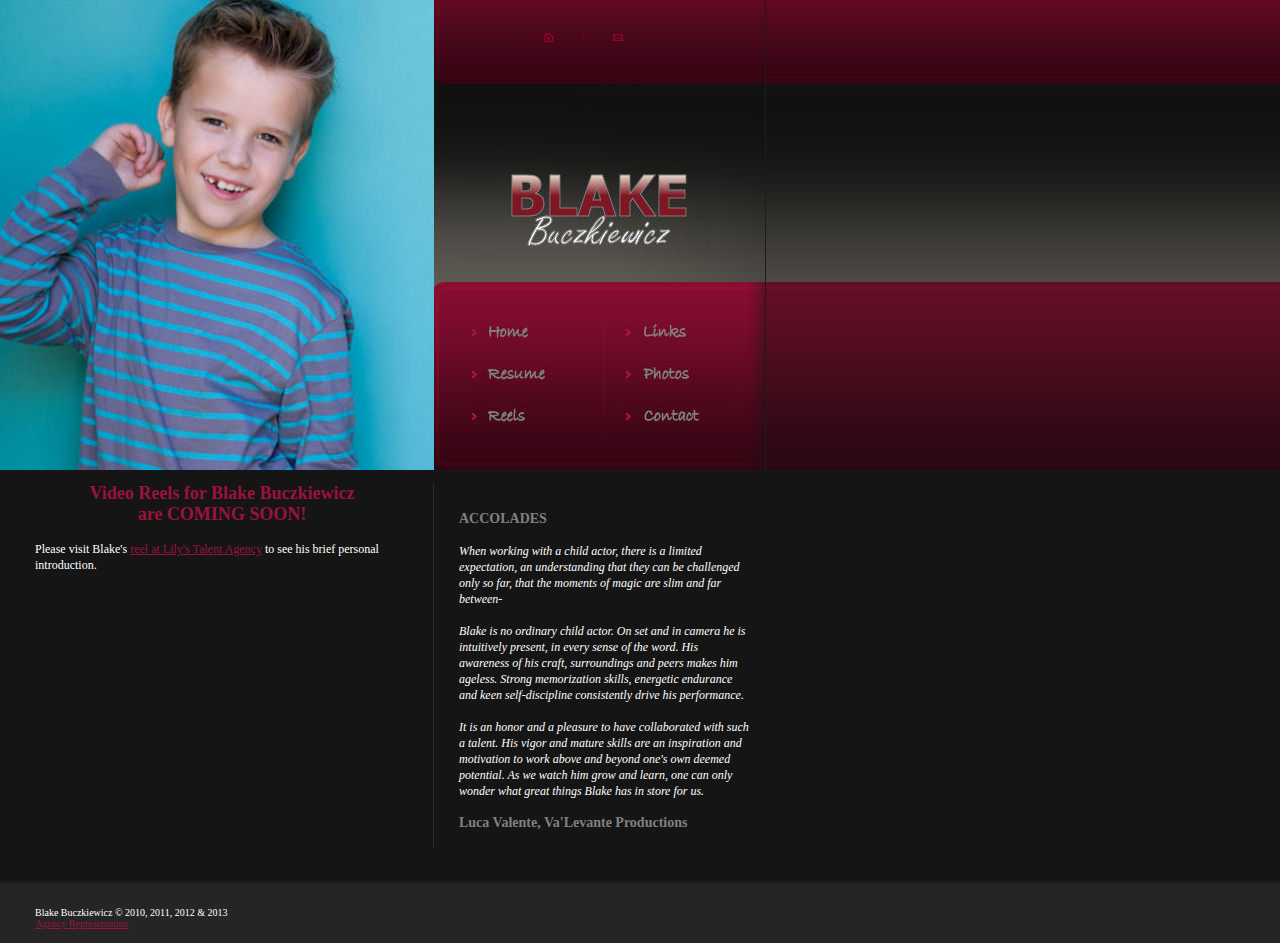
<file: Reels.html>
<!DOCTYPE HTML PUBLIC "-//W3C//DTD HTML 4.01 Transitional//EN">
<html>
<head>
<meta http-equiv="content-type" content="text/html; charset=UTF-8">
<title>Blake Buczkiewicz - Reels</title>
<meta name="Description" content="Blake Buczkiewicz has completed over 80 projects as an actor and model.  Blake's reel has scenes from some great productions in film and television." />
    <meta name="KeyWords" content="Blake Buczkiewicz, Blake, Blake B, actor, model, acting, modeling, voice over, print, print work, runway, tv, t.v., television, stage, theater, theatre, commercial, pilots" />
    <meta http-equiv="Content-Type" content="text/html; charset=iso-8859-1" />
    <meta name="Copyright" content="Copyright Blake Buczkiewicz http://www.blakebuczkiewicz.com" />
    <meta http-equiv="Content-Language" content="en" />

<link href="style.css" rel="stylesheet" type="text/css">


</head>
<body id="page0">

<table class="base">
	<tr>
		<td>
			<table class="main_table">
				<tr>
					<td id="header2">
						<div class="space">
							<table>
								<tr>
									<td class="sm">
										<a href="index.html"><img src="images/1sm2.gif" alt="" /></a><a href="Contact.html"><img src="images/sm3.gif" alt="" /></a>
									</td>
								</tr>
								<tr>
									<td class="slogan">
										<a href="index.html"><img src="images/slogan.jpg" alt="" /></a>
									</td>
								</tr>
								<tr>
									<td class="menu">
										<a href="index.html"><img src="images/m1.jpg" alt="" /></a><a href="Links.html"><img src="images/m4.jpg" alt="" /></a><br />
										<a href="Resume.html"><img src="images/m2.jpg" alt="" /></a><a href="Photos.html"><img src="images/m5.jpg" alt="" /></a><br />
										<a href="Reels.html"><img src="images/m3.jpg" alt="" /></a><a href="Contact.html"><img src="images/m6.jpg" alt="" /></a><br />
									</td>
								</tr>
							</table>
						</div>
					</td>
				</tr>
			</table>
		</td>
		<td class="tail_top">&nbsp;</td>
	</tr>
	<tr>
		<td id="content" class="bg1">
			<table class="cont_height">
				<tr>
					<td style="width:405px" class="vl">
						<div class="pr_25">
							<div style="padding:0px 0px 3px 6px;">
								<h1><center>Video Reels for Blake Buczkiewicz<br /> are COMING SOON!</center></h1><br />


								Please visit Blake's <a href="http://www.lilystalent.com/talent/details.cfm?ID=jb15m0809jmmql&eList=jh17q5401qsoyc" class="link_3"target="_new">reel at Lily's Talent Agency</a> to see his brief personal introduction. <br /><br />


							</div>
						</div>
					</td>

					<td>

													<div style="padding:28px 10px 0px 25px;"><b>ACCOLADES</b><br /><br />

<i>When working with a child actor, there is a limited expectation, an understanding that they can be challenged only so far, that the moments of magic are slim and far between-<br /><br />

Blake is no ordinary child actor.  On set and in camera he is intuitively present, in every sense of the word.  His awareness of his craft, surroundings and peers makes him ageless.  Strong memorization skills, energetic endurance and keen self-discipline consistently drive his performance.<br /><br />

It is an honor and a pleasure to have collaborated with such a talent.  His vigor and mature skills are an inspiration and motivation to work above and beyond one's own deemed potential.  As we watch him grow and learn, one can only wonder what great things Blake has in store for us.</i><br /><br/>

<b>Luca Valente, Va'Levante Productions</b><br /><br />



						</div>
					</td>
				</tr>
			</table>
		</td>
		<td class="bg1">&nbsp;</td>
	</tr>
	<tr id="footer">
		<td>
			<div class="space">
				Blake Buczkiewicz &copy; 2010, 2011, 2012 & 2013<br />
				<a href="Agents.html" class="link_3">Agency Representation</a><br />
			</div>
		</td>
		<td>&nbsp;</td>
	</tr>
</table>

</body>
</html>
</file>
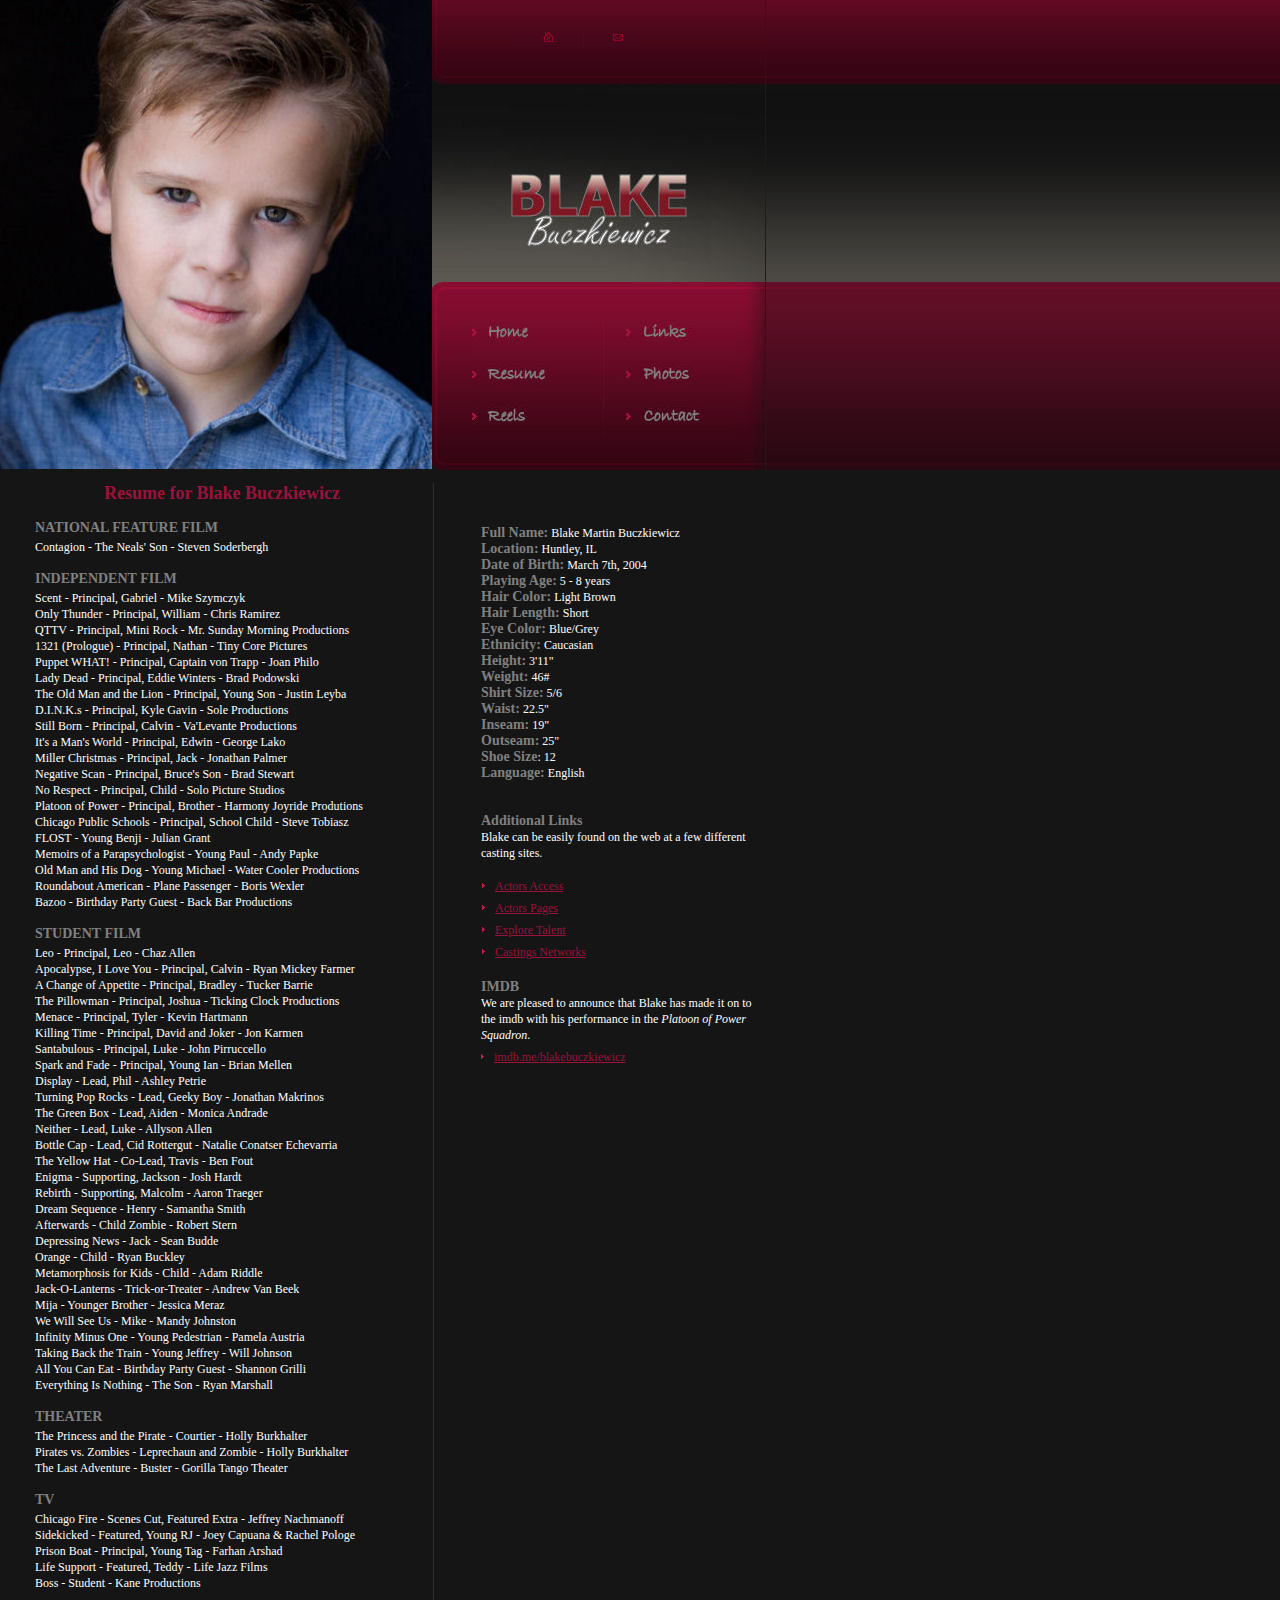
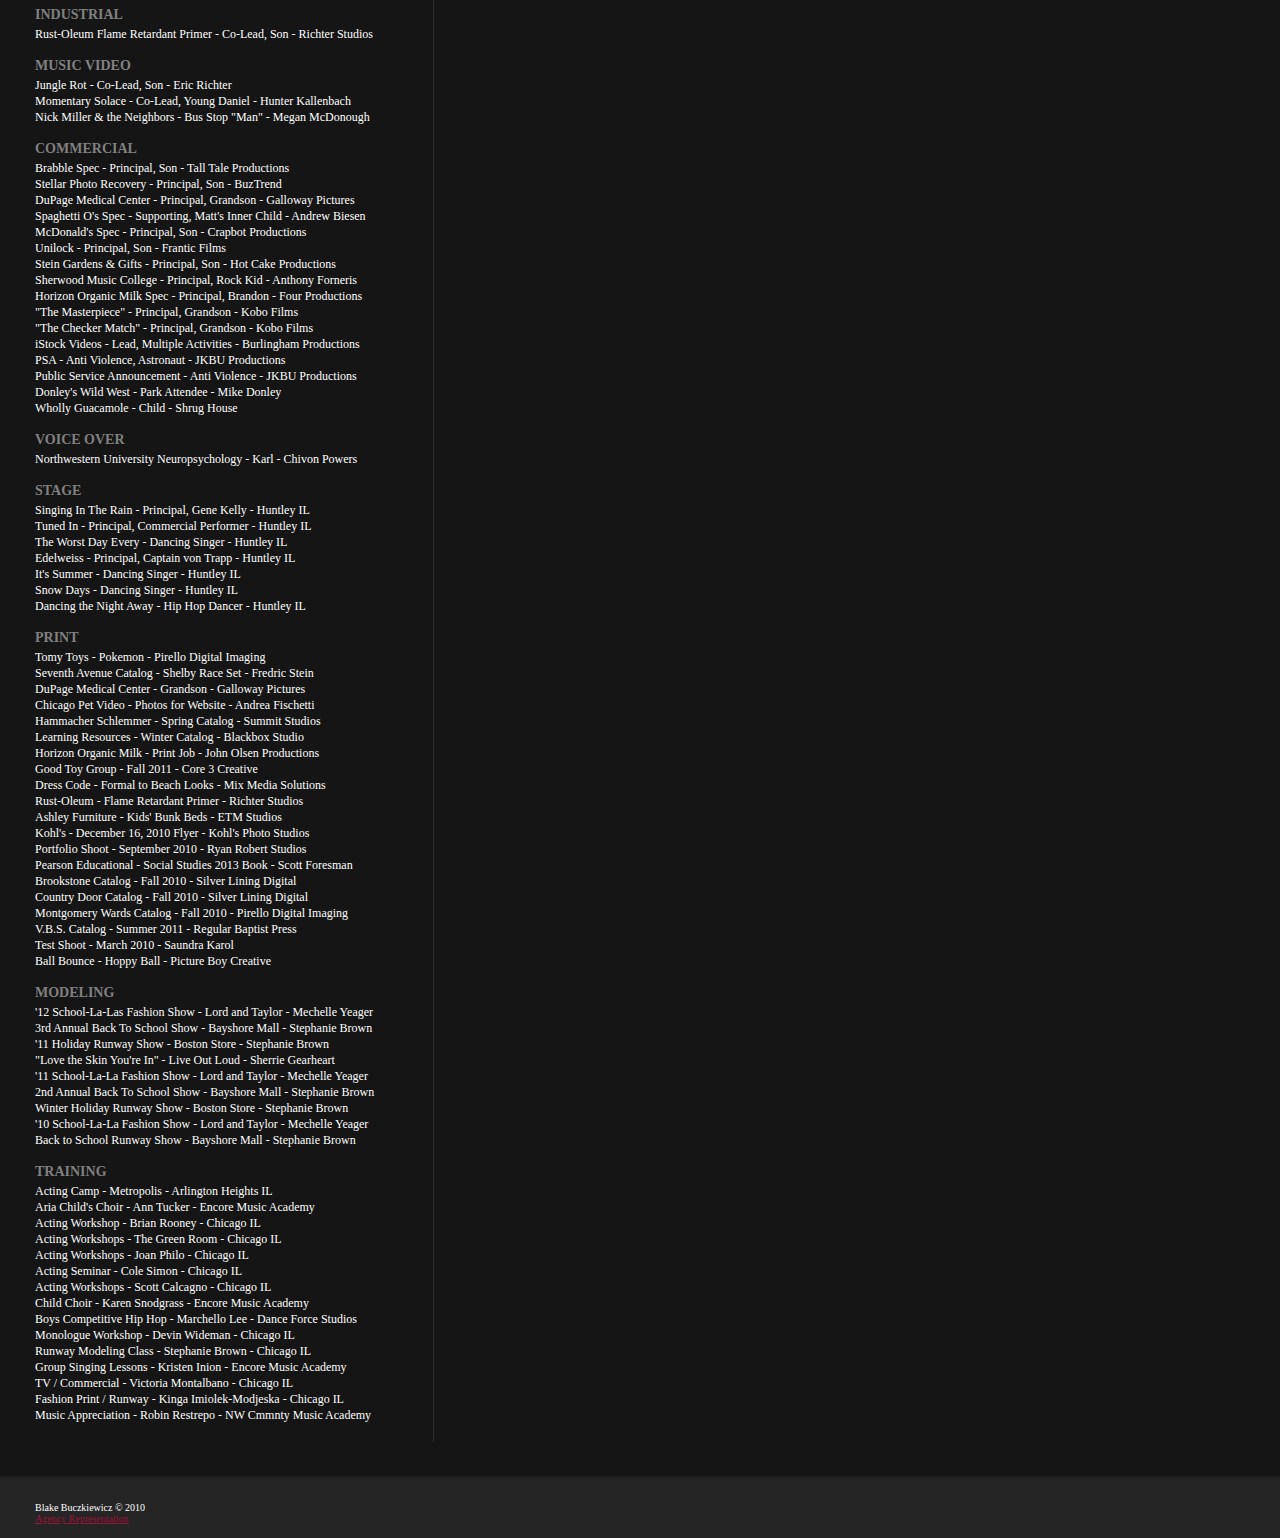
<file: Resume.html>
<!DOCTYPE HTML PUBLIC "-//W3C//DTD HTML 4.01 Transitional//EN">
<html>
<head>
<meta http-equiv="content-type" content="text/html; charset=UTF-8">
<title>Blake Buczkiewicz - Resume</title>
<meta name="Description" content="Blake Buczkiewicz is an actor who enjoys being on set.  Blake has completed more than a dozen films and has enjoyed the experience along with the anticipation of seeing the final product." />
    <meta name="KeyWords" content="Blake Buczkiewicz, Blake, Blake B., Blake Buckiewicz, actor, model, resume, head shot, headshot, acting, modeling, voice, voice over, print, print work, runway, tv, t.v., television, stage, theater, commercial, pilots, tv pilots, Huntley, IL, Illinois" />
    <meta http-equiv="Content-Type" content="text/html; charset=iso-8859-1" />
    <meta name="Copyright" content="Copyright Blake Buczkiewicz http://www.blakebuczkiewicz.com" />
    <meta http-equiv="Content-Language" content="en" />

<link href="style.css" rel="stylesheet" type="text/css">


</head>
<body id="page0">

<table class="base">
	<tr>
		<td>
			<table class="main_table">
				<tr>
					<td id="header1">
						<div class="space">
							<table>
								<tr>
									<td class="sm">
										<a href="index.html"><img src="images/1sm2.gif" alt="" /></a><a href="Contact.html"><img src="images/sm3.gif" alt="" /></a>
									</td>
								</tr>
								<tr>
									<td class="slogan">
										<a href="index.html"><img src="images/slogan.jpg" alt="" /></a>
									</td>
								</tr>
								<tr>
									<td class="menu">
										<a href="index.html"><img src="images/m1.jpg" alt="" /></a><a href="Links.html"><img src="images/m4.jpg" alt="" /></a><br />
										<a href="Resume.html"><img src="images/m2.jpg" alt="" /></a><a href="Photos.html"><img src="images/m5.jpg" alt="" /></a><br />
										<a href="Reels.html"><img src="images/m3.jpg" alt="" /></a><a href="Contact.html"><img src="images/m6.jpg" alt="" /></a><br />
									</td>
								</tr>
							</table>
						</div>
					</td>
				</tr>
			</table>
		</td>
		<td class="tail_top">&nbsp;</td>
	</tr>
	<tr>
		<td id="content" class="bg1">
			<table class="cont_height">
				<tr>
					<td style="width:405px" class="vl">
						<div class="pr_25">
							<div style="padding:0px 0px 3px 6px;">
								<h1><center>Resume for Blake Buczkiewicz</center></h1><br />
								<b>NATIONAL FEATURE FILM</b><br /><br style="line-height:3px" />
								Contagion - The Neals' Son - Steven Soderbergh<br /><br />
								<b>INDEPENDENT FILM</b><br /><br style="line-height:3px" />
								Scent - Principal, Gabriel - Mike Szymczyk<br />
								Only Thunder - Principal, William - Chris Ramirez<br />
								QTTV - Principal, Mini Rock - Mr. Sunday Morning Productions<br />
								1321 (Prologue) - Principal, Nathan - Tiny Core Pictures<br />
								Puppet WHAT! - Principal, Captain von Trapp - Joan Philo<br />
								Lady Dead - Principal, Eddie Winters - Brad Podowski<br />
								The Old Man and the Lion - Principal, Young Son - Justin Leyba<br />
								D.I.N.K.s - Principal, Kyle Gavin - Sole Productions<br />
								Still Born - Principal, Calvin - Va'Levante Productions<br />
								It's a Man's World - Principal, Edwin - George Lako<br />
								Miller Christmas - Principal, Jack - Jonathan Palmer<br />
								Negative Scan - Principal, Bruce's Son - Brad Stewart<br />
								No Respect - Principal, Child - Solo Picture Studios<br />
								Platoon of Power - Principal, Brother - Harmony Joyride Produtions<br />
								Chicago Public Schools - Principal, School Child - Steve Tobiasz<br />
								FLOST - Young Benji - Julian Grant<br />
								Memoirs of a Parapsychologist - Young Paul - Andy Papke<br />
								Old Man and His Dog - Young Michael - Water Cooler Productions<br />
								Roundabout American - Plane Passenger - Boris Wexler<br/>
								Bazoo - Birthday Party Guest - Back Bar Productions<br /><br />
								<b>STUDENT FILM</b><br /><br style="line-height:3px" />
								Leo - Principal, Leo - Chaz Allen<br />
								Apocalypse, I Love You - Principal, Calvin - Ryan Mickey Farmer<br />
								A Change of Appetite - Principal, Bradley - Tucker Barrie<br />
								The Pillowman - Principal, Joshua - Ticking Clock Productions<br />
								Menace - Principal, Tyler - Kevin Hartmann<br />
								Killing Time - Principal, David and Joker - Jon Karmen<br />
								Santabulous - Principal, Luke - John Pirruccello<br />
								Spark and Fade - Principal, Young Ian - Brian Mellen<br />
								Display - Lead, Phil - Ashley Petrie<br />
								Turning Pop Rocks - Lead, Geeky Boy - Jonathan Makrinos<br />
								The Green Box - Lead, Aiden - Monica Andrade<br />
								Neither - Lead, Luke - Allyson Allen<br />
								Bottle Cap - Lead, Cid Rottergut - Natalie Conatser Echevarria<br />
								The Yellow Hat - Co-Lead, Travis - Ben Fout<br />
								Enigma - Supporting, Jackson - Josh Hardt<br />
								Rebirth - Supporting, Malcolm - Aaron Traeger<br />
								Dream Sequence - Henry - Samantha Smith<br />
								Afterwards - Child Zombie - Robert Stern<br />
								Depressing News - Jack - Sean Budde<br />
								Orange - Child - Ryan Buckley<br />
								Metamorphosis for Kids - Child - Adam Riddle<br />
								Jack-O-Lanterns - Trick-or-Treater - Andrew Van Beek<br />
								Mija - Younger Brother - Jessica Meraz<br />
								We Will See Us - Mike - Mandy Johnston<br />
								Infinity Minus One - Young Pedestrian - Pamela Austria<br />
								Taking Back the Train - Young Jeffrey - Will Johnson<br />
								All You Can Eat - Birthday Party Guest - Shannon Grilli<br />
								Everything Is Nothing - The Son - Ryan Marshall<br /><br />
								<b>THEATER</b><br /><br style="line-height:3px" />
								The Princess and the Pirate - Courtier - Holly Burkhalter<br />
								Pirates vs. Zombies - Leprechaun and Zombie - Holly Burkhalter<br />
								The Last Adventure - Buster - Gorilla Tango Theater<br /><br />
								<b>TV</b><br /><br style="line-height:3px" />
								Chicago Fire - Scenes Cut, Featured Extra - Jeffrey Nachmanoff<br />
								Sidekicked - Featured, Young RJ - Joey Capuana & Rachel Pologe<br />
								Prison Boat - Principal, Young Tag - Farhan Arshad<br />
								Life Support - Featured, Teddy - Life Jazz Films<br />
								Boss - Student - Kane Productions<br /><br />
								<b>INDUSTRIAL</b><br /><br style="line-height:3px" />
								Rust-Oleum Flame Retardant Primer - Co-Lead, Son - Richter Studios<br /><br />
								<b>MUSIC VIDEO</b><br /><br style="line-height:3px" />
								Jungle Rot - Co-Lead, Son - Eric Richter<br />
								Momentary Solace - Co-Lead, Young Daniel - Hunter Kallenbach<br />
								Nick Miller & the Neighbors - Bus Stop "Man" - Megan McDonough<br /><br />
								<b>COMMERCIAL</b><br /><br style="line-height:3px" />
								Brabble Spec - Principal, Son - Tall Tale Productions<br />
								Stellar Photo Recovery - Principal, Son - BuzTrend<br />
								DuPage Medical Center - Principal, Grandson - Galloway Pictures<br />
								Spaghetti O's Spec - Supporting, Matt's Inner Child - Andrew Biesen<br />
								McDonald's Spec - Principal, Son - Crapbot Productions<br />
								Unilock - Principal, Son - Frantic Films<br />
								Stein Gardens & Gifts - Principal, Son - Hot Cake Productions<br />
								Sherwood Music College - Principal, Rock Kid - Anthony Forneris<br />
								Horizon Organic Milk Spec - Principal, Brandon - Four Productions<br />
								"The Masterpiece" - Principal, Grandson - Kobo Films<br />
								"The Checker Match" - Principal, Grandson - Kobo Films<br />
								iStock Videos - Lead, Multiple Activities - Burlingham Productions<br />
								PSA - Anti Violence, Astronaut - JKBU Productions<br />
								Public Service Announcement - Anti Violence - JKBU Productions<br />
								Donley's Wild West - Park Attendee - Mike Donley<br />
								Wholly Guacamole - Child - Shrug House<br /><br />
								<b>VOICE OVER</b><br /><br style="line-height:3px" />
								Northwestern University Neuropsychology - Karl - Chivon Powers<br /><br />
								<b>STAGE</b><br /><br style="line-height:3px" />
								Singing In The Rain - Principal, Gene Kelly - Huntley IL<br />
								Tuned In - Principal, Commercial Performer - Huntley IL<br />
								The Worst Day Every - Dancing Singer - Huntley IL<br />
								Edelweiss - Principal, Captain von Trapp - Huntley IL<br />
								It's Summer - Dancing Singer - Huntley IL <br />
								Snow Days - Dancing Singer - Huntley IL<br />
								Dancing the Night Away - Hip Hop Dancer - Huntley IL<br /><br />
								<b>PRINT</b><br /><br style="line-height:3px" />
								Tomy Toys - Pokemon - Pirello Digital Imaging<br />
								Seventh Avenue Catalog - Shelby Race Set - Fredric Stein<br />
								DuPage Medical Center - Grandson - Galloway Pictures<br />
								Chicago Pet Video - Photos for Website - Andrea Fischetti<br />
								Hammacher Schlemmer - Spring Catalog - Summit Studios<br />
								Learning Resources - Winter Catalog - Blackbox Studio<br />
								Horizon Organic Milk - Print Job - John Olsen Productions<br />
								Good Toy Group - Fall 2011 - Core 3 Creative<br />
								Dress Code - Formal to Beach Looks - Mix Media Solutions<br />
								Rust-Oleum - Flame Retardant Primer - Richter Studios<br />
								Ashley Furniture - Kids' Bunk Beds - ETM Studios<br />
								Kohl's - December 16, 2010 Flyer - Kohl's Photo Studios<br />
								Portfolio Shoot - September 2010 - Ryan Robert Studios<br />
								Pearson Educational - Social Studies 2013 Book - Scott Foresman<br />
								Brookstone Catalog - Fall 2010 - Silver Lining Digital<br />
								Country Door Catalog - Fall 2010 - Silver Lining Digital<br />
								Montgomery Wards Catalog - Fall 2010 - Pirello Digital Imaging<br />
								V.B.S. Catalog - Summer 2011 - Regular Baptist Press<br />
								Test Shoot - March 2010 - Saundra Karol<br />
								Ball Bounce - Hoppy Ball - Picture Boy Creative<br /><br />
								<b>MODELING</b><br /><br style="line-height:3px" />
								'12 School-La-Las Fashion Show - Lord and Taylor - Mechelle Yeager<br />
								3rd Annual Back To School Show - Bayshore Mall - Stephanie Brown<br />
								'11 Holiday Runway Show - Boston Store - Stephanie Brown<br />
								"Love the Skin You're In" - Live Out Loud - Sherrie Gearheart<br />
								'11 School-La-La Fashion Show - Lord and Taylor - Mechelle Yeager<br />
								2nd Annual Back To School Show - Bayshore Mall - Stephanie Brown<br />
								Winter Holiday Runway Show - Boston Store - Stephanie Brown<br />
								'10 School-La-La Fashion Show - Lord and Taylor - Mechelle Yeager<br />
								Back to School Runway Show - Bayshore Mall - Stephanie Brown<br /><br />
								<b>TRAINING</b><br /><br style="line-height:3px" />
								Acting Camp - Metropolis - Arlington Heights IL<br />
								Aria Child's Choir - Ann Tucker - Encore Music Academy<br />
								Acting Workshop - Brian Rooney - Chicago IL<br />
								Acting Workshops - The Green Room - Chicago IL<br />
								Acting Workshops - Joan Philo - Chicago IL <br />
								Acting Seminar - Cole Simon - Chicago IL<br />
								Acting Workshops - Scott Calcagno - Chicago IL<br />
								Child Choir - Karen Snodgrass - Encore Music Academy<br />
								Boys Competitive Hip Hop - Marchello Lee - Dance Force Studios<br />
								Monologue Workshop - Devin Wideman - Chicago IL<br />
								Runway Modeling Class - Stephanie Brown - Chicago IL<br />
								Group Singing Lessons - Kristen Inion - Encore Music Academy<br />
								TV / Commercial - Victoria Montalbano - Chicago IL<br />
								Fashion Print / Runway - Kinga Imiolek-Modjeska - Chicago IL<br />
								Music Appreciation - Robin Restrepo - NW Cmmnty Music Academy<br /><br />

							</div>
						</div>
					</td>
					<td>
						<div style="padding:0px 0px 0px 47px;">
							<img src="images/1t2.jpg" alt="" style="margin:0px 0px 20px 0px;" /><br />
							<b>Full Name:</b> Blake Martin Buczkiewicz<br />
							<b>Location:</b> Huntley, IL<br />
							<b>Date of Birth:</b> March 7th, 2004<br />
							<b>Playing Age:</b> 5 - 8 years<br />
							<b>Hair Color:</b> Light Brown<br />
							<b>Hair Length:</b> Short<br />
							<b>Eye Color:</b> Blue/Grey<br />							<b>Ethnicity:</b> Caucasian<br />
							<b>Height:</b> 3'11"<br />
							<b>Weight:</b> 46#<br />
							<b>Shirt Size:</b> 5/6<br />
							<b>Waist:</b> 22.5"<br />
							<b>Inseam:</b> 19"<br />
							<b>Outseam:</b> 25"<br />
							<b>Shoe Size</b>: 12<br />
							<b>Language:</b> English<br /><br /><br />
							<b>Additional Links</b><br /> Blake can be easily found on the web at a few different casting sites.<br />
							<ul style="margin:18px 0px 19px 1px;">
								<li><a href="http://resumes.actorsaccess.com/blakebuczkiewicz"target="_new">Actors Access</a></li>
								<li><a href="http://www.actorspages.org/BlakeBuczkiewicz"target="_new">Actors Pages</a></li>
								<li><a href="http://www.blakebuczkiewicz.exploretalent.com"target="_new">Explore Talent</a></li>
								<li><a href="http://www.castingnetworks.com/blakebuczkiewicz"target="_new">Castings Networks</a></li>
							</ul>
							<b>IMDB</b><br />We are pleased to announce that Blake has made it on to the imdb with his performance in the <i>Platoon of Power Squadron</i>.<br /><br style="line-height:7px" />
							<li><a href="http://www.imdb.me/blakebuczkiewicz"target="_new">imdb.me/blakebuczkiewicz</a></li><br />
						</div>
					</td>
				</tr>
			</table>
		</td>
		<td class="bg1">&nbsp;</td>
	</tr>
	<tr id="footer">
		<td>
			<div class="space">
				Blake Buczkiewicz &copy; 2010<br />
				<a href="Agents.html" class="link_3">Agency Representation</a><br />
			</div>
		</td>
		<td>&nbsp;</td>
	</tr>
</table>

</body>
</html>
</file>
<file: style.css>
/*������������������-CONSTANT-������������������������*/
body, td, input, ul, form {
	padding:0px 0px 0px 0px; 
	margin:0px 0px 0px 0px;
}
body {background:#1C1C1C}
table {								 	  	  
	border-collapse:collapse;			 	 
	border:0px;	
	width:100%;
	padding:0px 0px 0px 0px;
}									   
td {							       				  
	vertical-align:top;	  			  
	font:normal 12px Tahoma;
	line-height:16px;
	color:#FFFFFF;
}										   	   
input, textarea, select{			     
	font:normal 11px Tahoma;			
	vertical-align:middle;
	color:#1C1C1C;
	padding:2px 0px 0px 5px;
}		
ul {list-style:none;}
img {border:0px;}

/*���������������������-MAIN-�������������������������*/
.main_table {width:766px}
.tail {width:100%}
#page0 .tail_top {
	background:url(images/tail_1.jpg) 0 0 repeat-x;
	width:100%;
}
.base {height:100%}

/*���������������������-HEADER-�����������������������*/
#header {height:470px; background:url(images/header_bg.jpg) 0 0 no-repeat}
#header .space {padding:31px 0px 0px 463px;}
#header1 {height:470px; background:url(images/header_resume.jpg) 0 0 no-repeat}
#header1 .space {padding:31px 0px 0px 463px;}
#header2 {height:470px; background:url(images/header_reels.jpg) 0 0 no-repeat}
#header2 .space {padding:31px 0px 0px 463px;}
#header3 {height:470px; background:url(images/header_links.jpg) 0 0 no-repeat}
#header3 .space {padding:31px 0px 0px 463px;}
#header4 {height:470px; background:url(images/header_photos.jpg) 0 0 no-repeat}
#header4 .space {padding:31px 0px 0px 463px;}
#header5 {height:470px; background:url(images/header_contact.jpg) 0 0 no-repeat}
#header5 .space {padding:31px 0px 0px 463px;}
#header6 {height:470px; background:url(images/header_agents.jpg) 0 0 no-repeat}
#header6 .space {padding:31px 0px 0px 463px;}
#header7 {height:470px; background:url(images/header_news.jpg) 0 0 no-repeat}
#header7 .space {padding:31px 0px 0px 463px;}
#header8 {height:470px; background:url(images/header_about.jpg) 0 0 no-repeat}
#header8 .space {padding:31px 0px 0px 463px;}
#header9 {height:470px; background:url(images/puppetheader_links.jpg) 0 0 no-repeat}
#header9 .space {padding:31px 0px 0px 463px;}
#header10 {height:470px; background:url(images/puppetheader_daily5.jpg) 0 0 no-repeat}
#header10 .space {padding:31px 0px 0px 463px;}
#header11 {height:470px; background:url(images/puppetheader_shruti.jpg) 0 0 no-repeat}
#header11 .space {padding:31px 0px 0px 463px;}
#header12 {height:470px; background:url(images/frheader_bg.jpg) 0 0 no-repeat}
#header12 .space {padding:31px 0px 0px 463px;}
.sm {height:135px; padding:0px 0px 0px 53px;}
.slogan {height:152px}
.menu {padding:0px 0px 0px 9px;}

/*���������������������-CONTENT-����������������������*/
.bg1 {background:#151515}
.bg2 {background:#1C1C1C}
.vl {background:url(images/l.gif) top right repeat-y}
.vl2 {background:url(images/l.gif) 0 0 repeat-y}
#content {padding:13px 0px 32px 29px; height:100%}
.cont_height{height:289px; width:730px}

.pr_15 {padding:0px 15px 0px 0px;}
.pr_25 {padding:0px 25px 0px 0px;}
.pr_35 {padding:0px 35px 0px 0px;}

/*��������������������-FORMS-�������������������������*/
.input input, textarea{
	width:228px;
	height:21px;
}
textarea {
	height:117px;
	overflow:auto;
	margin:0px 0px 5px 0px;
}
.eq_height {height:30px}


/*���������������������-TEXT-�������������������������*/
a 		{font:normal 12px Tahoma; color:#3E3E3E;}
span 	{color:#FFDCC4}
b 		{font:bold 14px Tahoma; color:#808080;}
a:hover {text-decoration:none;}	
.nn a	{text-decoration:none;}
.nn a:hover {text-decoration:underline;}
h1 	{display:inline; font:bold 18px Tahoma; color:#9B123B; margin:0px 0px 0px 0px;}
h2      {display:inline; font:bold 14px Tahoma; color:#808080; margin:0px 23px 0px 31px;}

/*���������������������-LINKS-������������������������*/
.link_1 {color:#D7D7D7; font:normal 12px Tahoma; background:url(images/bullet1.gif) 0 0 no-repeat; padding:0px 0px 0px 11px;}
.link_2 {color:#D7D7D7; font:normal 12px Tahoma;}
.link_3 {color:#9B123B; font:normal 12px Tahoma}

/*����������������������-LISTS-�����������������������*/
li {
	list-style:none;
	line-height:12px;
	margin:0px 0px 7px 0px;
}
li a {
	color:#9B123B; 
	font:normal 12px Tahoma;
	background:url(images/bullet2.gif) 0 0 no-repeat;
	padding:0px 0px 0px 13px;
}


/*����������������������-FOOTER-�����������������������*/
#footer td {color:#FFFFFF; height:64px; background:url(images/fbg.gif) 0 0 repeat-x #252525; font:normal 10px Tahoma}
#footer a  {color:#9B123B; font:normal 10px Tahoma}
#footer .space {padding:28px 0px 0px 35px;}

/*�����������������������-������������������������������*/
</file>
